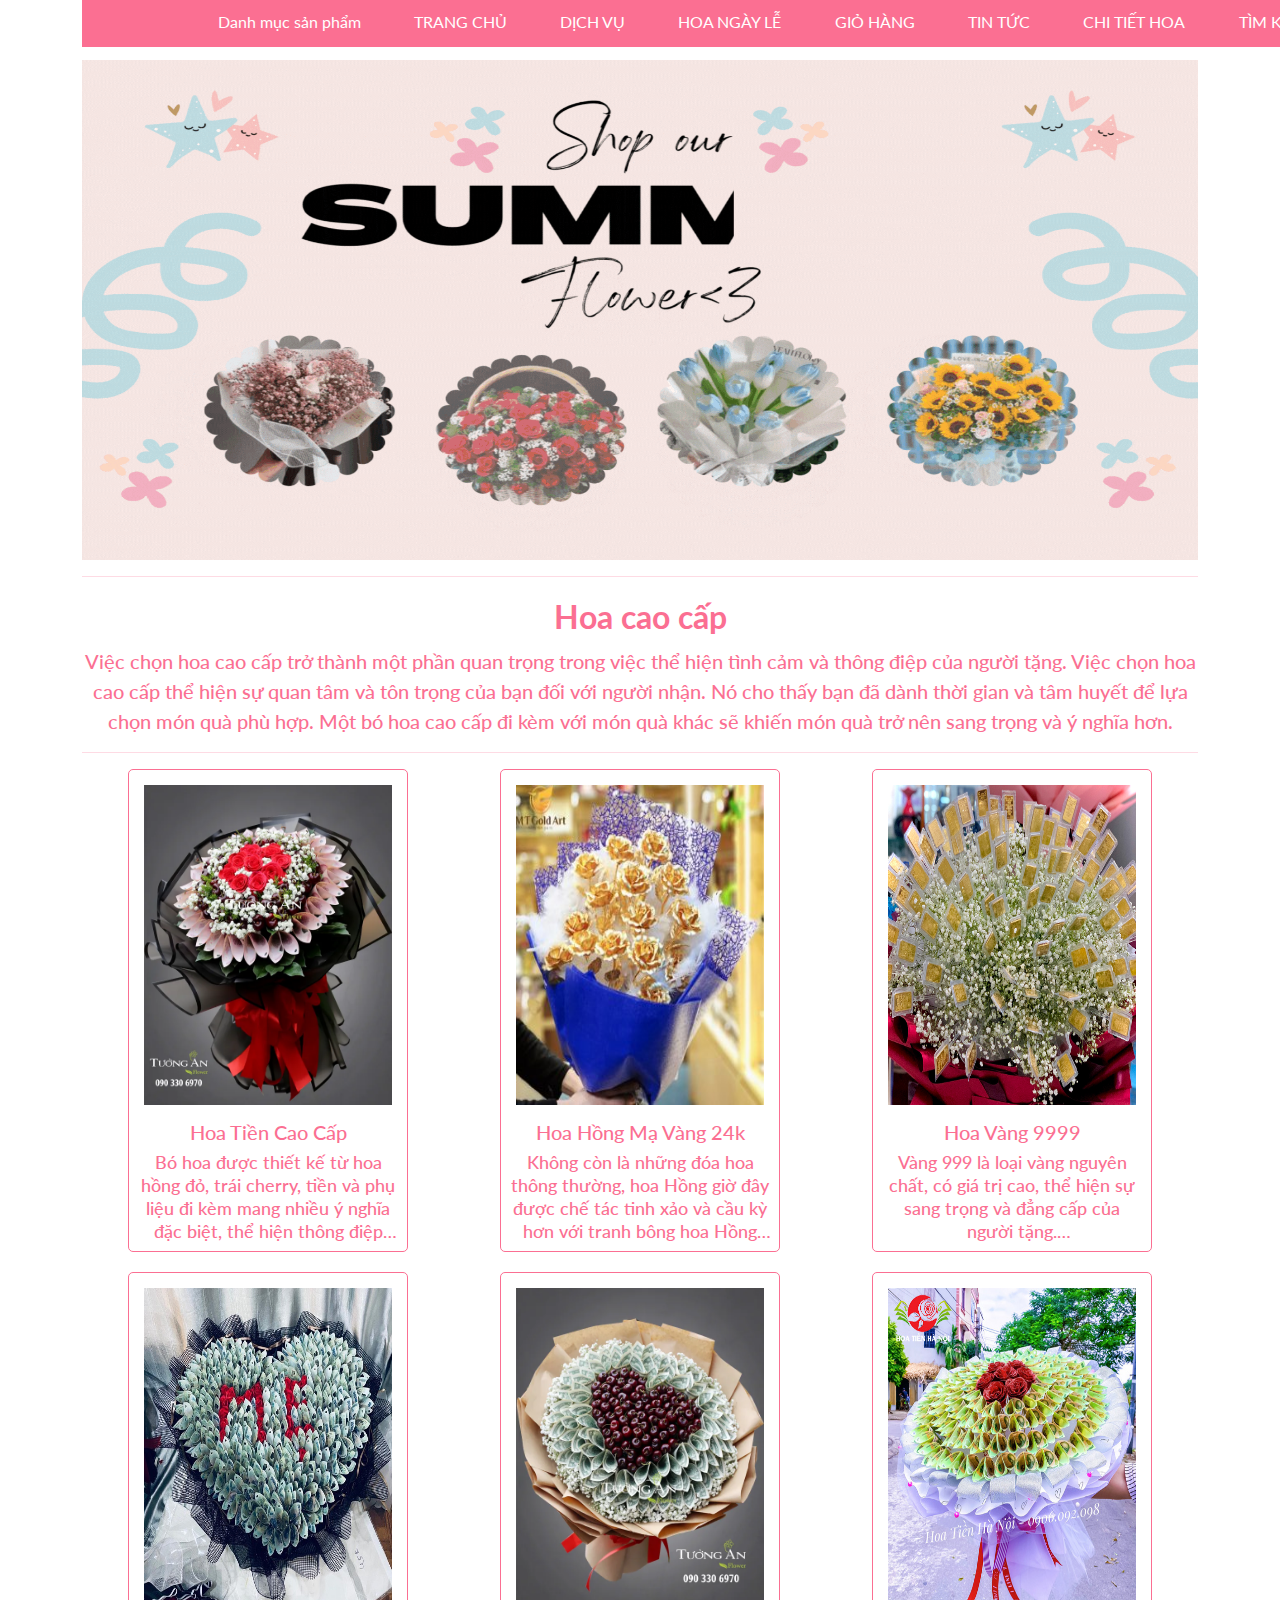
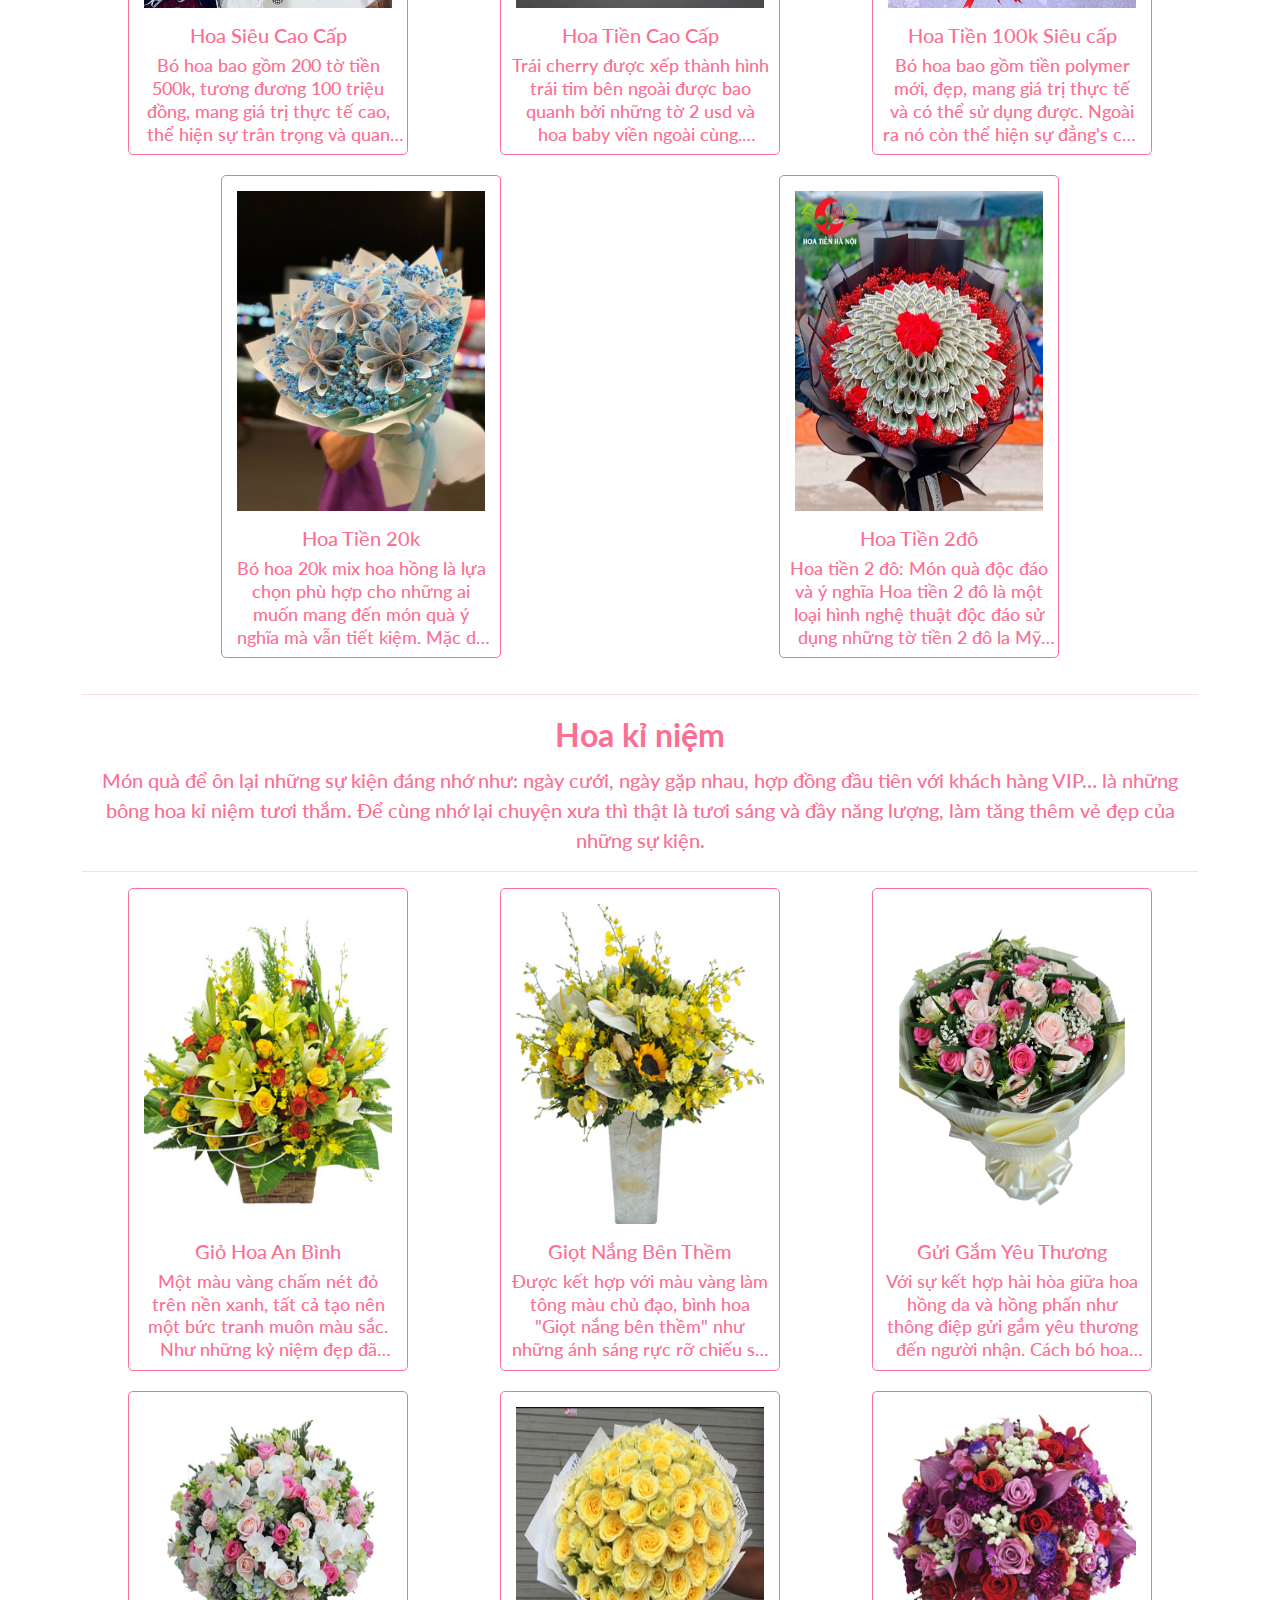
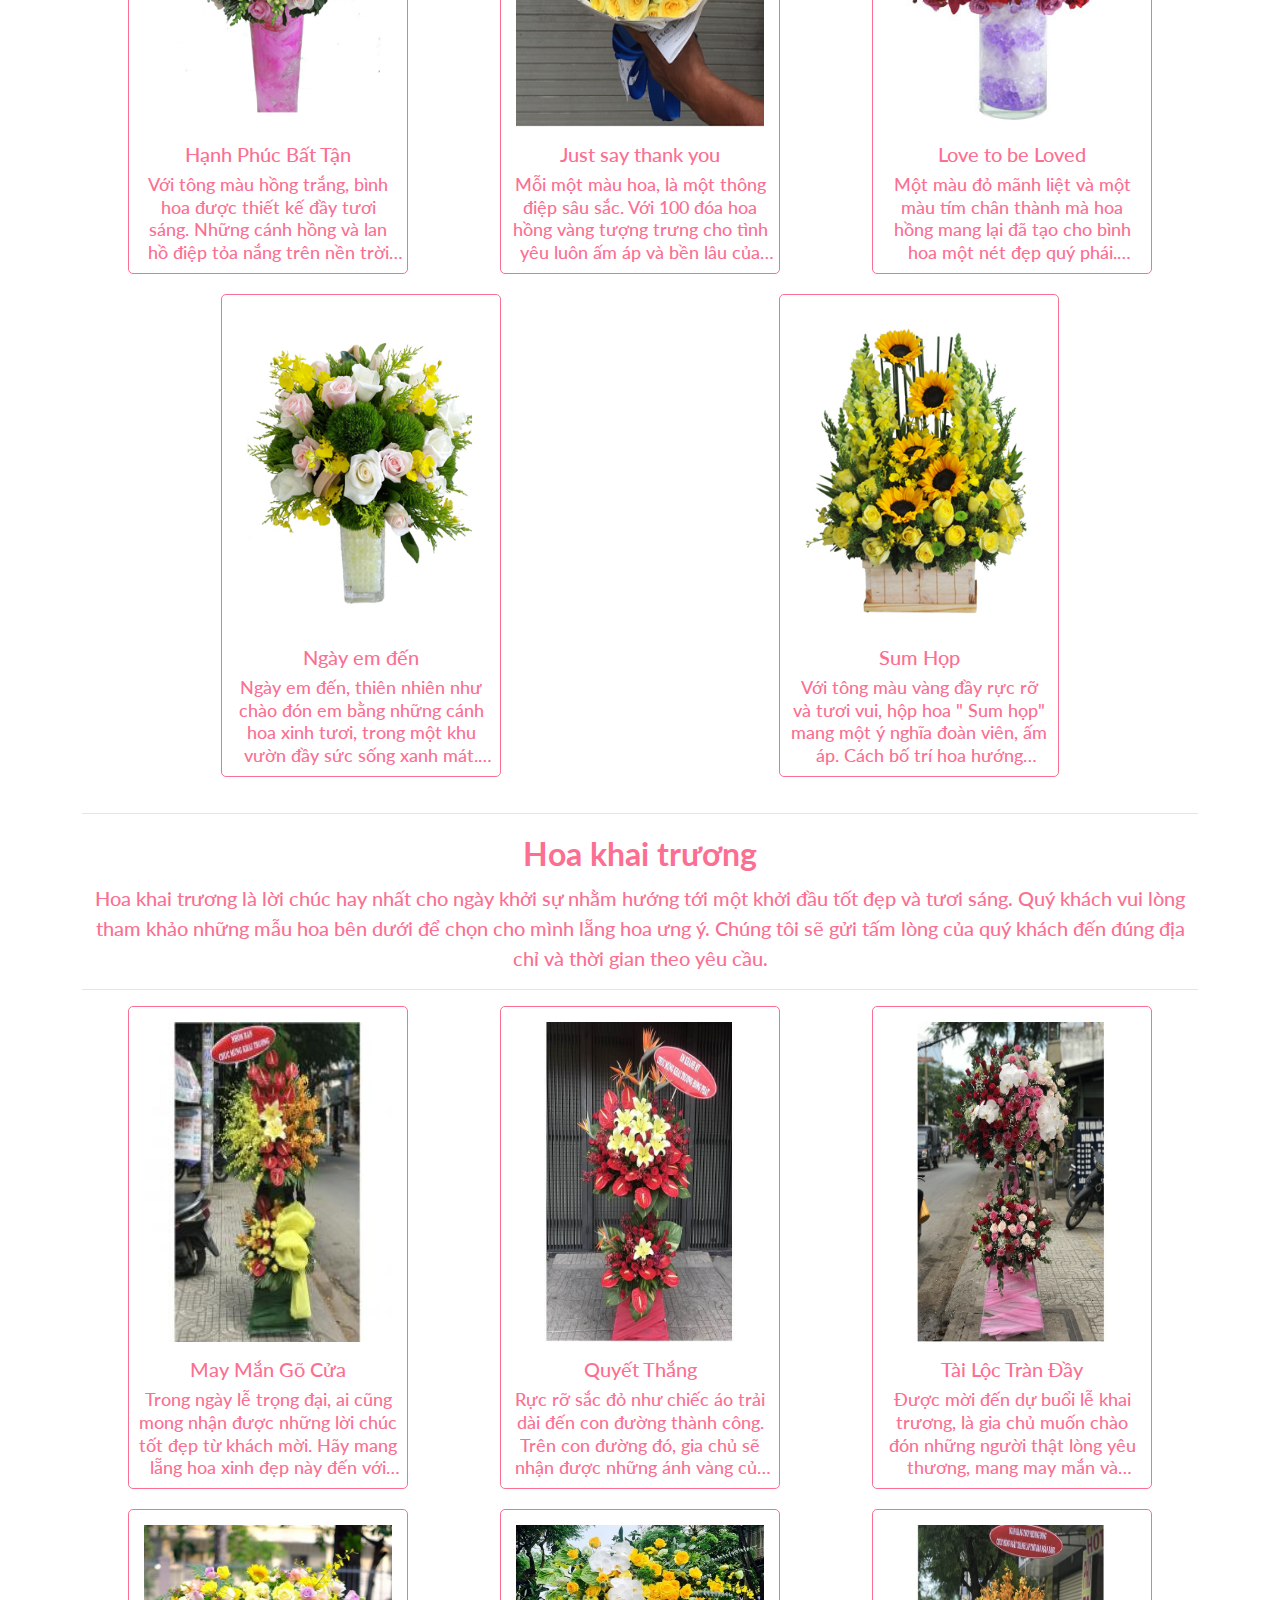
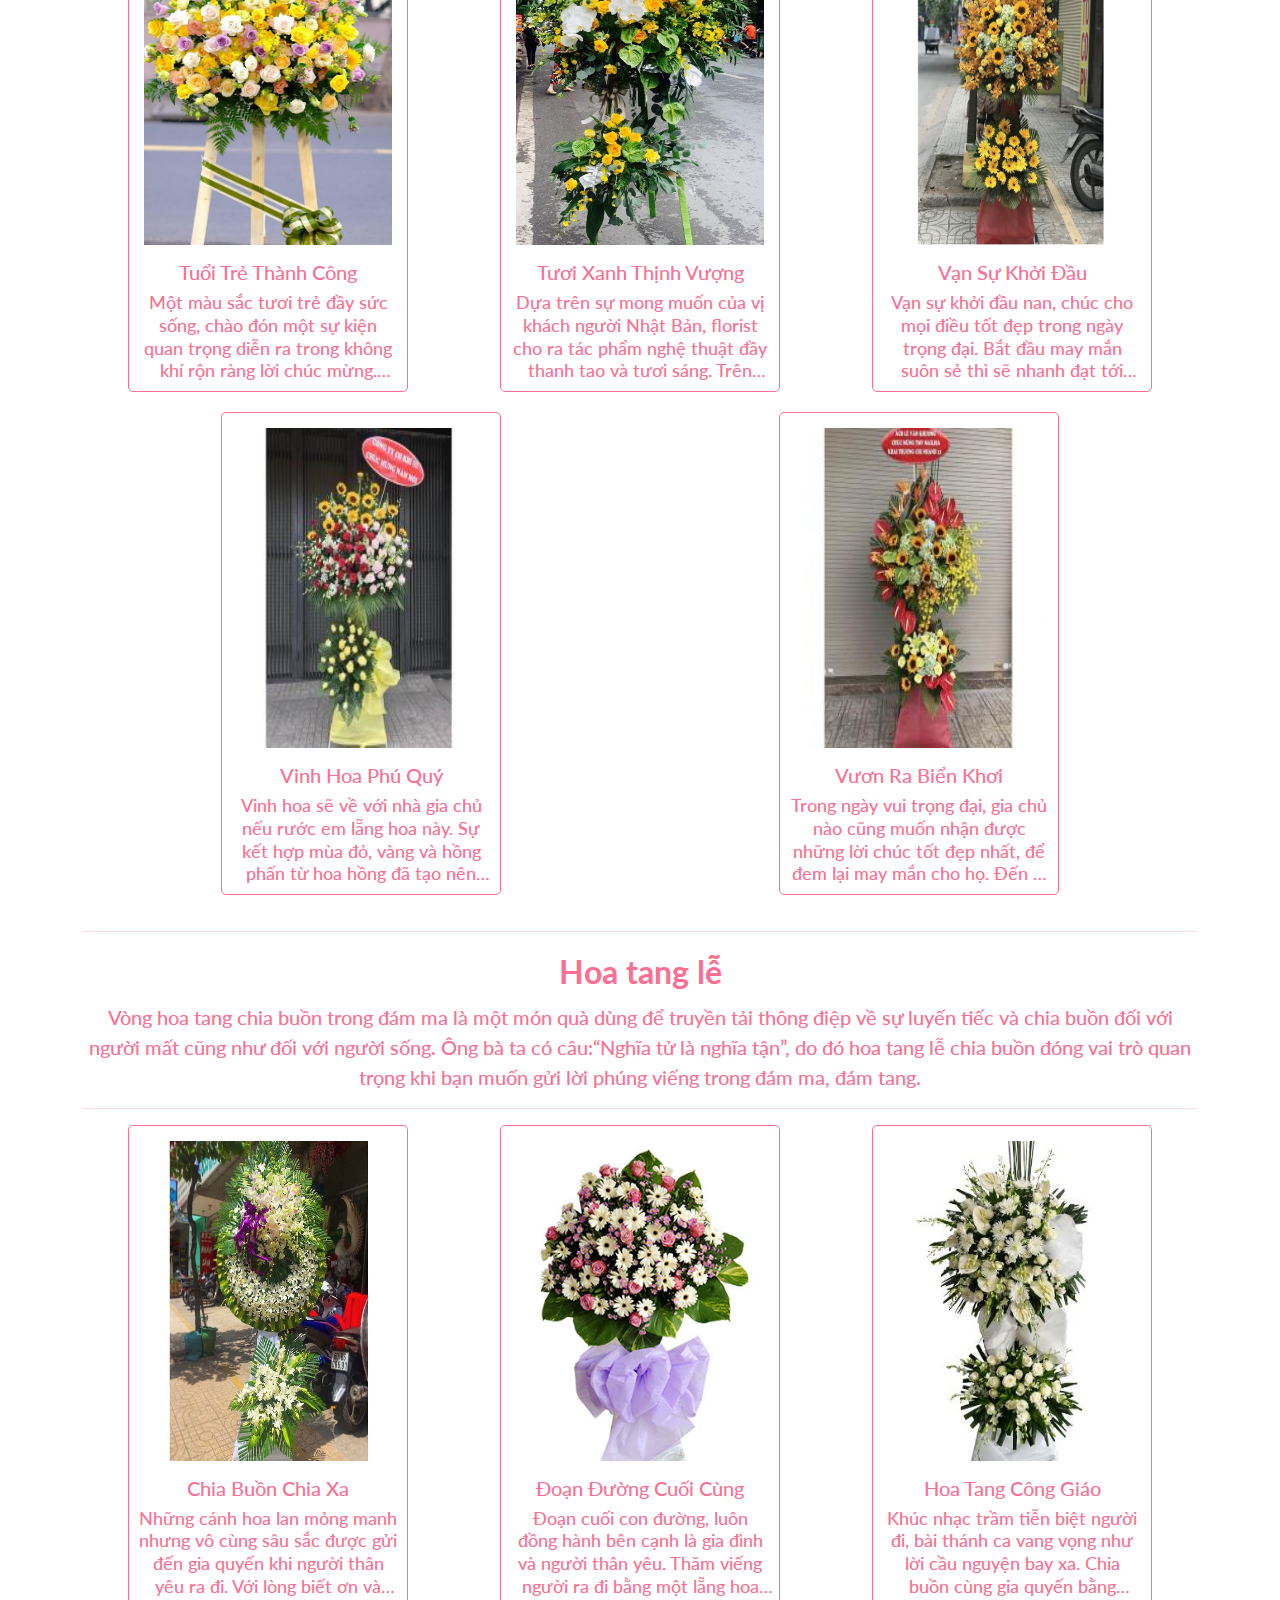
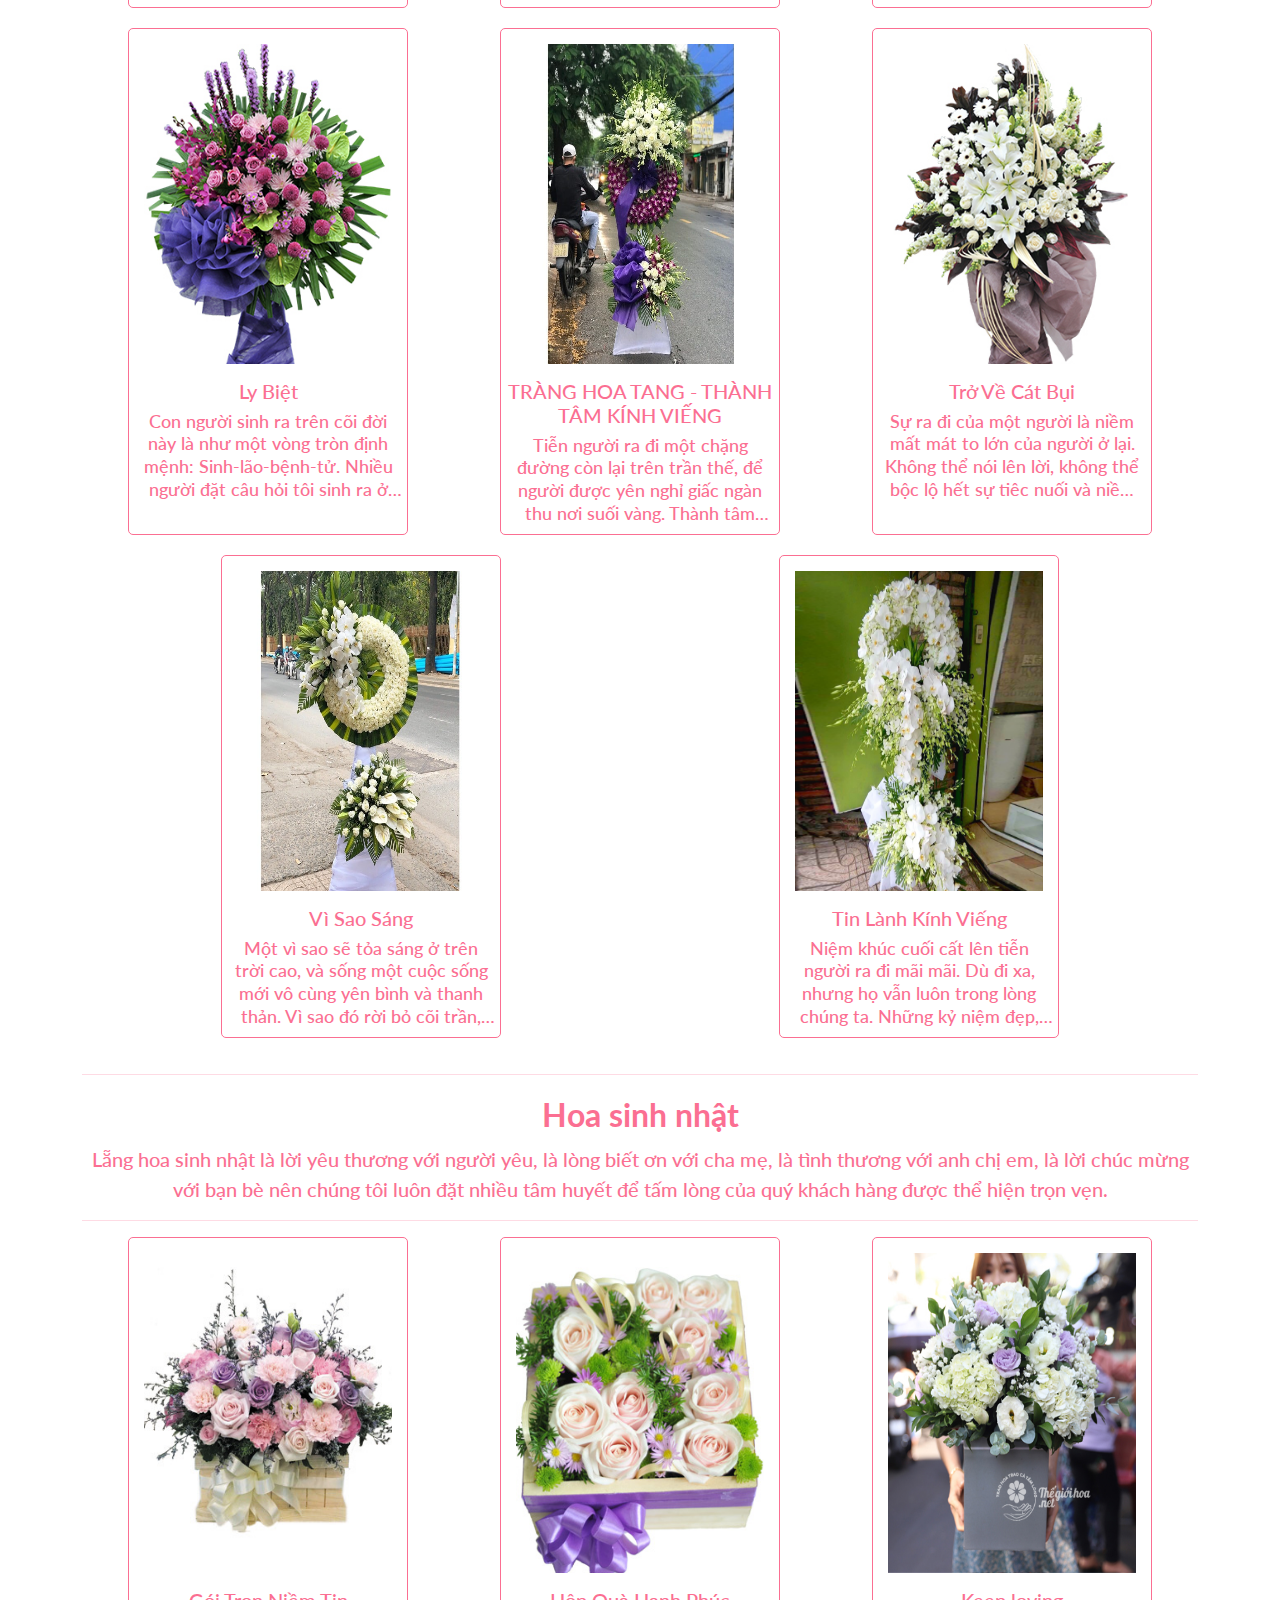
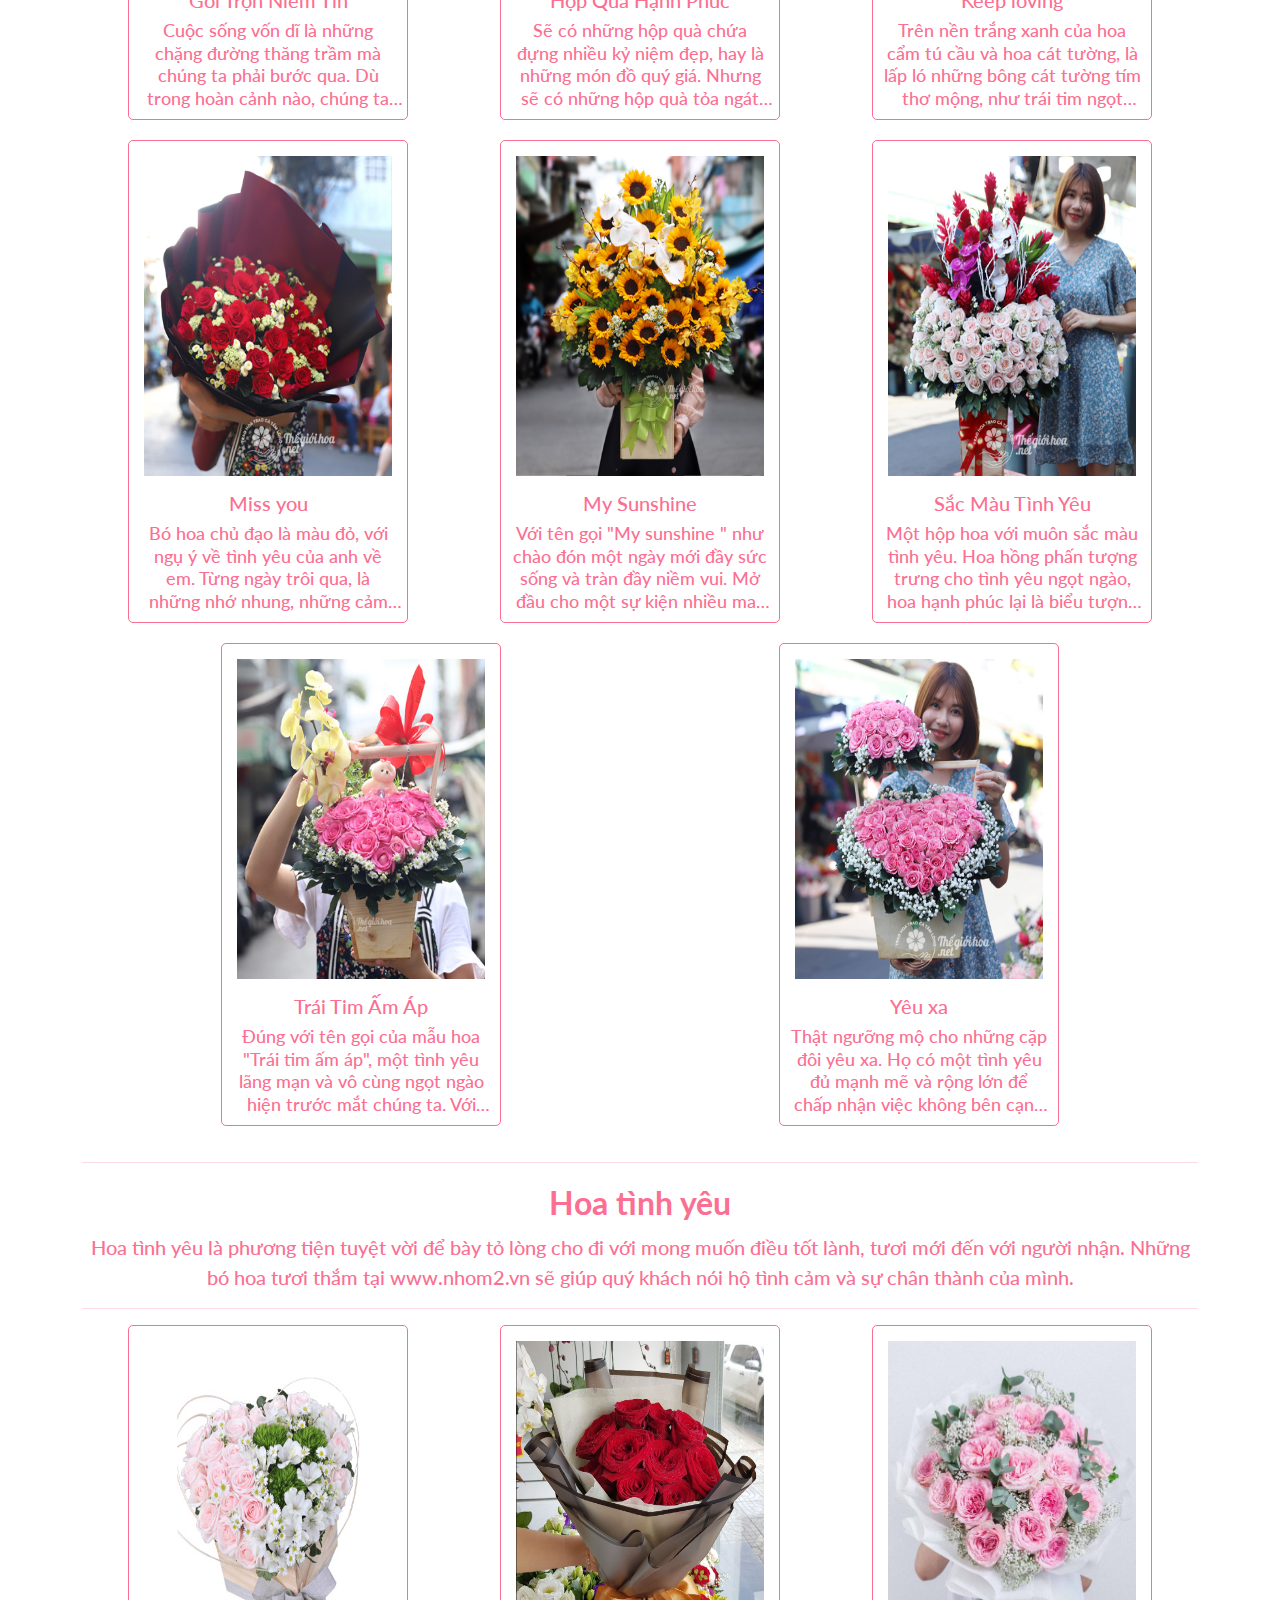
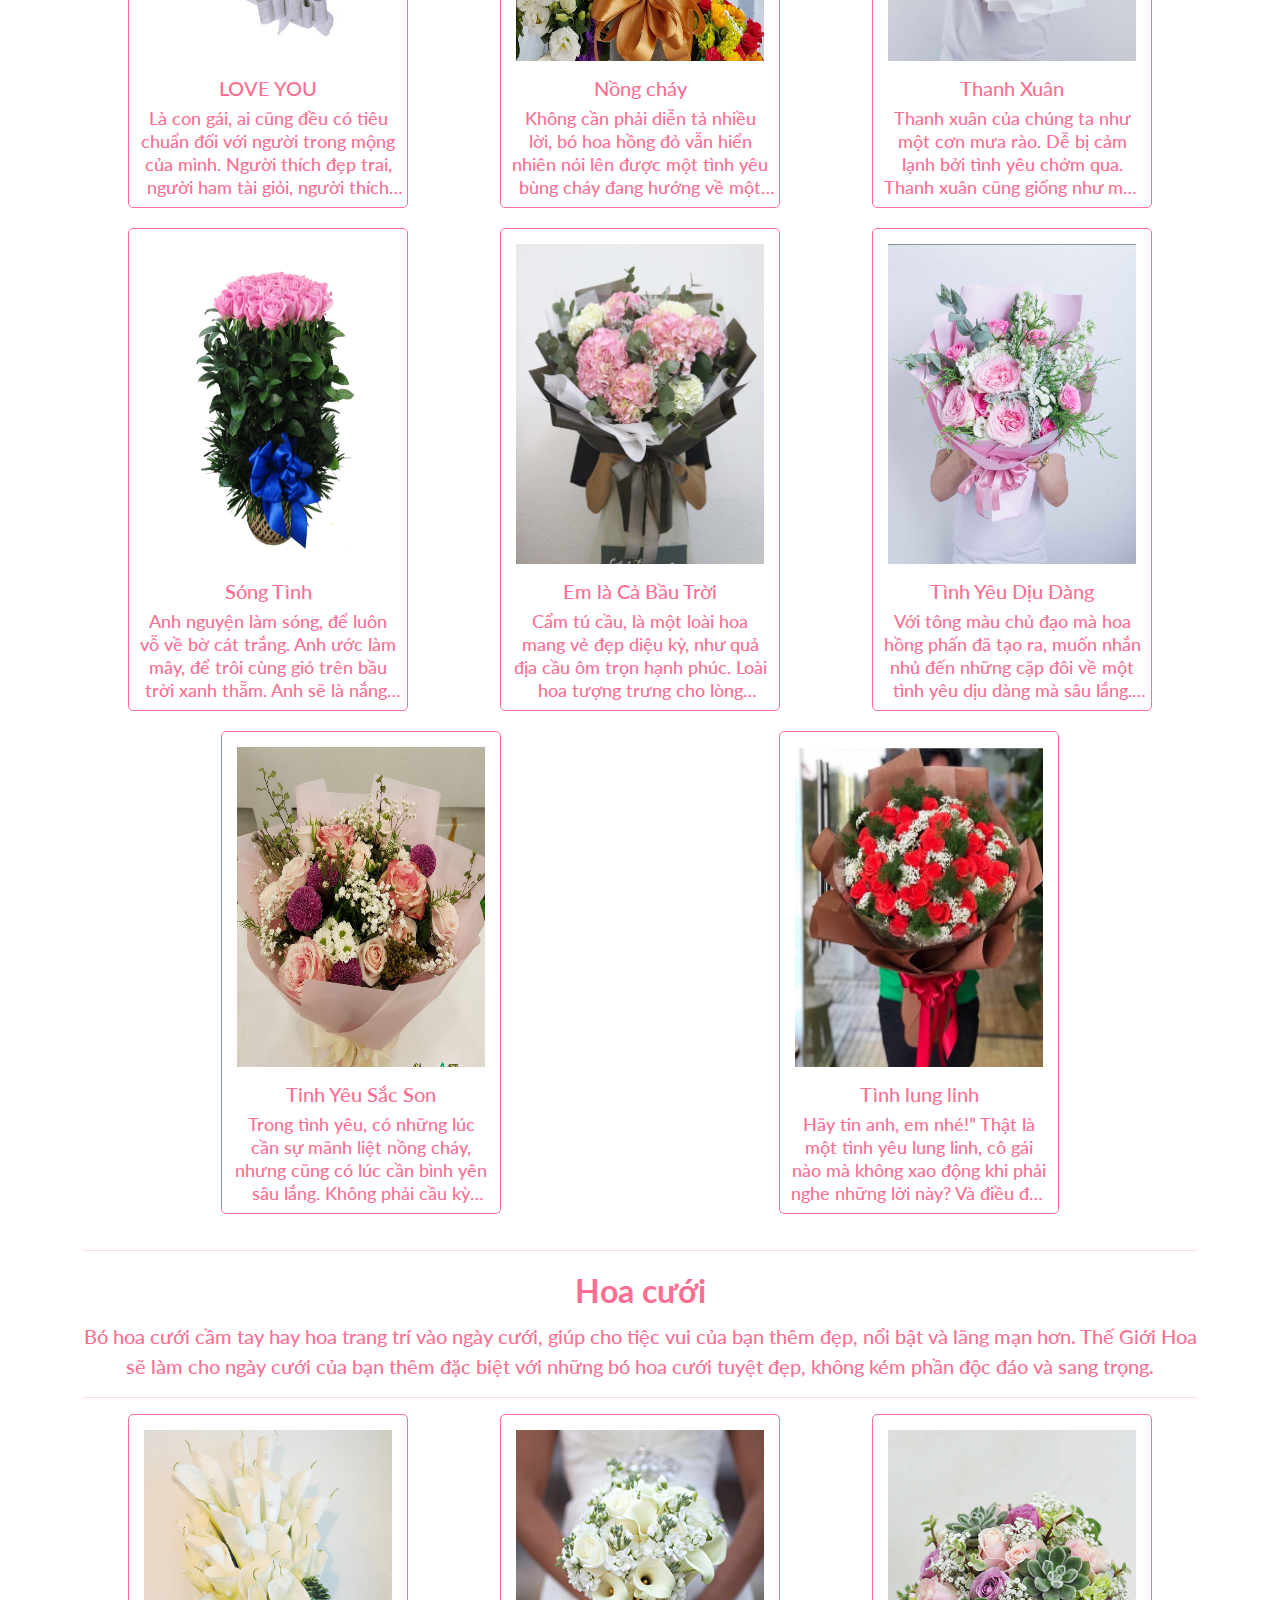
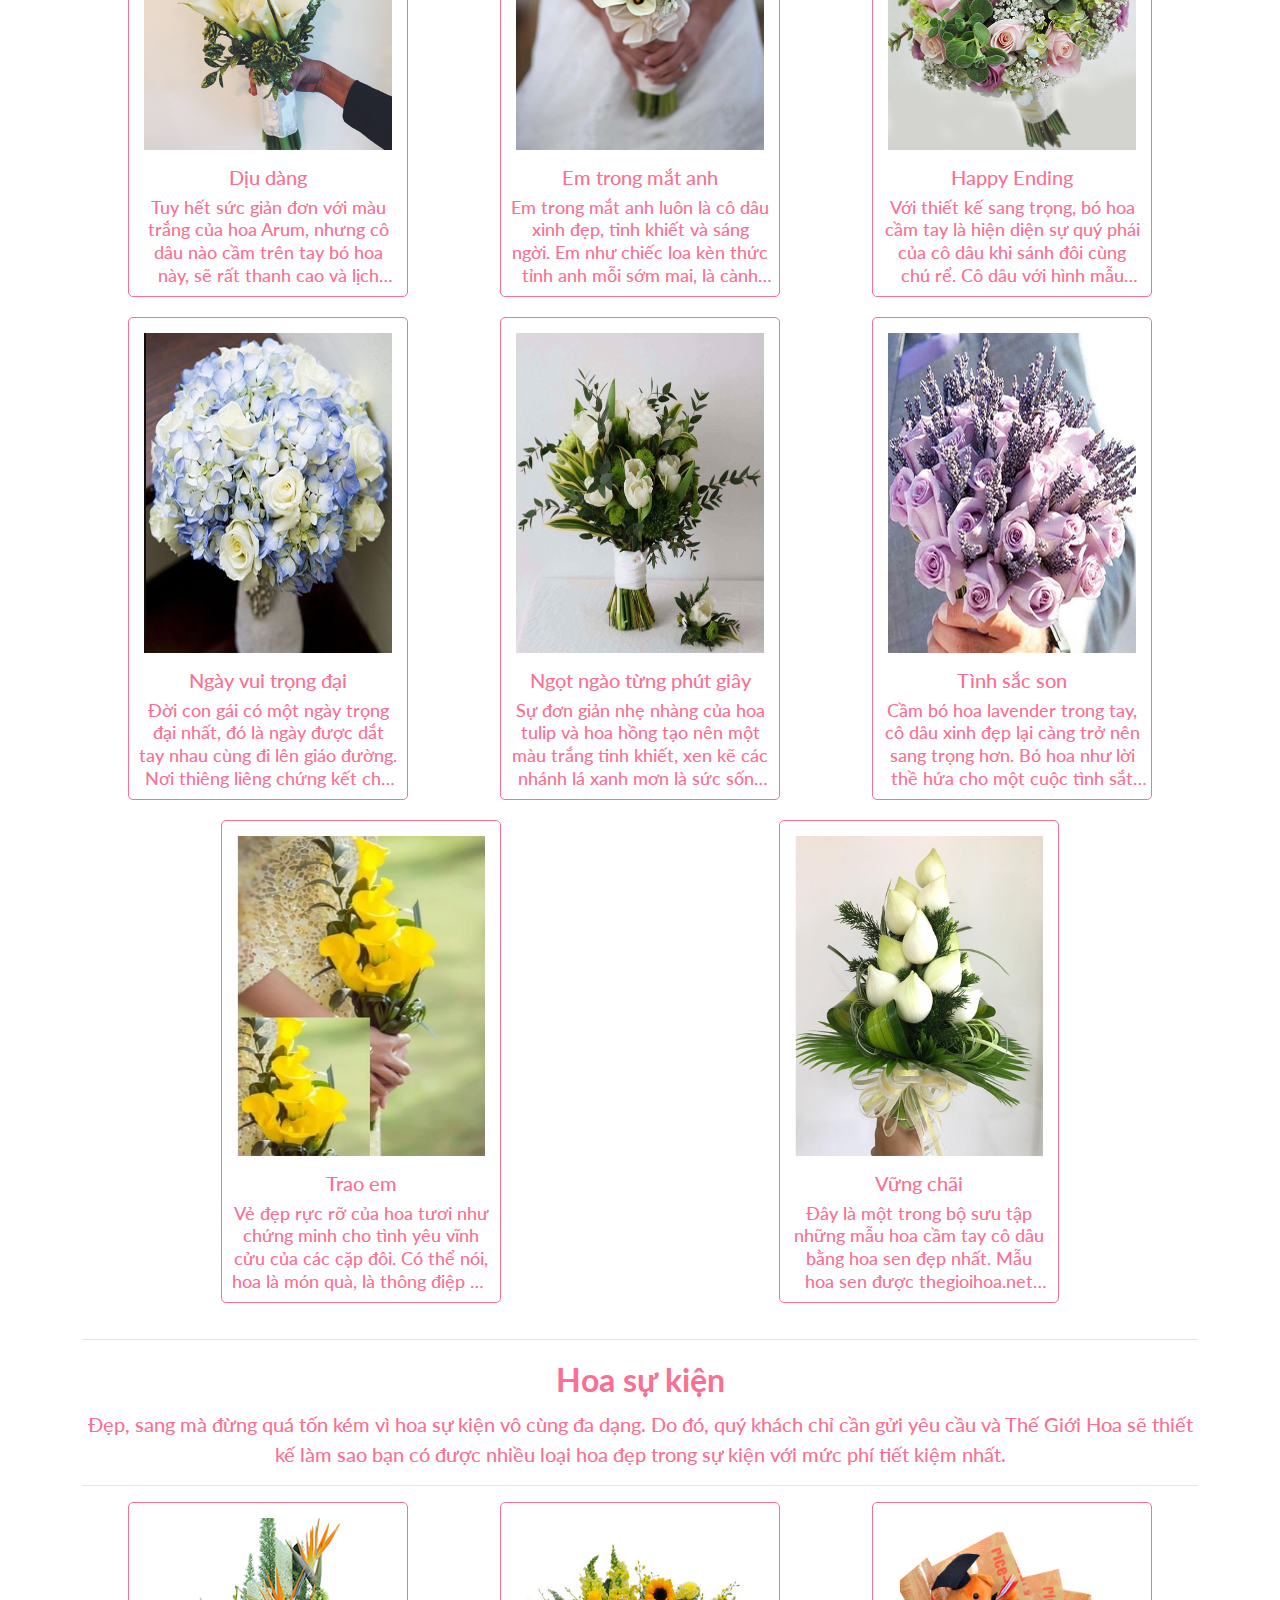
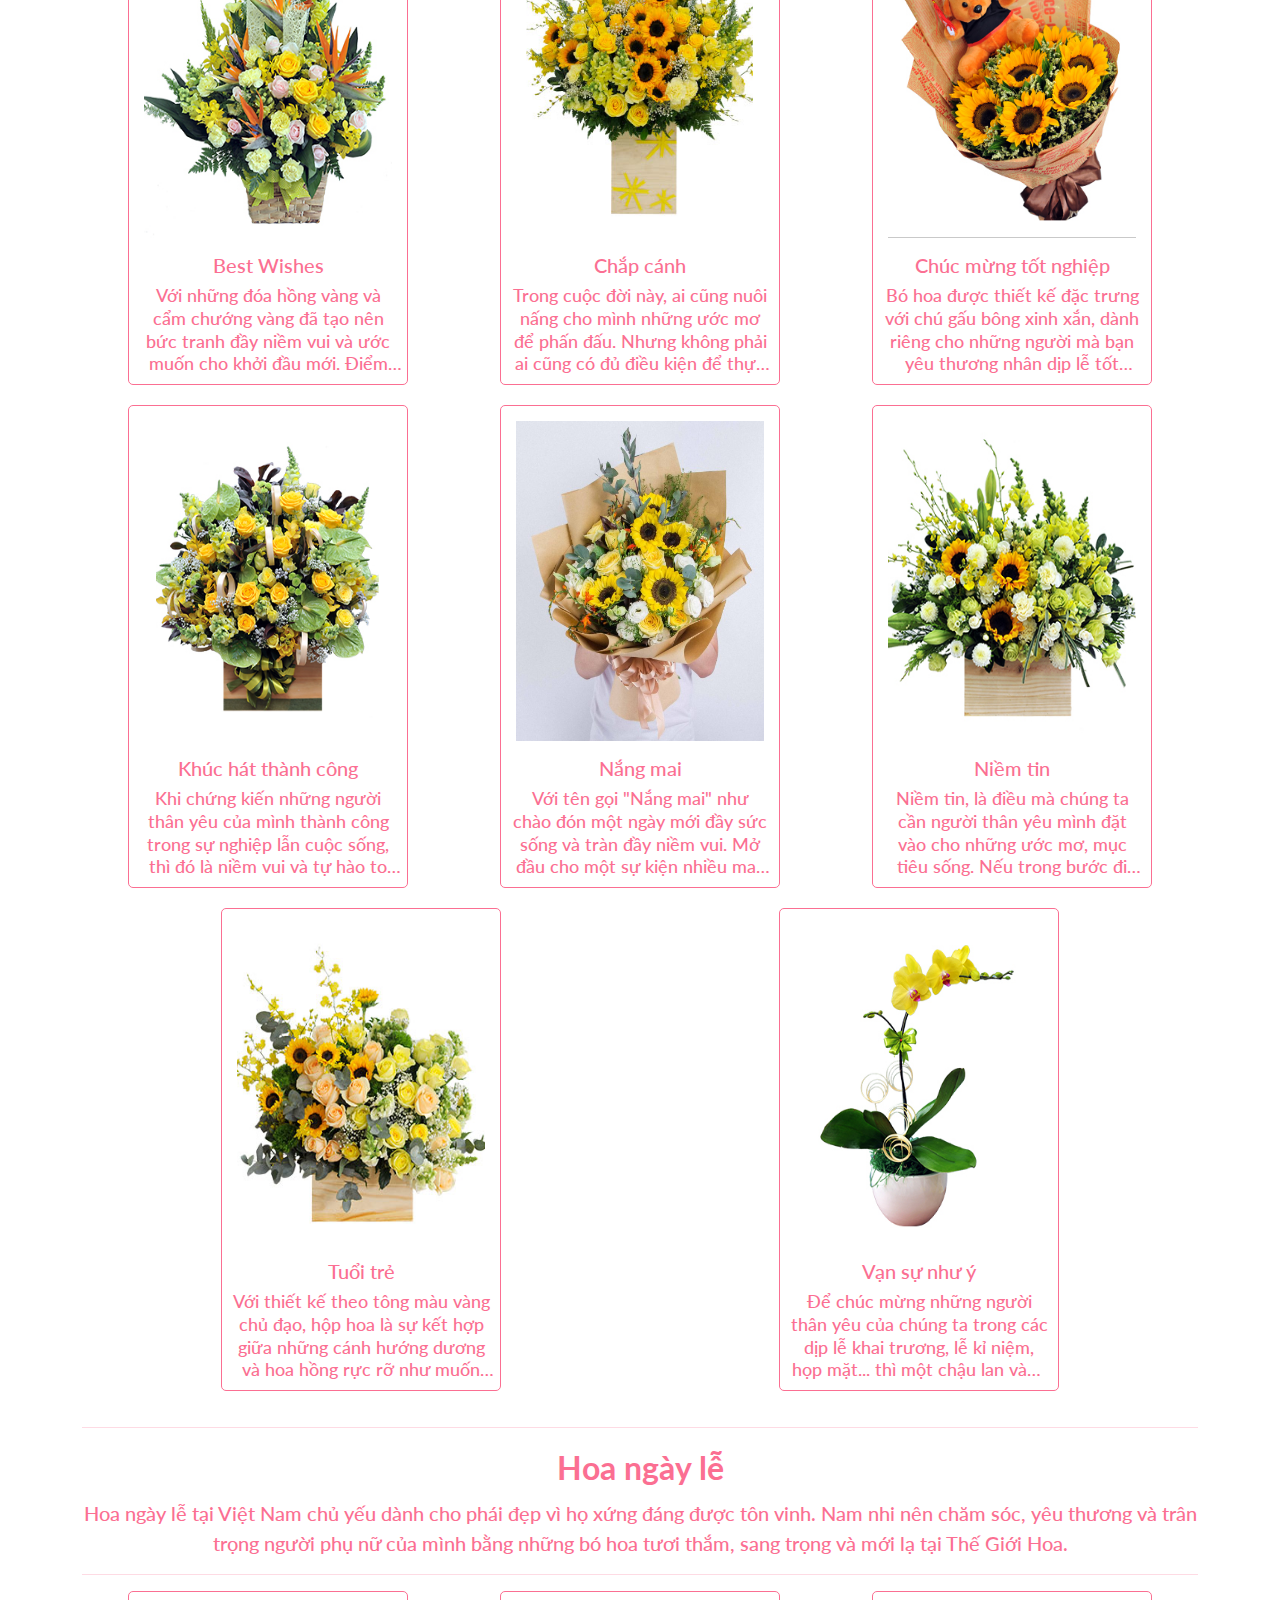
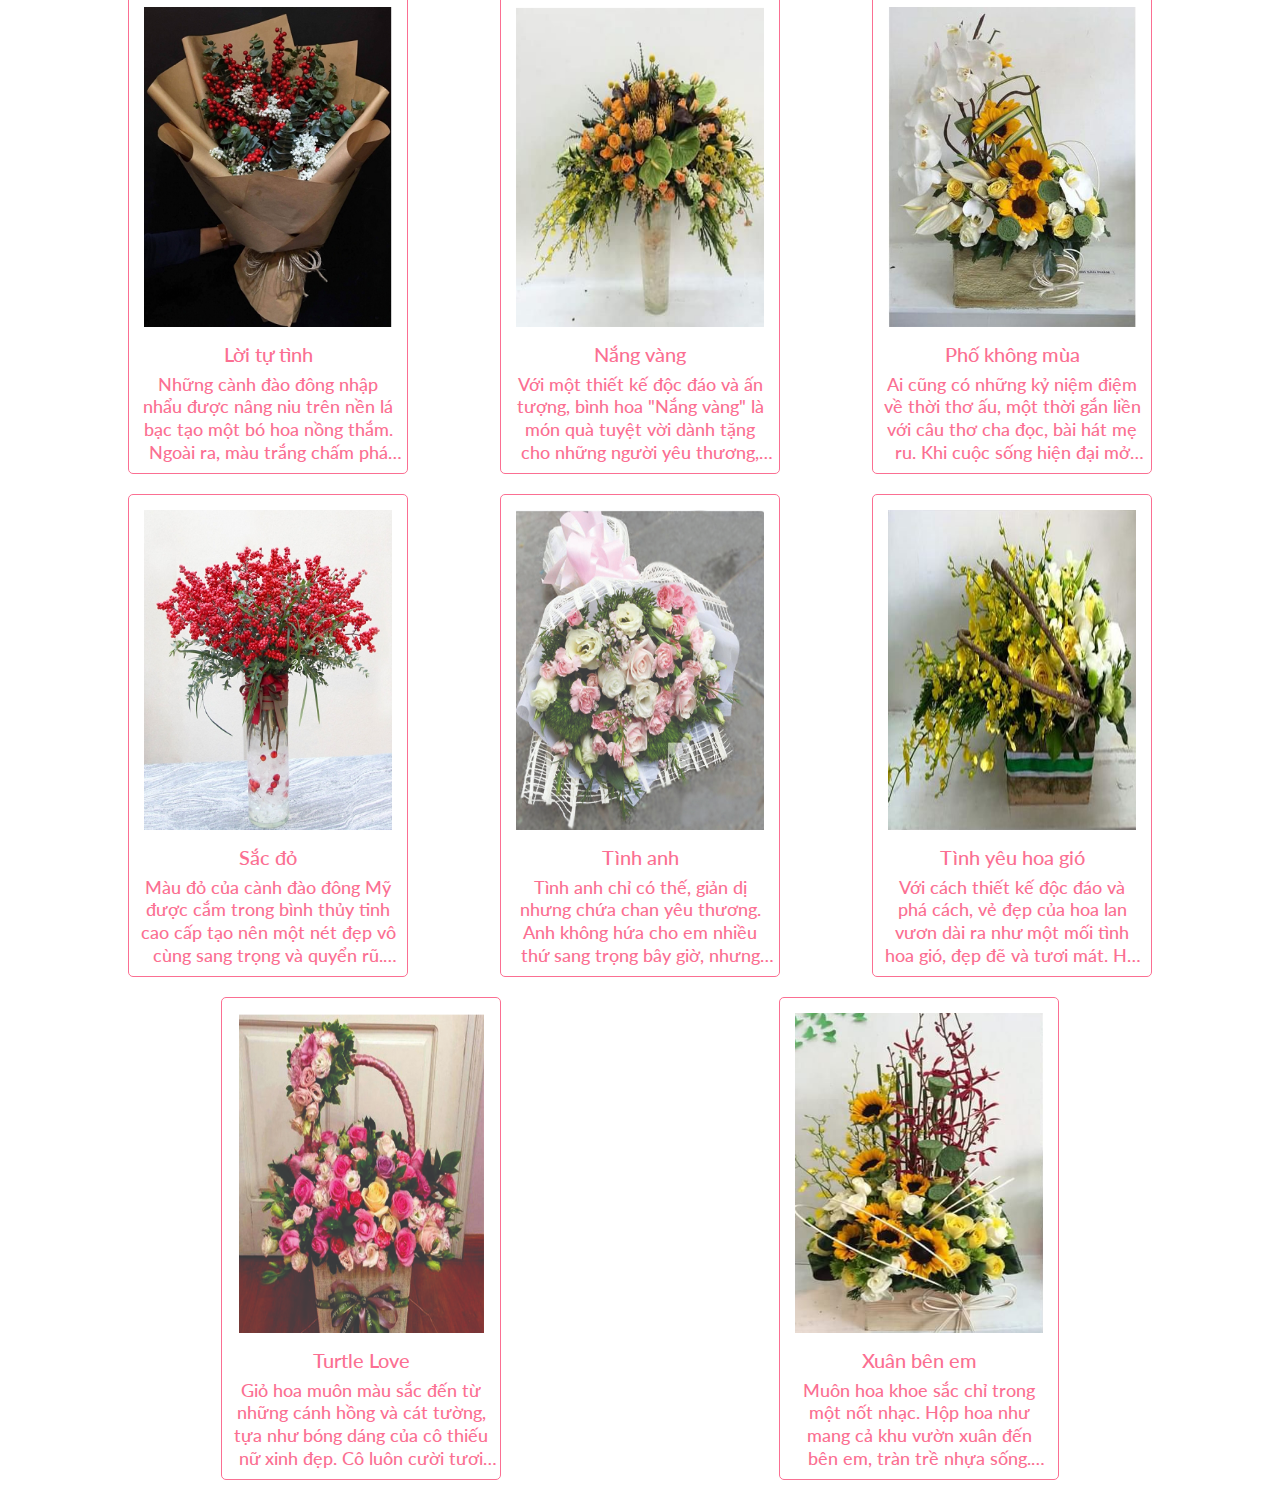
<file: index.html>
<!DOCTYPE html>
<html lang="en">
<head>
    <meta charset="UTF-8">
    <meta name="viewport" content="width=device-width, initial-scale=1.0">
    <link rel="stylesheet" href="./css/style.css">
    <link rel="stylesheet" href="https://cdn.jsdelivr.net/npm/bootstrap@5.3.3/dist/css/bootstrap.min.css">
    <link rel="stylesheet" href="https://cdnjs.cloudflare.com/ajax/libs/font-awesome/6.5.1/css/all.min.css">
    <link rel="preconnect" href="https://fonts.googleapis.com">
    <link rel="preconnect" href="https://fonts.gstatic.com" crossorigin>
    <link rel="stylesheet" href="https://fonts.googleapis.com/css2?family=Lato:ital,wght@0,100;0,300;0,400;0,700;0,900;1,100;1,300;1,400;1,700;1,900&display=swap">
    <title>Thế giới hoa</title>
</head>

<body>
    <div class="container">
        <div class="row">
            <div class="col l-12">
                <ul class="nav__header">
                    <i class="fa-solid fa-bars header--menu-icon"></i>
                    <li class="header--menu">
                        <a href="#">Danh mục sản phẩm</a>
                        <ul class="menu--child">
                            <li>
                                <a href="#hoacaocap">Hoa cao cấp</a>
                            </li>
                            <li>
                                <a href="#hoakiniem">Hoa kỉ niệm</a>
                            </li>
                            <li>
                                <a href="#hoakhaitruong">Hoa khai trương</a>
                            </li>
                            <li>
                                <a href="#hoatangle">Hoa tang lễ</a>
                            </li>
                            <li>
                                <a href="#hoasinhnhat">Hoa sinh nhật</a>
                            </li>
                            <li>
                                <a href="#hoatinhyeu">Hoa tình yêu</a>
                            </li>
                            <li>
                                <a href="#hoacuoi">Hoa cưới</a>
                            </li>
                            <li>
                                <a href="#hoasukien">Hoa sự kiện</a>
                            </li>
                            <li>
                                <a href="#hoangayle">Hoa ngày lễ</a>
                            </li>
                        </ul>
                    </li>
                    <li class="header-list">
                        <a href="/index.html">TRANG CHỦ</a>
                    </li>
                    <li class="header-list">
                        <a href="">DỊCH VỤ</a>

                    </li>
                    <li class="header-list-small">
                        <a href="">HOA NGÀY LỄ</a>
                        <ul class="menu--child-small">
                            <li>
                                <a href="">Hoa 20/10</a>
                            </li>
                            <li>
                                <a href="">Hoa 8/3</a>
                            </li>
                            <li>
                                <a href="">Hoa 14/2</a>
                            </li>
                            <li>
                                <a href="">Bó hoa hướng dương</a>
                            </li>
                            <li>
                                <a href="">Hoa 20/11</a>
                            </li>
                            <li>
                                <a href="">Hoa tặng lễ tốt nghiệp</a>
                            </li>
                        </ul>
                    </li>
                    <li class="header-list">
                        <a href="/giohang/index.html">GIỎ HÀNG</a>
                    </li>
                    <li class="header-list">
                        <a href="/khuyenmai/index.html">TIN TỨC</a>
                    </li>
                    <li class="header-list">
                        <a href="/chitiethoa/index.html">CHI TIẾT HOA</a>
                    </li>
                    <li class="header-list">
                        <a href="/timkiem/index.html">TÌM KIẾM</a>
                    </li>
                </ul>
            </div>
        </div>
        <!-- Định nghĩa carousel -->
            <div class="banner">
                <img src="img/banner/banner_main.gif" alt="">
            </div>
        <div class="list_san_pham">
            <div class="listleft 100m">
                <div class="title">
                    <hr><h2 id="hoacaocap">Hoa cao cấp</h2>
                    <h5 class="content_1">Việc chọn hoa cao cấp trở thành một phần quan trọng trong việc thể hiện tình cảm và thông điệp của người tặng. Việc chọn hoa cao cấp thể hiện sự quan tâm và tôn trọng của bạn đối với người nhận. Nó cho thấy bạn đã dành thời gian và tâm huyết để lựa chọn món quà phù hợp. Một bó hoa cao cấp đi kèm với món quà khác sẽ khiến món quà trở nên sang trọng và ý nghĩa hơn.</h5><hr>
                </div>
                <div class="list_hoa">
                    <div class="item_hoa">
                        <img src="img/hoa_cao_cap/Hoa-tien1.webp" alt="">
                        <div class="ovelay">
                            <h5 class="bolder">Hoa Tiền Cao Cấp</h5>
                        
                        <h5  class="lighter"><small>Bó hoa được thiết kế từ hoa hồng đỏ, trái cherry, tiền và phụ liệu đi kèm mang nhiều ý nghĩa đặc biệt, thể hiện thông điệp yêu thương, sự trân trọng, chúc mừng và mong muốn may mắn, tài lộc.</small></h5>
                        </div>
                    </div>
                    <div class="item_hoa">
                        <img src="img/hoa_cao_cap/hong-ma-vang-24k.jpg" alt="">
                        <div class="ovelay">
                            <h5 class="bolder">Hoa Hồng Mạ Vàng 24k</h5>
                        
                        <h5  class="lighter"><small>Không còn là những đóa hoa thông thường, hoa Hồng giờ đây được chế tác tinh xảo và cầu kỳ hơn với tranh bông hoa Hồng dát vàng.<br>Đây sẽ là quà tặng cao cấp và ý nghĩa dành tặng cho những thân thương vào ngày đặc biệt.</small></h5>
                        </div>
                    </div>
                    <div class="item_hoa">
                        <img src="img/hoa_cao_cap/hoa-vang999.jpg" alt="">
                        <div class="ovelay">
                            <h5 class="bolder">Hoa Vàng 9999</h5>
                        
                        <h5  class="lighter"><small>Vàng 999 là loại vàng nguyên chất, có giá trị cao, thể hiện sự sang trọng và đẳng cấp của người tặng. <br>Vàng 999 mix với hoa cúc baby là món quà độc đáo, sang trọng và ý nghĩa, thể hiện tình cảm chân thành và lời chúc tốt đẹp đến người nhận.</small></h5>
                        </div>
                    </div>
                    <div class="item_hoa">
                        <img src="img/hoa_cao_cap/hoa-tien3.jpg" alt="">
                        <div class="ovelay">
                            <h5 class="bolder">Hoa Siêu Cao Cấp</h5>
                        
                        <h5  class="lighter"><small>Bó hoa bao gồm 200 tờ tiền 500k, tương đương 100 triệu đồng, mang giá trị thực tế cao, thể hiện sự trân trọng và quan tâm của người tặng đối với người nhận. <br>Đặc biệt được mix với hoa hồng thành các chữ khác nhau là món quà độc đáo, sang trọng và ý nghĩa</small></h5>
                        </div>
                    </div>
                    <div class="item_hoa">
                        <img src="img/hoa_cao_cap/Hoa-tien2.webp" alt="">
                        <div class="ovelay">
                            <h5 class="bolder">Hoa Tiền Cao Cấp</h5>
                        
                        <h5  class="lighter"><small>Trái cherry được xếp thành hình trái tim bên ngoài được bao quanh bởi những tờ 2 usd và hoa baby viền ngoài cùng. <br>Màu đỏ của quả cherry tượng trưng cho may mắn và sự thuận lợi trong mọi việc.</small></h5>
                        </div>
                    </div>
                    <div class="item_hoa">
                        <img src="img/hoa_cao_cap/bo-hoa-tien-100k-3.jpg" alt="">
                        <div class="ovelay">
                            <h5 class="bolder">Hoa Tiền 100k Siêu cấp</h5>
                        
                        <h5  class="lighter"><small>Bó hoa bao gồm tiền polymer mới, đẹp, mang giá trị thực tế và có thể sử dụng được. Ngoài ra nó còn thể hiện sự đẳng's cấp của người tặng. <br> Phù hợp với các dịp lễ tình nhân các ngày Quốc Tế</small></h5>
                        </div>
                    </div>
                    <div class="item_hoa">
                        <img src="img/hoa_cao_cap/hoa-tine 4.webp" alt="">
                        <div class="ovelay">
                            <h5 class="bolder">Hoa Tiền 20k</h5>
                        
                        <h5  class="lighter"><small>Bó hoa 20k mix hoa hồng là lựa chọn phù hợp cho những ai muốn mang đến món quà ý nghĩa mà vẫn tiết kiệm. Mặc dù giá thành không cao, nhưng bó hoa vẫn thể hiện được thông điệp yêu thương và quan tâm đến người nhận.</small></h5>
                        </div>
                    </div>
                    <div class="item_hoa">
                        <img src="img/hoa_cao_cap/hoa-tien do 1.jpg" alt="">
                        <div class="ovelay">
                            <h5 class="bolder">Hoa Tiền 2đô</h5>
                        
                        <h5  class="lighter"><small>Hoa tiền 2 đô: Món quà độc đáo và ý nghĩa
                            Hoa tiền 2 đô là một loại hình nghệ thuật độc đáo sử dụng những tờ tiền 2 đô la Mỹ để tạo hình thành các bông hoa. Món quà này mang nhiều ý nghĩa đặc biệt</small></h5>
                        </div>
                    </div>
                </div>
            </div>
        </div>
        <!-- End hoa cao cấp -->
        <div class="list_san_pham">
            <div class="listleft 100m">
                <div class="title">
                    <hr><h2 id="hoakiniem">Hoa kỉ niệm</h2>
                    <h5 class="content_1">Món quà để ôn lại những sự kiện đáng nhớ như: ngày cưới, ngày gặp nhau, hợp đồng đầu tiên với khách hàng VIP… là những bông hoa kỉ niệm tươi thắm. Để cùng nhớ lại chuyện xưa thì thật là tươi sáng và đầy năng lượng, làm tăng thêm vẻ đẹp của những sự kiện.</h5><hr>

                </div>
                <div class="list_hoa">
                    <div class="item_hoa">
                        <img src="img/ki_niem/an-binh.png" alt="">
                        <div class="ovelay">
                            <h5 class="bolder">Giỏ Hoa An Bình</h5>
                        
                        <h5  class="lighter"><small>Một màu vàng chấm nét đỏ trên nền xanh, tất cả tạo nên một bức tranh muôn màu sắc. Như những kỷ niệm đẹp đã được nhắc lại để chúng ta trân quý và xích gần nhau hơn, hâm nóng tình cảm cũng như trao nhau nhiều niềm vui. Mẫu hoa như gửi đến người thân yêu, với lời nhắc nhớ về một thời an yên và bình dị nhưng vô cùng ấm áp.</small></h5>
                        </div>
                    </div>
                    <div class="item_hoa">
                        <img src="img/ki_niem/giot-nang-ben-them.png" alt="">
                        <div class="ovelay">
                            <h5 class="bolder">Giọt Nắng Bên Thềm</h5>
                        
                        <h5  class="lighter"><small>Được kết hợp với màu vàng làm tông màu chủ đạo, bình hoa "Giọt nắng bên thềm" như những ánh sáng rực rỡ chiếu soi khắp không gian ban sự ấm áp, bình an đến cho mọi người. Bình hoa kết hợp từ hoa hướng dương tượng trưng cho mặt trời, hoa lan vàng tượng trưng cho sức sống vươn cao và hoa cẩm chướng tượng trưng cho sự tự do. Một bức tranh vô cùng đẹp và đầy sức sống.  </small></h5>
                        </div>
                    </div>
                    <div class="item_hoa">
                        <img src="img/ki_niem/gui-gam-yeu-thuong.png" alt="">
                        <div class="ovelay">
                            <h5 class="bolder">Gửi Gắm Yêu Thương</h5>
                        
                        <h5  class="lighter"><small>Với sự kết hợp hài hòa giữa hoa hồng da và hồng phấn như thông điệp gửi gắm yêu thương đến người nhận. Cách bó hoa tròn đầy như muốn nói đến tình yêu trọn vẹn của anh dành cho em. Bó hoa sẽ mang đến cho người nhận thật nhiều niềm vui, sức khỏe và hạnh phúc tận hưởng cuộc sống tươi đẹp muôn màu muôn vẻ xung quanh mình.</small></h5>
                        </div>
                    </div>
                    <div class="item_hoa">
                        <img src="img/ki_niem/hanh-phuc-bat-tan.png" alt="">
                        <div class="ovelay">
                            <h5 class="bolder">Hạnh Phúc Bất Tận</h5>
                        
                        <h5  class="lighter"><small>Với tông màu hồng trắng, bình hoa được thiết kế đầy tươi sáng. Những cánh hồng và lan hồ điệp tỏa nắng trên nền trời cẩm tú cầu đầy đặn. "Hạnh phúc bất tận" toát lên vẻ ngọt ngào và đầy sang trọng. Đây quả là món quà tuyệt vời dành tặng những người thân yêu của bạn.</small></h5>
                        </div>
                    </div>
                    <div class="item_hoa">
                        <img src="img/ki_niem/hoa-ki-niem1.png" alt="">
                        <div class="ovelay">
                            <h5 class="bolder">Just say thank you</h5>
                        
                        <h5  class="lighter"><small>Mỗi một màu hoa, là một thông điệp sâu sắc. Với 100 đóa hoa hồng vàng tượng trưng cho tình yêu luôn ấm áp và bền lâu của chàng trai muốn gửi tới cô ấy. Là lời hẹn thề sống với nhau trăm năm hạnh phúc.</small></h5>
                        </div>
                    </div>
                    <div class="item_hoa">
                        <img src="img/ki_niem/love to loved.png" alt="">
                        <div class="ovelay">
                            <h5 class="bolder">Love to be Loved</h5>
                        
                        <h5  class="lighter"><small>Một màu đỏ mãnh liệt và một màu tím chân thành mà hoa hồng mang lại đã tạo cho bình hoa một nét đẹp quý phái. Ngoài ra, những nét chấm phá của hoa cẩm chướng, cát tường đã tô thêm sự mềm mại uyển chuyển cho bình hoa. Thay lời muốn nói, bình hoa được gửi đến người ấy với một tình yêu thanh khiết, trong sáng nhưng cũng rất mãnh liệt.</small></h5>
                        </div>
                    </div>
                    <div class="item_hoa">
                        <img src="img/ki_niem/ngay-em-den.png" alt="">
                        <div class="ovelay">
                            <h5 class="bolder">Ngày em đến</h5>
                        
                        <h5  class="lighter"><small>Ngày em đến, thiên nhiên như chào đón em bằng những cánh hoa xinh tươi, trong một khu vườn đầy sức sống xanh mát. Mọi thử trở nên an yên và hạnh phúc. Trao tặng đến người thân yêu của bạn mẫu hoa này cũng chính là gửi đến họ sự bình an, sức khỏe và niềm vui ấm áp.</small></h5>
                        </div>
                    </div>
                    <div class="item_hoa">
                        <img src="img/ki_niem/sum-hop.png" alt="">
                        <div class="ovelay">
                            <h5 class="bolder">Sum Họp</h5>
                        
                        <h5  class="lighter"><small>Với tông màu vàng đầy rực rỡ và tươi vui, hộp hoa " Sum họp" mang một ý nghĩa đoàn viên, ấm áp. Cách bố trí hoa hướng dương vươn lên đón chào ánh sáng và được mõm sói bao bọc chở che, như hình ảnh một gia đình sum vầy hạnh phúc. Mẫu hoa thích hợp cho ngày đoàn viên, mừng thọ bố mẹ...</small></h5>
                        </div>
                    </div>
                </div>
            </div>
        </div>
        <!-- End hoa kỉ niệm -->
        <div class="list_san_pham">
            <div class="listleft 100m">
                <div class="title">
                    <hr><h2 id="hoakhaitruong">Hoa khai trương</h2>
                    <h5 class="content_1">Hoa khai trương là lời chúc hay nhất cho ngày khởi sự nhằm hướng tới một khởi đầu tốt đẹp và tươi sáng. Quý khách vui lòng tham khảo những mẫu hoa bên dưới để chọn cho mình lẵng hoa ưng ý. Chúng tôi sẽ gửi tấm lòng của quý khách đến đúng địa chỉ và thời gian theo yêu cầu.</h5><hr>
                </div>
                <div class="list_hoa">
                    <div class="item_hoa">
                        <img src="img/khai_truong/may-man-go-cua.jpg" alt="">
                        <div class="ovelay">
                            <h5 class="bolder">May Mắn Gõ Cửa</h5>
                        
                        <h5  class="lighter"><small>Trong ngày lễ trọng đại, ai cũng mong nhận được những lời chúc tốt đẹp từ khách mời. Hãy mang lẵng hoa xinh đẹp này đến với gia chủ, với lời gửi gắm may mắn gõ cửa nhà họ. Vận mệnh tài lộc sẽ đến với gia chủ, vì những cánh hoa chính là thiên sứ mang thịnh vượng đến ở lại với họ trong suốt sự nghiệp kinh doanh của mình.</small></h5>
                        </div>
                    </div>
                    <div class="item_hoa">
                        <img src="img/khai_truong/quyet-thang.jpg" alt="">
                        <div class="ovelay">
                            <h5 class="bolder">Quyết Thắng</h5>
                        
                        <h5  class="lighter"><small>Rực rỡ sắc đỏ như chiếc áo trải dài đến con đường thành công. Trên con đường đó, gia chủ sẽ nhận được những ánh vàng của sự nhiệt huyết, niềm tin kiêu hãnh. Vươn cao như thiên điểu, đó là mục tiêu tới đích thành công. Qủa là món quà ý nghĩa mà người gửi muốn tặng người thân trong ngày khai trương.</small></h5>
                        </div>
                    </div>
                    <div class="item_hoa">
                        <img src="img/khai_truong/tai-loc-tran-day.jpg" alt="">
                        <div class="ovelay">
                            <h5 class="bolder">Tài Lộc Tràn Đầy</h5>
                    
                        <h5  class="lighter"><small>Được mời đến dự buổi lễ khai trương, là gia chủ muốn chào đón những người thật lòng yêu thương, mang may mắn và thành ý tốt đẹp đến với gia đình họ. Vì họ tin rằng, những vị khách quý là những người sẽ mang tài lộc đến, và họ sẽ có động lực mạnh mẽ hơn cho công việc khởi đầu. Chính vì thế, ngoài những lời chúc, chúng ta hãy mang những kệ hoa đầy đặn, tươi xinh, và rực rỡ như thế này để tặng gia chủ, như thay lời muốn nóivà cũng là sứ giả của thành công.</small></h5>
                        </div>
                    </div>
                    <div class="item_hoa">
                        <img src="img/khai_truong/tuoi-tre-thanh-cong.jpg" alt="">
                        <div class="ovelay">
                            <h5 class="bolder">Tuổi Trẻ Thành Công</h5>
                        
                        <h5  class="lighter"><small>Một màu sắc tươi trẻ đầy sức sống, chào đón một sự kiện quan trọng diễn ra trong không khí rộn ràng lời chúc mừng. Lẵng hoa thật sự đặc biệt khi được trao tặng cho gia chủ nhân, như một lòng thành gửi gắm đến họ rằng: Hãy luôn tươi vui, hăng say, rồi thành công sẽ đến gõ cửa nhà bạn.</small></h5>
                        </div>
                    </div>
                    <div class="item_hoa">
                        <img src="img/khai_truong/tuoi-xanh-thinh-vuong.jpg" alt="">
                        <div class="ovelay">
                            <h5 class="bolder">Tươi Xanh Thịnh Vượng</h5>
                        
                        <h5  class="lighter"><small>Dựa trên sự mong muốn của vị khách người Nhật Bản, florist cho ra tác phẩm nghệ thuật đầy thanh tao và tươi sáng. Trên nền xanh từ hồng môn và lá nhập khẩu, là nổi lên trên là màu vàng tươi thắm từ cánh hồng và màu trắng tinh khôi từ lan hồ điệp. Hoa lan vũ nữ gây uyển chuyển cho lẵng hoa bởi các cánh hoa mảnh mai sắc sảo. Người gửi muốn gửi lời chúc tới gia chủ: Hãy luôn tươi xanh, khỏe mạnh và vươn cao, thành công thịnh vượng sẽ đến với nhà bạn.</small></h5>
                        </div>
                    </div>
                    <div class="item_hoa">
                        <img src="img/khai_truong/van-su-khoi-dau.jpg" alt="">
                        <div class="ovelay">
                            <h5 class="bolder">Vạn Sự Khởi Đầu</h5>
                        
                        <h5  class="lighter"><small>Vạn sự khởi đầu nan, chúc cho mọi điều tốt đẹp trong ngày trọng đại. Bắt đầu may mắn suôn sẻ thì sẽ nhanh đạt tới thành công. Dành tặng lẵng hoa với tông màu vàng chủ đạo tới gia chủ, như lời cầu chúc mọi việc tươi như ánh nắng, luôn tỏa sáng như những cánh hướng dương, thịnh vượng như hoa lan và tiền vào như nước như hoa đồng tiền.</small></h5>
                        </div>
                    </div>
                    <div class="item_hoa">
                        <img src="img/khai_truong/vinh-hoa-phu-quy.jpg" alt="">
                        <div class="ovelay">
                            <h5 class="bolder">Vinh Hoa Phú Quý</h5>
                        
                        <h5  class="lighter"><small>Vinh hoa sẽ về với nhà gia chủ nếu rước em lẵng hoa này. Sự kết hợp mùa đỏ, vàng và hồng phấn từ hoa hồng đã tạo nên màu sắc thăng hoa. Trên cùng là hướng dương vươn tới ánh sáng thành công. Phú quý chắc chắn ghé thăm nhà gia chủ và ở lại.</small></h5>
                        </div>
                    </div>
                    <div class="item_hoa">
                        <img src="img/khai_truong/vuon-ra-bien-khoi.jpg" alt="">
                        <div class="ovelay">
                            <h5 class="bolder">Vươn Ra Biển Khơi</h5>
                        
                        <h5  class="lighter"><small>Trong ngày vui trọng đại, gia chủ nào cũng muốn nhận được những lời chúc tốt đẹp nhất, để đem lại may mắn cho họ. Đến lễ khai trương, thật là thiếu sót nếu chúng ta không mang theo kệ hoa thật tươi và hiện diện nhiều loài hoa ý nghĩa. Hoa hướng dương mang ánh sáng đến cho việc kinh doanh, hoa hồng môn là sự niềm nở, hoa lan là nhiệt huyết, cẩm tú cầu là nhiệt huyết tròn đầy, và hoa ly là thịnh vượng. Hội tụ nhiều điều giá trị và may mắn, gia chủ nhận được món quà này sẽ rất vui và hạnh phúc.</small></h5>
                        </div>
                    </div>
                </div>
            </div>
        </div>
        <!-- End Hoa khai trương -->
        <div class="list_san_pham">
            <div class="listleft 100m">
                <div class="title">
                    <hr><h2 id="hoatangle">Hoa tang lễ</h2>
                   <h5 class="content_1">Vòng hoa tang chia buồn trong đám ma là một món quà dùng để truyền tải thông điệp về sự luyến tiếc và chia buồn đối với người mất cũng như đối với người sống. Ông bà ta có câu:“Nghĩa tử là nghĩa tận”, do đó hoa tang lễ chia buồn đóng vai trò quan trọng khi bạn muốn gửi lời phúng viếng trong đám ma, đám tang.</h5><hr>
                </div>
                <div class="list_hoa">
                    <div class="item_hoa">
                        <img src="img/tang_le/chia-buon-chia-xa.jpg" alt="">
                        <div class="ovelay">
                            <h5 class="bolder">Chia Buồn Chia Xa</h5>
                        
                        <h5  class="lighter"><small>Những cánh hoa lan mỏng manh nhưng vô cùng sâu sắc được gửi đến gia quyến khi người thân yêu ra đi. Với lòng biết ơn và tưởng nhớ người ra đi, vòng hoa như xoa dịu nỗi đau cho người ở lại, cầu mong họ sớm vượt qua và tiếp tục cuộc sống, vì người đã khuất chắc chắn mong người ở lại sống tốt và chỉ nên nhớ những kỷ niệm đẹp của họ khi còn ở trần gian.</small></h5>
                        </div>
                    </div>
                    <div class="item_hoa">
                        <img src="img/tang_le/doan-duong.jpg" alt="">
                        <div class="ovelay">
                            <h5 class="bolder">Đoạn Đường Cuối Cùng</h5>
                        
                        <h5  class="lighter"><small>Đoạn cuối con đường, luôn đồng hành bên cạnh là gia đình và người thân yêu. Thăm viếng người ra đi bằng một lẵng hoa như lời cầu mong họ hạnh phúc với thế giới bên kia, và đồng thời an ủi, xoa dịu nỗi đau của người ở lại. Để người ra đi được thanh thản và không gian tiễn đưa được ấm cúng trang nghiêm.</small></h5>
                        </div>
                    </div>
                    <div class="item_hoa">
                        <img src="img/tang_le/hoa-tang-cong-giao.jpg" alt="">
                        <div class="ovelay">
                            <h5 class="bolder">Hoa Tang Công Giáo</h5>
                        
                        <h5  class="lighter"><small>Khúc nhạc trầm tiễn biệt người đi, bài thánh ca vang vọng như lời cầu nguyện bay xa. Chia buồn cùng gia quyến bằng những vòng hoa ý nghĩa, thể hiện lòng thành kính phân ưu. Đồng thời, cầu chúc cho người ra đi sớm được về với niềm hạnh phúc đích thực, và hưởng vinh phúc muôn đời.</small></h5>
                        </div>
                    </div>
                    <div class="item_hoa">
                        <img src="img/tang_le/ly-biet.jpg" alt="">
                        <div class="ovelay">
                            <h5 class="bolder">Ly Biệt</h5>
                        
                        <h5  class="lighter"><small>Con người sinh ra trên cõi đời này là như một vòng tròn định mệnh: Sinh-lão-bệnh-tử. Nhiều người đặt câu hỏi tôi sinh ra ở thế gian này để làm gì? Đó là sự sắp đặt của ông trời, và chúng ta phải sống sao cho đẹp người đẹp ta. Vì thế, khi qua đời, luôn có những người xung quanh chia sẻ và yêu thương. Dành tặng lẵng hoa ý nghĩa này cho người thân mà ta yêu quý như một lời từ biệt cuối cùng.</small></h5>
                        </div>
                    </div>
                    <div class="item_hoa">
                        <img src="img/tang_le/thanh-tam-kinh-vieng.jpg" alt="">
                        <div class="ovelay">
                            <h5 class="bolder">TRÀNG HOA TANG - THÀNH TÂM KÍNH VIẾNG</h5>
                        
                        <h5  class="lighter"><small>Tiễn người ra đi một chặng đường còn lại trên trần thế, để người được yên nghỉ giấc ngàn thu nơi suối vàng. Thành tâm kính viếng, chia buồn cùng gia đình và dâng lên những vòng hoa tươi tắn, mỉm cười để người ra đi được thanh thản.</small></h5>
                        </div>
                    </div>
                    <div class="item_hoa">
                        <img src="img/tang_le/tro-ve-cat-bui.png" alt="">
                        <div class="ovelay">
                            <h5 class="bolder">Trở Về Cát Bụi</h5>
                        
                        <h5  class="lighter"><small>Sự ra đi của một người là niềm mất mát to lớn của người ở lại. Không thể nói lên lời, không thể bộc lộ hết sự tiêc nuối và niềm đau ấy, chúng ta hãy gửi tâm tư chia sẻ ấy vào những vòng hoa chia buồn. Như thay lời muốn nói, kiếp con người từ cát bụi sinh ra và quay trở về cát bụi.</small></h5>
                        </div>
                    </div>
                    <div class="item_hoa">
                        <img src="img/tang_le/vi-sao-sang.jpg" alt="">
                        <div class="ovelay">
                            <h5 class="bolder">Vì Sao Sáng</h5>
                        
                        <h5  class="lighter"><small>Một vì sao sẽ tỏa sáng ở trên trời cao, và sống một cuộc sống mới vô cùng yên bình và thanh thản. Vì sao đó rời bỏ cõi trần, để đến một chân trời mới, về với cội nguồn vốn có. Thành kính dâng lên họ một vòng hoa tươi thắm như lời cầu mong họ sớm được về chốn an nghỉ dành cho mình.</small></h5>
                        </div>
                    </div>
                    <div class="item_hoa">
                        <img src="img/tang_le/tin-lanh-kinh-vieng.png" alt="">
                        <div class="ovelay">
                            <h5 class="bolder">Tin Lành Kính Viếng</h5>
                        
                        <h5  class="lighter"><small>Niệm khúc cuối cất lên tiễn người ra đi mãi mãi. Dù đi xa, nhưng họ vẫn luôn trong lòng chúng ta. Những kỷ niệm đẹp, tấm lòng đẹp của họ vẫn luôn được lưu truyền mãi về sau. Kính viếng bằng vòng hoa chia buồn như lời phân ưu chân thành và tế nhị.</small></h5>
                        </div>
                    </div>
                </div>
            </div>
        </div>
        <!-- End hoa tang lễ -->
        <div class="list_san_pham">
            <div class="listleft 100m">
                <div class="title">
                    <hr><h2 id="hoasinhnhat">Hoa sinh nhật</h2>
                    <h5 class="content_1">Lẵng hoa sinh nhật là lời yêu thương với người yêu, là lòng biết ơn với cha mẹ, là tình thương với anh chị em, là lời chúc mừng với bạn bè nên chúng tôi luôn đặt nhiều tâm huyết để tấm lòng của quý khách hàng được thể hiện trọn vẹn.</h5><hr>
                </div>
                <div class="list_hoa">
                    <div class="item_hoa">
                        <img src="img/sinh_nhat/goi-tron-niem-tin.jpg" alt="">
                        <div class="ovelay">
                            <h5 class="bolder">Gói Trọn Niềm Tin</h5>
                        
                        <h5  class="lighter"><small>Cuộc sống vốn dĩ là những chặng đường thăng trầm mà chúng ta phải bước qua. Dù trong hoàn cảnh nào, chúng ta cũng vẫn luôn tạo niềm vui cho người thân, bạn bè tri kỷ. Vì chính họ sẽ đồng hành với chúng ta trong cuộc sống này. Tạo bất ngờ ngay giữa vòng xoay cuộc sống cho họ, để niềm vui sẽ được gói trọn trong tim và lưu giữ theo năm tháng.</small></h5>
                        </div>
                    </div>
                    <div class="item_hoa">
                        <img src="img/sinh_nhat/hop-qua-hanh-phuc.jpg" alt="">
                        <div class="ovelay">
                            <h5 class="bolder">Hộp Quà Hạnh Phúc</h5>
                        
                        <h5  class="lighter"><small>Sẽ có những hộp quà chứa đựng nhiều kỷ niệm đẹp, hay là những món đồ quý giá. Nhưng sẽ có những hộp quà tỏa ngát hương thơm từ hoa, và lấp lánh cánh hồng nở rộ. Đó là món quà với mong ước người thân chúng ta cũng sẽ vui cười, tươi trẻ trong phạm vi thế giới của riêng họ.</small></h5>
                        </div>
                    </div>
                    <div class="item_hoa">
                        <img src="img/sinh_nhat/keep-loving.jpg" alt="">
                        <div class="ovelay">
                            <h5 class="bolder">Keep loving</h5>
                        
                        <h5  class="lighter"><small>Trên nền trắng xanh của hoa cẩm tú cầu và hoa cát tường, là lấp ló những bông cát tường tím thơ mộng, như trái tim ngọt ngào của người con gái đón chào bờ vai chung thủy của chàng trai. Cho dù sóng gió ra sao, thì tình yêu ta dành cho nhau mãi mãi bền lâu. Tím chung thủy và trắng xanh sắc son sẽ là món quà bất ngờ dành tặng người mình yêu.</small></h5>
                        </div>
                    </div>
                    <div class="item_hoa">
                        <img src="img/sinh_nhat/miss-you.jpg" alt="">
                        <div class="ovelay">
                            <h5 class="bolder">Miss you</h5>
                        
                        <h5  class="lighter"><small>Bó hoa chủ đạo là màu đỏ, với ngụ ý về tình yêu của anh về em. Từng ngày trôi qua, là những nhớ nhung, những cảm xúc lâng lâng chợt nghĩ về nhau. Nhớ về những tháng ngày hạnh phúc, những giây phút ta bên nhau. Đó là những kỷ niệm đẹp, và cần được trân quý. Bó hoa được dành tặng cho người mà ta yêu thương để nhắc nhớ về những kỷ niệm và cùng nhau giữ gìn phát triển mối quan hệ tốt hơn.</small></h5>
                        </div>
                    </div>
                    <div class="item_hoa">
                        <img src="img/sinh_nhat/my-sunshine.jpg" alt="">
                        <div class="ovelay">
                            <h5 class="bolder">My Sunshine</h5>
                        
                        <h5  class="lighter"><small>Với tên gọi "My sunshine " như chào đón một ngày mới đầy sức sống và tràn đầy niềm vui. Mở đầu cho một sự kiện nhiều may mắn và thành công. Lẵng hoa phù hợp cho những sự kiện như lễ tốt nghiệp, khai trương, sinh nhật...</small></h5>
                        </div>
                    </div>
                    <div class="item_hoa">
                        <img src="img/sinh_nhat/sac-mau-tinh-yeu.jpg" alt="">
                        <div class="ovelay">
                            <h5 class="bolder">Sắc Màu Tình Yêu</h5>
                        
                        <h5  class="lighter"><small>Một hộp hoa với muôn sắc màu tình yêu. Hoa hồng phấn tượng trưng cho tình yêu ngọt ngào, hoa hạnh phúc lại là biểu tượng của tình yêu nồng nàn, còn những nụ lan hồ điệp lại là hình ảnh của tình yêu bền vững. Qủa là một mẫu hoa mang nhiều ý nghĩa cao đẹp, cũng như những cung bậc cảm xúc cho một tình yêu vĩnh cữu. Thật tinh tế để dành tặng đóa hoa này cho người đặc biệt, để tình yêu của họ thực sự tỏa hương.</small></h5>
                        </div>
                    </div>
                    <div class="item_hoa">
                        <img src="img/sinh_nhat/trai-tim-am-ap.jpg" alt="">
                        <div class="ovelay">
                            <h5 class="bolder">Trái Tim Ấm Áp</h5>
                        
                        <h5  class="lighter"><small>Đúng với tên gọi của mẫu hoa "Trái tim ấm áp", một tình yêu lãng mạn và vô cùng ngọt ngào hiện trước mắt chúng ta. Với màu hồng đắm say tựa như trái tim đang thổn thức từ hoa hồng, được kết lại bởi dàn thạch thảo trắng tinh, một tấm chân tình đầy tràn nhiệt huyết và sức sống. Đây là một món quà yêu thương, chúc mừng, động viên những người thân yêu thật ý nghĩa. Nhận được bình hoa này là nhận được một vé đi vào lòng mỗi con người!</small></h5>
                        </div>
                    </div>
                    <div class="item_hoa">
                        <img src="img/sinh_nhat/yeu-xa.jpg" alt="">
                        <div class="ovelay">
                            <h5 class="bolder">Yêu xa</h5>
                        
                        <h5  class="lighter"><small>Thật ngưỡng mộ cho những cặp đôi yêu xa. Họ có một tình yêu đủ mạnh mẽ và rộng lớn để chấp nhận việc không bên cạnh nhau. Mặc dù không nhìn thấy nhau, nhưng cả hai luôn hướng về nhau, và trái tim người này vẫn ở trong người kia. Để giữ tình cảm luôn nồng cháy, xa mặt nhưng một lòng bên nhau, thì gửi những bó hoa thương nhớ đến với họ, vì có hoa là bạn đồng hành truyền tải yêu thương nhanh nhất cho chúng ta.</small></h5>
                        </div>
                    </div>
                </div>
            </div>
        </div>
        <!-- End Hoa sinh nhật -->
        <div class="list_san_pham">
            <div class="listleft 100m">
                <div class="title">
                    <hr><h2 id="hoatinhyeu">Hoa tình yêu</h2>
                   <h5 class="content_1">Hoa tình yêu là phương tiện tuyệt vời để bày tỏ lòng cho đi với mong muốn điều tốt lành, tươi mới đến với người nhận. Những bó hoa tươi thắm tại www.nhom2.vn sẽ giúp quý khách nói hộ tình cảm và sự chân thành của mình.</h5><hr>
                </div>
                <div class="list_hoa">
                    <div class="item_hoa">
                        <img src="img/tinh_yeu/love-you.png" alt="">
                        <div class="ovelay">
                            <h5 class="bolder">LOVE YOU</h5>
                        
                        <h5  class="lighter"><small>Là con gái, ai cũng đều có tiêu chuẩn đối với người trong mộng của mình. Người thích đẹp trai, người ham tài giỏi, người thích địa vị, người mê ngoại hình. Cũng có người chỉ cần người đàn ông một lòng một dạ yêu thương mình, và cất cao giọng với tiếng: LOVE YOU.</small></h5>
                        </div>
                    </div>
                    <div class="item_hoa">
                        <img src="img/tinh_yeu/nong-chay.png" alt="">
                        <div class="ovelay">
                            <h5 class="bolder">Nồng cháy</h5>
                        
                        <h5  class="lighter"><small>Không cần phải diễn tả nhiều lời, bó hoa hồng đỏ vẫn hiển nhiên nói lên được một tình yêu bùng cháy đang hướng về một cô gái xinh đẹp. Không hổ danh là loài hoa bất hủ, dù đứng ở đâu hay một mình, cánh hoa vẫn có thể truyền tải được từng thông điệp và là biểu tượng vĩ đại cho tình yêu.</small></h5>
                        </div>
                    </div>
                    <div class="item_hoa">
                        <img src="img/tinh_yeu/thanh-xuan.png" alt="">
                        <div class="ovelay">
                            <h5 class="bolder">Thanh Xuân</h5>
                        
                        <h5  class="lighter"><small>Thanh xuân của chúng ta như một cơn mưa rào. Dễ bị cảm lạnh bởi tình yêu chớm qua. Thanh xuân cũng giống như một trời mùa hạ, dễ bị say nắng bởi tình yêu sét đánh.</small></h5>
                        </div>
                    </div>
                    <div class="item_hoa">
                        <img src="img/tinh_yeu/song-tinh.png" alt="">
                        <div class="ovelay">
                            <h5 class="bolder">Sóng Tình</h5>
                        
                        <h5  class="lighter"><small>Anh nguyện làm sóng, để luôn vỗ về bờ cát trắng. Anh ước làm mây, để trôi cùng gió trên bầu trời xanh thẵm. Anh sẽ là nắng, để sưởi ấm trái tim mong manh. Và anh sẽ là mưa, để tưới gội cho tâm hồn em mát.</small></h5>
                        </div>
                    </div>
                    <div class="item_hoa">
                        <img src="img/tinh_yeu/yeu-em-la-ca-bau-troi.png" alt="">
                        <div class="ovelay">
                            <h5 class="bolder">Em là Cả Bầu Trời</h5>
                        
                        <h5  class="lighter"><small>Cẩm tú cầu, là một loài hoa mang vẻ đẹp diệu kỳ, như quả địa cầu ôm trọn hạnh phúc. Loài hoa tượng trưng cho lòng thành, sự biết ơn. Rất phù hợp để tỏ bày tình cảm chân thật của mình tới người ấy, hay bày tỏ lòng tôn kính và cảm ơn đến người mà ta yêu quý.</small></h5>
                        </div>
                    </div>
                    <div class="item_hoa">
                        <img src="img/tinh_yeu/tinh-yeu-diu-dang.png" alt="">
                        <div class="ovelay">
                            <h5 class="bolder">Tình Yêu Dịu Dàng</h5>
                        
                        <h5  class="lighter"><small>Với tông màu chủ đạo mà hoa hồng phấn đã tạo ra, muốn nhắn nhủ đến những cặp đôi về một tình yêu dịu dàng mà sâu lắng. Nếu cô gái của bạn là mẫu người yêu sự mộng mơ, thơ ngây, thì hãy dành cho cô ấy những bó hoa ngọt ngào như thế này nhé!</small></h5>
                        </div>
                    </div>
                    <div class="item_hoa">
                        <img src="img/tinh_yeu/sau-lang.png" alt="">
                        <div class="ovelay">
                            <h5 class="bolder">Tinh Yêu Sắc Son</h5>
                        
                        <h5  class="lighter"><small>Trong tình yêu, có những lúc cần sự mãnh liệt nồng cháy, nhưng cũng có lúc cần bình yên sâu lắng. Không phải cầu kỳ tráng lệ, mà chỉ đơn giản nhẹ nhàng tĩnh lặng. Chiều tà cùng ngắm hoàng hôn buông xuống, tựa vào vai nhau và nghe một khúc hát du dương. Như thế cũng đủ làm lòng ta yêu thương đến lạ.</small></h5>
                        </div>
                    </div>
                    <div class="item_hoa">
                        <img src="img/tinh_yeu/tinh-lung-linh.png" alt="">
                        <div class="ovelay">
                            <h5 class="bolder">Tình lung linh</h5>
                        
                        <h5  class="lighter"><small>Hãy tin anh, em nhé!” Thật là một tình yêu lung linh, cô gái nào mà không xao động khi phải nghe những lời này? Và điều đặc biệt, hình ảnh chàng trai cầm bó hoa trên tay, tiến đến gần và nói với em rằng hãy tin anh, thì em nào dám từ chối. Hãy tạo cho mình những tình yêu đẹp như vậy.</small></h5>
                        </div>
                    </div>
                </div>
            </div>
        </div>
        <!-- End Hoa tình yêu -->
        <div class="list_san_pham">
            <div class="listleft 100m">
                <div class="title">
                    <hr><h2 id="hoacuoi">Hoa cưới</h2>
                    <h5 class="content_1">Bó hoa cưới cầm tay hay hoa trang trí vào ngày cưới, giúp cho tiệc vui của bạn thêm đẹp, nổi bật và lãng mạn hơn. Thế Giới Hoa sẽ làm cho ngày cưới của bạn thêm đặc biệt với những bó hoa cưới tuyệt đẹp, không kém phần độc đáo và sang trọng.</h5><hr>
                </div>
                <div class="list_hoa">
                    <div class="item_hoa">
                        <img src="img/hoa_cuoi/diu-dang.png" alt="">
                        <div class="ovelay">
                            <h5 class="bolder">Dịu dàng</h5>
                        
                        <h5  class="lighter"><small>Tuy hết sức giản đơn với màu trắng của hoa Arum, nhưng cô dâu nào cầm trên tay bó hoa này, sẽ rất thanh cao và lịch thiệp. Bởi vẻ tinh khiết đầy quyến rũ của nó, bó hoa sẽ phù hợp cho những cô nàng thích sự nhẹ nhàng dễ chịu và hiền lành trong chính tính cách của mình.</small></h5>
                        </div>
                    </div>
                    <div class="item_hoa">
                        <img src="img/hoa_cuoi/em-trong-mat-anh.png" alt="">
                        <div class="ovelay">
                            <h5 class="bolder">Em trong mắt anh</h5>
                        
                        <h5  class="lighter"><small>Em trong mắt anh luôn là cô dâu xinh đẹp, tinh khiết và sáng ngời. Em như chiếc loa kèn thức tỉnh anh mỗi sớm mai, là cành hồng dịu dàng khi anh được em yêu, và là những cánh phi yến mỏng manh để anh ôm em vào lòng che chở. </small></h5>
                        </div>
                    </div>
                    <div class="item_hoa">
                        <img src="img/hoa_cuoi/happy-ending.png" alt="">
                        <div class="ovelay">
                            <h5 class="bolder">Happy Ending</h5>
                        
                        <h5  class="lighter"><small>Với thiết kế sang trọng, bó hoa cầm tay là hiện diện sự quý phái của cô dâu khi sánh đôi cùng chú rể. Cô dâu với hình mẫu luôn ngọt ngào, trìu mến nhưng cũng rất mạnh mẽ, sức sống tràn đầy. Cô dâu đã sẵn sàng để cùng với chú rể xây đắp hạnh phúc cho riêng mình.</small></h5>
                        </div>
                    </div>
                    <div class="item_hoa">
                        <img src="img/hoa_cuoi/ngay-vui-trong-dai.png" alt="">
                        <div class="ovelay">
                            <h5 class="bolder">Ngày vui trọng đại</h5>
                        
                        <h5  class="lighter"><small>Đời con gái có một ngày trọng đại nhất, đó là ngày được dắt tay nhau cùng đi lên giáo đường. Nơi thiêng liêng chứng kết cho tình yêu đúng nghĩa và đẹp đẽ. Tay trong tay, không thể thiếu một bó hoa tươi, đó là nét đẹp được tôn vinh thêm sự duyên dáng cho cô dâu trong ngày trọng đại ấy.</small></h5>
                        </div>
                    </div>
                    <div class="item_hoa">
                        <img src="img/hoa_cuoi/ngot-ngao-tung-phut-giay.png" alt="">
                        <div class="ovelay">
                            <h5 class="bolder">Ngọt ngào từng phút giây</h5>
                        
                        <h5  class="lighter"><small>Sự đơn giản nhẹ nhàng của hoa tulip và hoa hồng tạo nên một màu trắng tinh khiết, xen kẽ các nhánh lá xanh mơn là sức sống của tình yêu đôi lứa. Cô dâu sở hữa bó hoa này, sẽ làm cho nàng trở nên quý phái sang trọng, như chính những cánh hoa ấy mang lại.</small></h5>
                        </div>
                    </div>
                    <div class="item_hoa">
                        <img src="img/hoa_cuoi/tinh-sac-son.png" alt="">
                        <div class="ovelay">
                            <h5 class="bolder">Tình sắc son</h5>
                        
                        <h5  class="lighter"><small>Cầm bó hoa lavender trong tay, cô dâu xinh đẹp lại càng trở nên sang trọng hơn. Bó hoa như lời thề hứa cho một cuộc tình sắt son và bền chặt. Tình vợ nghĩa chồng sau này sẽ gắn kết và đồng lòng với nhau, cùng nhau dìu dắt con cái đón chào bến bờ hạnh phúc.</small></h5>
                        </div>
                    </div>
                    <div class="item_hoa">
                        <img src="img/hoa_cuoi/trao-em.png" alt="">
                        <div class="ovelay">
                            <h5 class="bolder">Trao em</h5>
                        
                        <h5  class="lighter"><small>Vẻ đẹp rực rỡ của hoa tươi như chứng minh cho tình yêu vĩnh cửu của các cặp đôi. Có thể nói, hoa là món quà, là thông điệp để gửi đến đôi lứa yêu nhau. Chính vì thế, trong ngày cưới, ngày trọng đại để cùng về chung một nhà, cô dâu không thể thiếu một bó hoa cầm tay. Là kết tinh cho tình yêu, dừng chân với tên gọi là vợ là chồng, và mở ra bước ngoặc cho một gia đình hạnh phúc.</small></h5>
                        </div>
                    </div>
                    <div class="item_hoa">
                        <img src="img/hoa_cuoi/vung-chai.png" alt="">
                        <div class="ovelay">
                            <h5 class="bolder">Vững chãi</h5>
                        
                        <h5  class="lighter"><small>Đây là một trong bộ sưu tập những mẫu hoa cầm tay cô dâu bằng hoa sen đẹp nhất. Mẫu hoa sen được thegioihoa.net chọn lựa một cách kỹ lưỡng và tinh tế để tạo nên những bó hoa sen tôn vinh thêm cho vẻ đẹp của cô dâu trong ngày cưới. Độc đáo và thật tinh khiết như hương thơm của loài hoa này mang lại.</small></h5>
                        </div>
                    </div>
                </div>
            </div>
        </div>
        <!-- End Hoa cưới -->
        <div class="list_san_pham">
            <div class="listleft 100m">
                <div class="title">
                    <hr><h2 id="hoasukien">Hoa sự kiện</h2>
                    <h5 class="content_1">Đẹp, sang mà đừng quá tốn kém vì hoa sự kiện vô cùng đa dạng. Do đó, quý khách chỉ cần gửi yêu cầu và Thế Giới Hoa sẽ thiết kế làm sao bạn có được nhiều loại hoa đẹp trong sự kiện với mức phí tiết kiệm nhất.</h5><hr>
                </div>
                <div class="list_hoa">
                    <div class="item_hoa">
                        <img src="img/su_kien/Best-Wishes.png" alt="">
                        <div class="ovelay">
                            <h5 class="bolder">Best Wishes</h5>
                        
                        <h5  class="lighter"><small>Với những đóa hồng vàng và cẩm chướng vàng đã tạo nên bức tranh đầy niềm vui và ước muốn cho khởi đầu mới. Điểm nhấn là những cành thiên điểu rực rỡ vươn cao như muốn gửi gắm lời chúc tốt đẹp đến người nhận, với hy vọng luôn gặt hái được nhiều thành công trên con đường phía trước. Phù hợp để tặng nhân dịp khai trương, họp mặt, kỉ niệm...</small></h5>
                        </div>
                    </div>
                    <div class="item_hoa">
                        <img src="img/su_kien/chap-canh.png" alt="">
                        <div class="ovelay">
                            <h5 class="bolder">Chắp cánh</h5>
                        
                        <h5  class="lighter"><small>Trong cuộc đời này, ai cũng nuôi nấng cho mình những ước mơ để phấn đấu. Nhưng không phải ai cũng có đủ điều kiện để thực hiện được chúng. Vì thế, rất cần những sự động viên, hỗ trợ từ những người thân yêu của họ, thì giấc mơ có thể chạm được và vươn tới thành công. Hộp hoa "chấp cánh" như mang thông điệp đến với người nhận: Sẽ luôn có những người yêu thương bên cạnh, ủng hộ, và cùng nhau hỗ trợ giúp ta chấp cánh bay đến ước mơ, cũng như giúp chính họ tìm đến bến bờ yên vui, hạnh phúc.</small></h5>
                        </div>
                    </div>
                    <div class="item_hoa">
                        <img src="img/su_kien/chuc-mung-tot-nghiep.png" alt="">
                        <div class="ovelay">
                            <h5 class="bolder">Chúc mừng tốt nghiệp</h5>
                        
                        <h5  class="lighter"><small>Bó hoa được thiết kế đặc trưng với chú gấu bông xinh xắn, dành riêng cho những người mà bạn yêu thương nhân dịp lễ tốt nghiệp. Với những cánh hoa hướng dương như lời chúc tốt đẹp nhất đến với họ, mong rằng họ như những cánh hoa luôn vươn cao ra ánh mặt trời, hướng về tương lai đầy tươi sáng và thành công.</small></h5>
                        </div>
                    </div>
                    <div class="item_hoa">
                        <img src="img/su_kien/khuc-hat-thanh-cong.png" alt="">
                        <div class="ovelay">
                            <h5 class="bolder">Khúc hát thành công</h5>
                        
                        <h5  class="lighter"><small>Khi chứng kiến những người thân yêu của mình thành công trong sự nghiệp lẫn cuộc sống, thì đó là niềm vui và tự hào to lớn đối với chúng ta. Để bày tỏ cảm xúc hân hoan này, thì những cành hoa xinh tươi, muôn màu khoe sắc sẽ giúp chúng ta truyền tải được khúc ca chúc mừng và chúc cho sự phát triển ngày càng mạnh mẽ vươn xa hơn nữa.</small></h5>
                        </div>
                    </div>
                    <div class="item_hoa">
                        <img src="img/su_kien/nang-ban-mai.png" alt="">
                        <div class="ovelay">
                            <h5 class="bolder">Nắng mai</h5>
                        
                        <h5  class="lighter"><small>Với tên gọi "Nắng mai" như chào đón một ngày mới đầy sức sống và tràn đầy niềm vui. Mở đầu cho một sự kiện nhiều may mắn và thành công. Bó hoa phù hợp cho những sự kiện như lễ tốt nghiệp, khai trương, sinh nhật...   </small></h5>
                        </div>
                    </div>
                    <div class="item_hoa">
                        <img src="img/su_kien/niem-tin.png" alt="">
                        <div class="ovelay">
                            <h5 class="bolder">Niềm tin</h5>
                        
                        <h5  class="lighter"><small>Niềm tin, là điều mà chúng ta cần người thân yêu mình đặt vào cho những ước mơ, mục tiêu sống. Nếu trong bước đi thực hiện ước mơ, luôn có sự đồng hành và tin tưởng của gia đình, thì đó chính là nguồn động viên to lớn nhất để ta vững tin hơn. Kèm theo lời ủng hộ, cần có những giỏ hoa xinh tươi và đầy sức sống, như là nguồn năng lượng tiếp thêm sức mạnh cho người thân chúng ta.</small></h5>
                        </div>
                    </div>
                    <div class="item_hoa">
                        <img src="img/su_kien/tuoi-tre.png" alt="">
                        <div class="ovelay">
                            <h5 class="bolder">Tuổi trẻ</h5>
                        
                        <h5  class="lighter"><small>Với thiết kế theo tông màu vàng chủ đạo, hộp hoa là sự kết hợp giữa những cánh hướng dương và hoa hồng rực rỡ như muốn gửi đến người nhận lời chúc: Hãy cứ đam mê, mạnh mẽ thực hiện những ước mơ của mình. Dù có phong ba bão táp, thì hộp hoa gửi đến bạn như tiếp thêm sức mạnh để bạn đi xây dựng tương lai cho riêng mình.</small></h5>
                        </div>
                    </div>
                    <div class="item_hoa">
                        <img src="img/su_kien/van-su-nhu-y.png" alt="">
                        <div class="ovelay">
                            <h5 class="bolder">Vạn sự như ý</h5>
                        
                        <h5  class="lighter"><small>Để chúc mừng những người thân yêu của chúng ta trong các dịp lễ khai trương, lễ kỉ niệm, họp mặt... thì một chậu lan vàng sang trọng được trang trí một cách đẹp đẽ là một món quà tuyệt vời. Với ý nghĩa chúc cho họ mọi việc như ý mình muốn, thành công trong công việc và hạnh phúc trong các mối quan hệ.</small></h5>
                        </div>
                    </div>
                </div>
            </div>
        </div>
        <!-- End Hoa sự kiện -->
        <div class="list_san_pham">
            <div class="listleft 100m">
                <div class="title">
                    <hr><h2 id="hoangayle">Hoa ngày lễ</h2>
                    <h5 class="content_1">Hoa ngày lễ tại Việt Nam chủ yếu dành cho phái đẹp vì họ xứng đáng được tôn vinh. Nam nhi nên chăm sóc, yêu thương và trân trọng người phụ nữ của mình bằng những bó hoa tươi thắm, sang trọng và mới lạ tại Thế Giới Hoa.</h5><hr>
                </div>
                <div class="list_hoa">
                    <div class="item_hoa">
                        <img src="img/ngay_le/loi-tu-tinh.png" alt="">
                        <div class="ovelay">
                            <h5 class="bolder">Lời tự tình</h5>
                        
                        <h5  class="lighter"><small>Những cành đào đông nhập nhẩu được nâng niu trên nền lá bạc tạo một bó hoa nồng thắm. Ngoài ra, màu trắng chấm phá của baby trắng đã tô thêm cho bó hoa nét tươi sáng và quyến rũ, nâng tầm đào đông sang trọng hơn. Dành tặng người thân yêu nhân ngày kỉ niệm, các ngày lễ đặc biệt...</small></h5>
                        </div>
                    </div>
                    <div class="item_hoa">
                        <img src="img/ngay_le/nang-vang.png" alt="">
                        <div class="ovelay">
                            <h5 class="bolder">Nắng vàng</h5>
                        
                        <h5  class="lighter"><small>Với một thiết kế độc đáo và ấn tượng, bình hoa "Nắng vàng" là món quà tuyệt vời dành tặng cho những người yêu thương, để tạo động lực cho một ngày mới tươi vui và rạng rỡ. Màu vàng, màu của hy vọng và đầy niềm tin. Ánh sáng chiếu rọi qua những tâm hồn bé nhỏ để cảm thấu những tâm tư tình cảm của họ. Tiếp thêm năng lượng cho một ngày làm việc đầy hưng phấn.</small></h5>
                        </div>
                    </div>
                    <div class="item_hoa">
                        <img src="img/ngay_le/pho-khong-mua.png" alt="">
                        <div class="ovelay">
                            <h5 class="bolder">Phố không mùa</h5>
                        
                        <h5  class="lighter"><small>Ai cũng có những kỷ niệm điệm về thời thơ ấu, một thời gắn liền với câu thơ cha đọc, bài hát mẹ ru. Khi cuộc sống hiện đại mở ra, thì những tinh hoa văn hóa nhân loại được tỏ hiện. Đôi lúc chúng ta dừng chân, nghĩ về phố xưa, nơi ta lớn lên và trưởng thành. Dù phố có xưa, có là quá khứ, thì ta luôn giữ trong lòng một niềm tự hào, vì chính nơi ấy, ta đã được học làm người.</small></h5>
                        </div>
                    </div>
                    <div class="item_hoa">
                        <img src="img/ngay_le/sac-do.png" alt="">
                        <div class="ovelay">
                            <h5 class="bolder">Sắc đỏ</h5>
                        
                        <h5  class="lighter"><small>Màu đỏ của cành đào đông Mỹ được cắm trong bình thủy tinh cao cấp tạo nên một nét đẹp vô cùng sang trọng và quyển rũ. Bình hoa được đặt trong căn phòng khách là một lựa chọn hoàn hảo, tạo không gian sắc sảo nhưng gần gũi đến với ngôi nhà. Bình hoa phù hợp dành tặng người thân yêu nhân dịp tân gia, kỉ niệm, cám ơn...</small></h5>
                        </div>
                    </div>
                    <div class="item_hoa">
                        <img src="img/ngay_le/tinh-anh.png" alt="">
                        <div class="ovelay">
                            <h5 class="bolder">Tình anh</h5>
                        
                        <h5  class="lighter"><small>Tình anh chỉ có thế, giản dị nhưng chứa chan yêu thương. Anh không hứa cho em nhiều thứ sang trọng bây giờ, nhưng sẽ hứa vun đắp tình yêu chúng ta đến ngày sinh hoa kết quả dồi dào, và gặt hái được thành công trong tương lai. Chỉ cần em vui là anh cảm thấy hạnh phúc rồi.</small></h5>
                        </div>
                    </div>
                    <div class="item_hoa">
                        <img src="img/ngay_le/tinh-yeu-hoa-gio.png" alt="">
                        <div class="ovelay">
                            <h5 class="bolder">Tình yêu hoa gió</h5>
                        
                        <h5  class="lighter"><small>Với cách thiết kế độc đáo và phá cách, vẻ đẹp của hoa lan vươn dài ra như một mối tình hoa gió, đẹp đẽ và tươi mát. Hai tông màu trắng-vàng đã tạo nên nét đáng yêu vừa trong sáng, và đầy hy vọng. Giỏ hoa thích hợp tặng cho người thân yêu nhân dịp sinh nhật, kỷ niệm...</small></h5>
                        </div>
                    </div>
                    <div class="item_hoa">
                        <img src="img/ngay_le/Turtle-Love.png" alt="">
                        <div class="ovelay">
                            <h5 class="bolder">Turtle Love</h5>
                        
                        <h5  class="lighter"><small>Giỏ hoa muôn màu sắc đến từ những cánh hồng và cát tường, tựa như bóng dáng của cô thiếu nữ xinh đẹp. Cô luôn cười tươi và lạc quan, luôn có tình yêu nồng cháy và bất diệt. Cô được tô thêm vẻ đẹp bởi chiếc nơ dễ thương và đặc sắc. Dù ở bất cứ đâu, cô nàng vẫn tươi tắn và ngào ngạt hương thơm từ trái tim.</small></h5>
                        </div>
                    </div>
                    <div class="item_hoa">
                        <img src="img/ngay_le/xuan-ben-em.png" alt="">
                        <div class="ovelay">
                            <h5 class="bolder">Xuân bên em</h5>
                        
                        <h5  class="lighter"><small>Muôn hoa khoe sắc chỉ trong một nốt nhạc. Hộp hoa như mang cả khu vườn xuân đến bên em, tràn trề nhựa sống. Những cánh dương vươn lên từ đóa hồng vàng tạo một niềm tin mãnh liệt. Trên nền đó, là các nhành lan đỏ rực tạo điểm nhấn về một mối tình nồng nàn. Không cần gì, chỉ cần bên em là anh thấy cả một mùa xuân.</small></h5>
                        </div>
                    </div>
                </div>
            </div>
        </div>
        <!-- End Hoa ngày lễ -->
    </div>
    <script src="https://cdn.jsdelivr.net/npm/@popperjs/core@2.11.8/dist/umd/popper.min.js"
        integrity="sha384-I7E8VVD/ismYTF4hNIPjVp/Zjvgyol6VFvRkX/vR+Vc4jQkC+hVqc2pM8ODewa9r"
        crossorigin="anonymous"></script>
    <script src="https://cdn.jsdelivr.net/npm/bootstrap@5.3.3/dist/js/bootstrap.min.js"
        integrity="sha384-0pUGZvbkm6XF6gxjEnlmuGrJXVbNuzT9qBBavbLwCsOGabYfZo0T0to5eqruptLy"
        crossorigin="anonymous"></script>
</body>

</html>
</file>
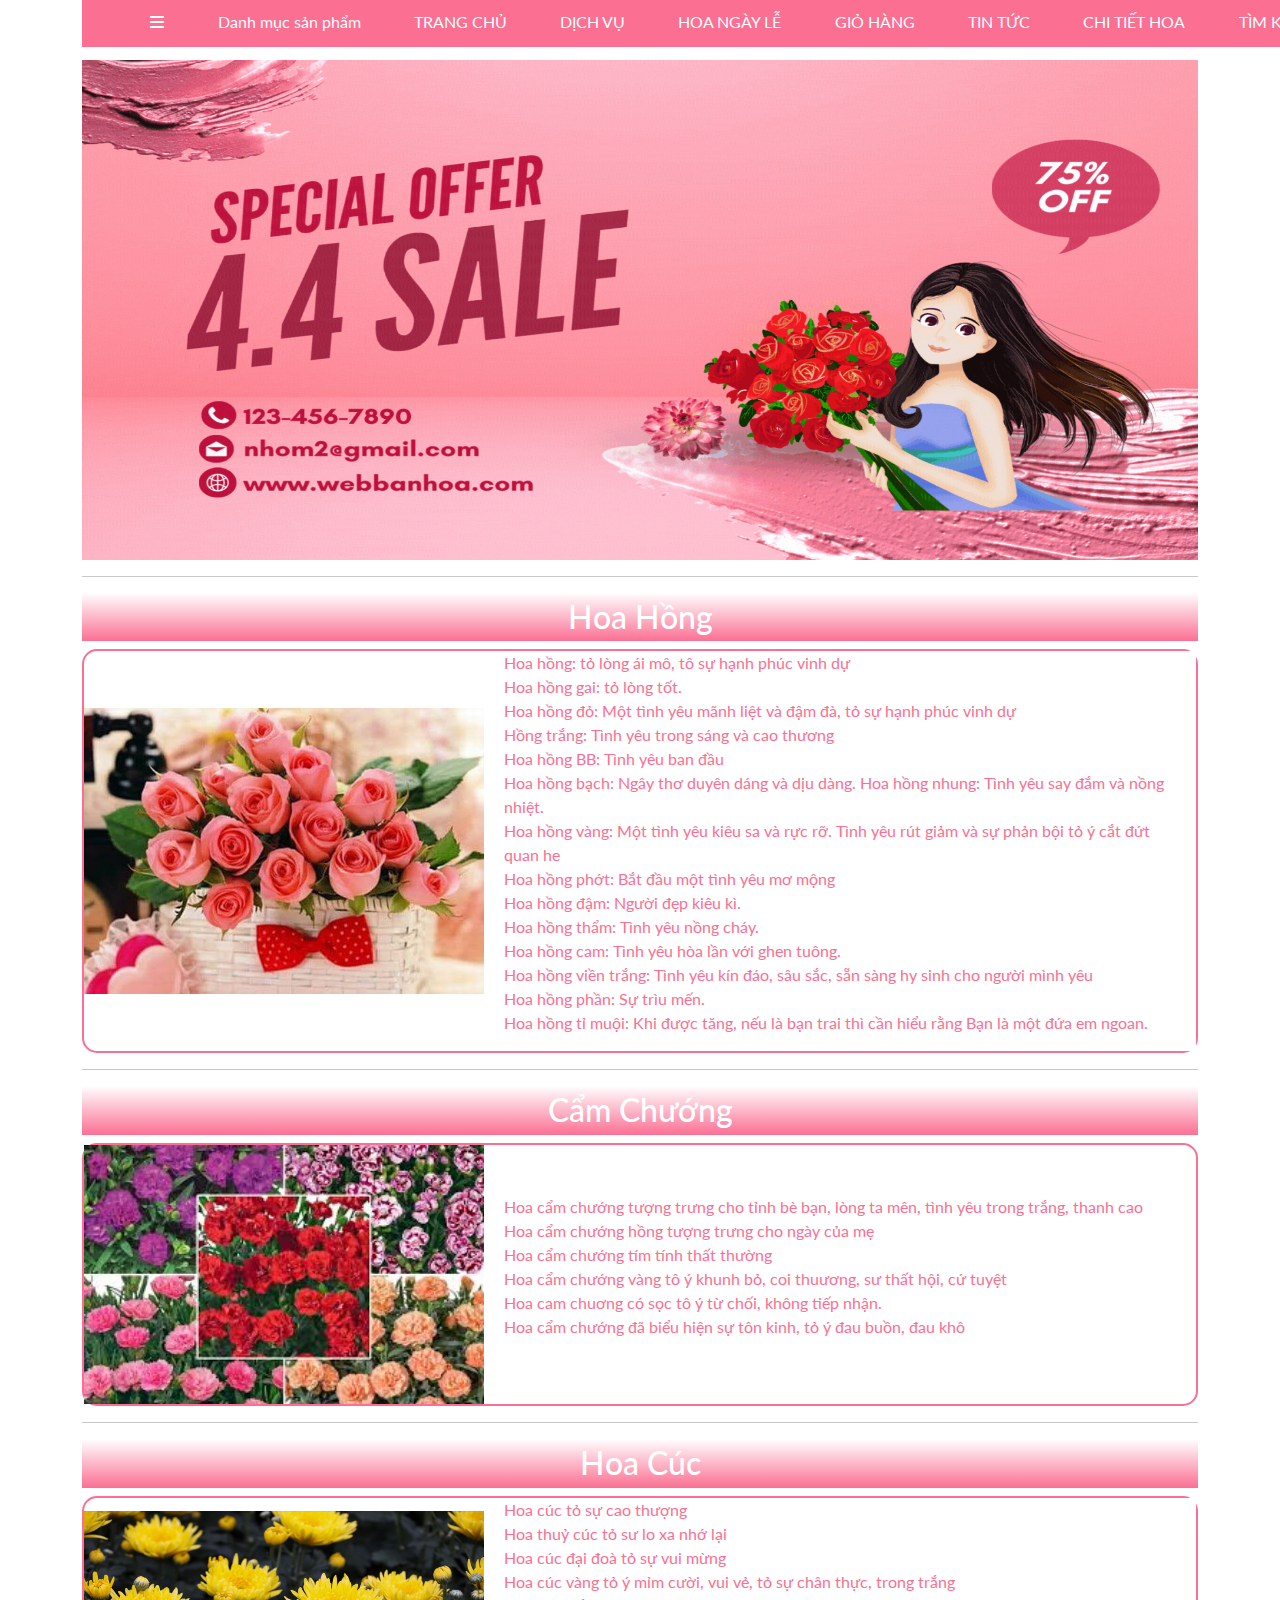
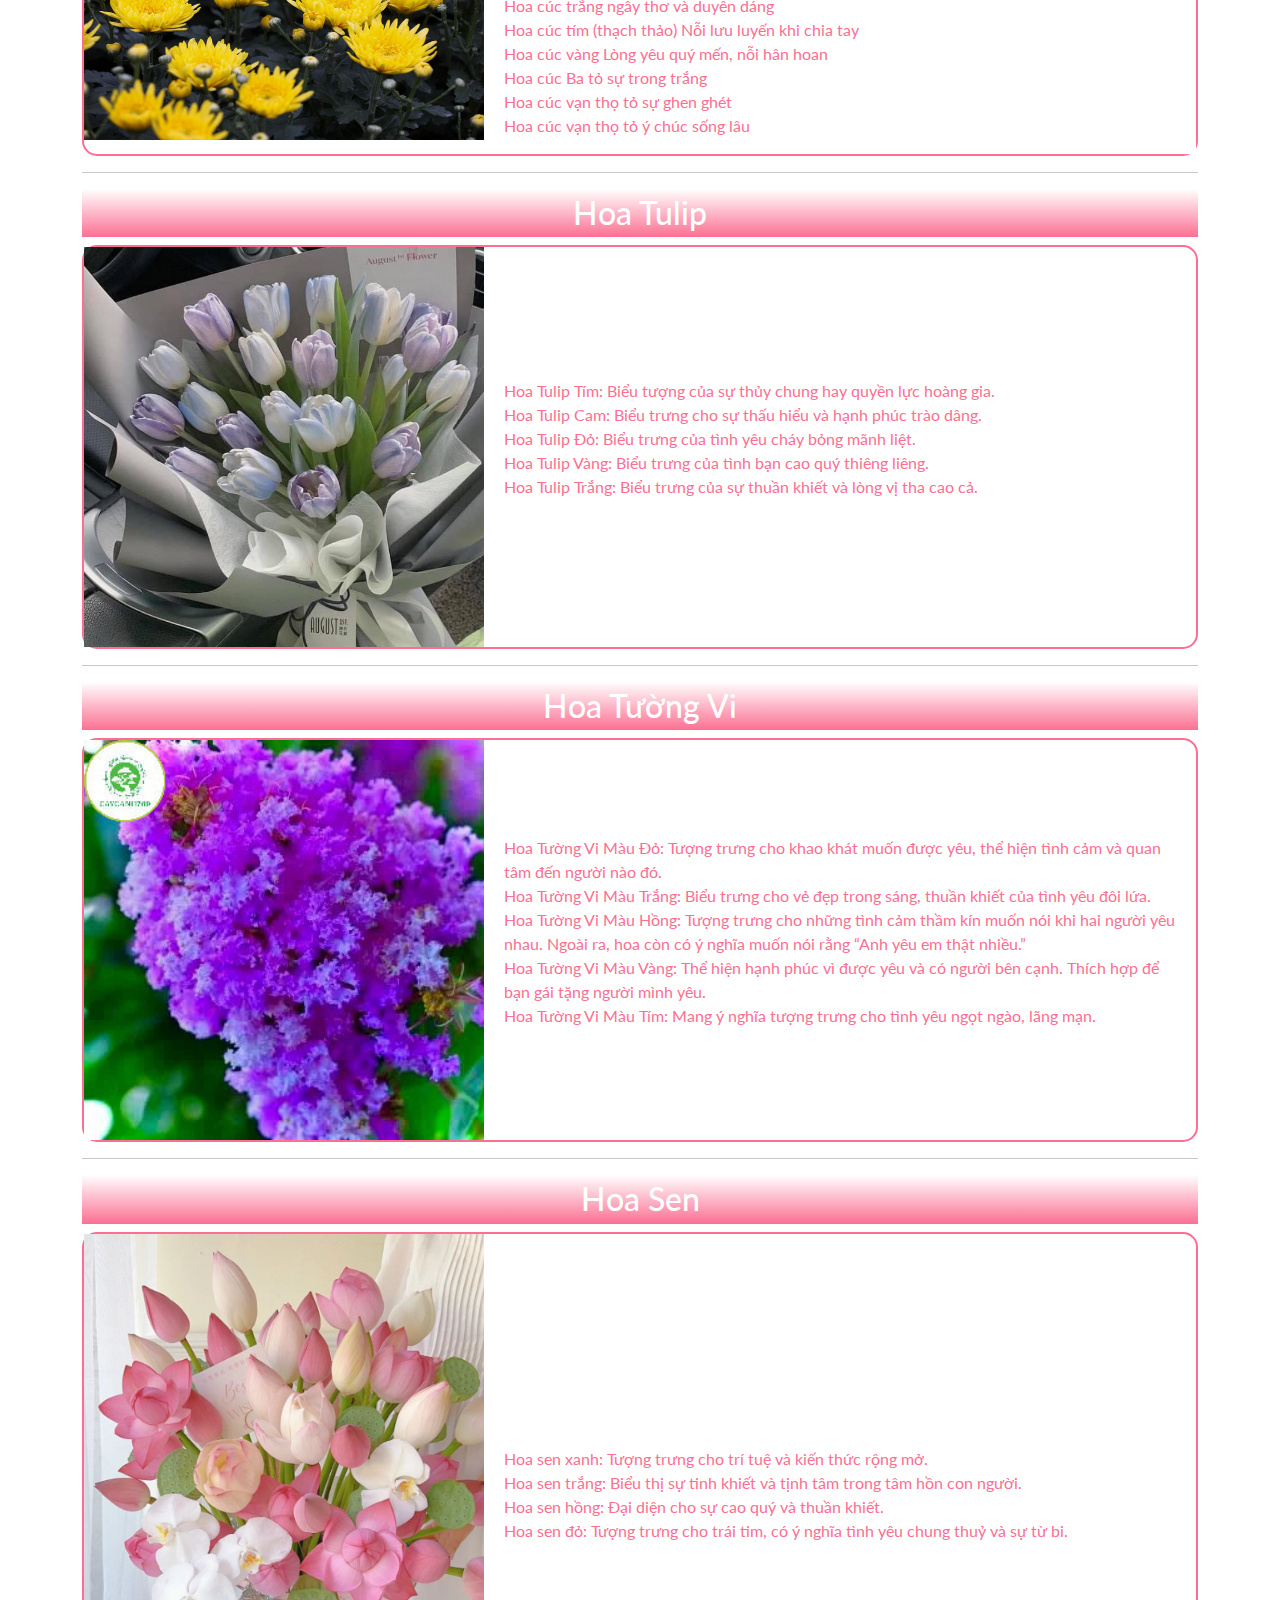
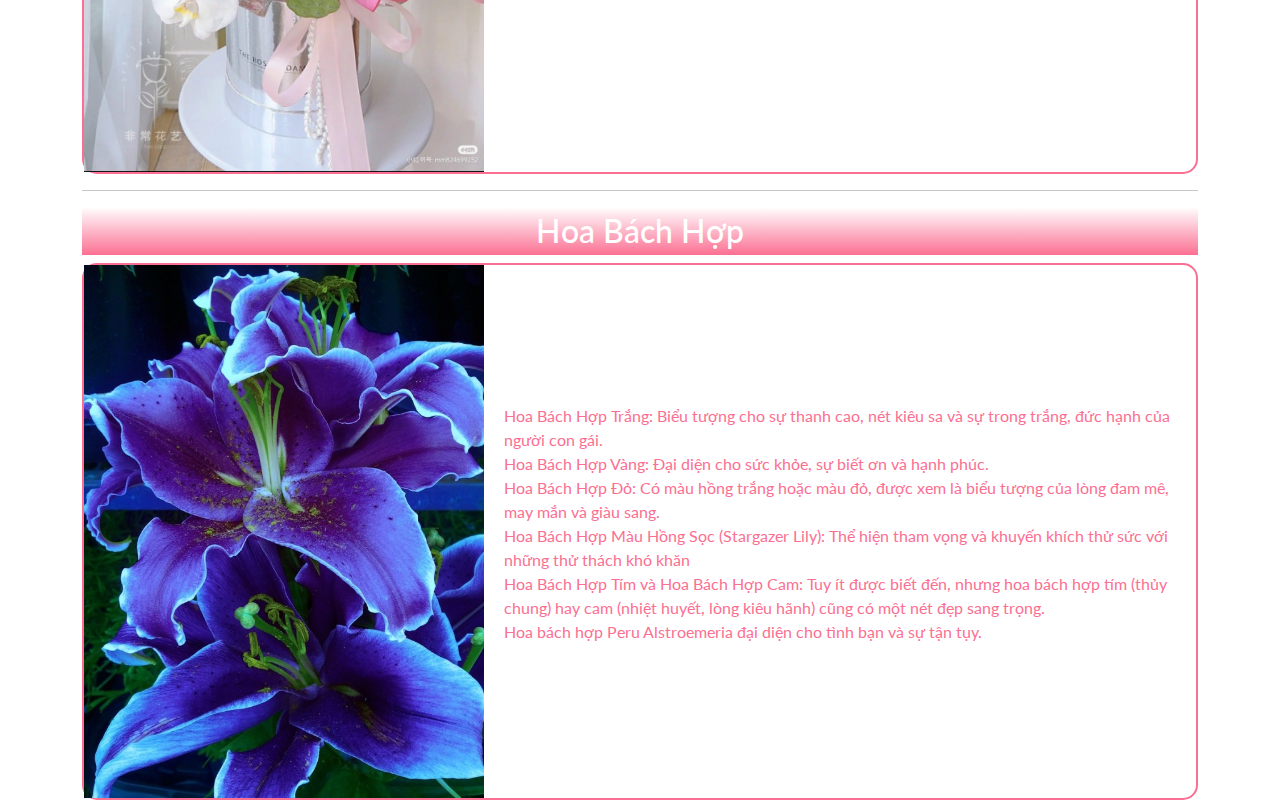
<file: chitiethoa/index.html>
<!DOCTYPE html>
<html lang="en">

<head>
    <meta charset="UTF-8">
    <meta name="viewport" content="width=device-width, initial-scale=1.0">
    <link rel="stylesheet" href="/chitiethoa/style.css">
    <link rel="stylesheet" href="https://cdn.jsdelivr.net/npm/bootstrap@5.3.3/dist/css/bootstrap.min.css">
    <link rel="stylesheet" href="https://cdnjs.cloudflare.com/ajax/libs/font-awesome/6.5.1/css/all.min.css">
    <link rel="preconnect" href="https://fonts.googleapis.com">
    <link rel="preconnect" href="https://fonts.gstatic.com" crossorigin>
    <link rel="stylesheet" href="https://fonts.googleapis.com/css2?family=Lato:ital,wght@0,100;0,300;0,400;0,700;0,900;1,100;1,300;1,400;1,700;1,900&display=swap">
    <title>Chi Tiết Hoa</title>
</head>

<body>
    <div class="container">
        <div class="row">
            <div class="col l-12">
                <ul class="nav__header">
                    <i class="fa-solid fa-bars header--menu-icon"></i>
                    <li class="header--menu">
                        <a href="#">Danh mục sản phẩm</a>
                        <ul class="menu--child">
                            <li>
                                <a href="#hoacaocap">Hoa cao cấp</a>
                            </li>
                            <li>
                                <a href="#hoakiniem">Hoa kỉ niệm</a>
                            </li>
                            <li>
                                <a href="#hoakhaitruong">Hoa khai trương</a>
                            </li>
                            <li>
                                <a href="#hoatangle">Hoa tang lễ</a>
                            </li>
                            <li>
                                <a href="#hoasinhnhat">Hoa sinh nhật</a>
                            </li>
                            <li>
                                <a href="#hoatinhyeu">Hoa tình yêu</a>
                            </li>
                            <li>
                                <a href="#hoacuoi">Hoa cưới</a>
                            </li>
                            <li>
                                <a href="#hoasukien">Hoa sự kiện</a>
                            </li>
                            <li>
                                <a href="#hoangayle">Hoa ngày lễ</a>
                            </li>
                        </ul>
                    </li>
                    <li class="header-list">
                        <a href="/index.html">TRANG CHỦ</a>
                    </li>
                    <li class="header-list">
                        <a href="">DỊCH VỤ</a>

                    </li>
                    <li class="header-list-small">
                        <a href="">HOA NGÀY LỄ</a>
                        <ul class="menu--child-small">
                            <li>
                                <a href="">Hoa 20/10</a>
                            </li>
                            <li>
                                <a href="">Hoa 8/3</a>
                            </li>
                            <li>
                                <a href="">Hoa 14/2</a>
                            </li>
                            <li>
                                <a href="">Bó hoa hướng dương</a>
                            </li>
                            <li>
                                <a href="">Hoa 20/11</a>
                            </li>
                            <li>
                                <a href="">Hoa tặng lễ tốt nghiệp</a>
                            </li>
                        </ul>
                    </li>
                    <li class="header-list">
                        <a href="/giohang/index.html">GIỎ HÀNG</a>

                    </li>
                    <li class="header-list">
                        <a href="/khuyenmai/index.html">TIN TỨC</a>
                    </li>
                    <li class="header-list">
                        <a href="/chitiethoa/index.html">CHI TIẾT HOA</a>


                    </li>
                   
                    
                    <li class="header-list">
                        <a href="/timkiem/index.html">TÌM KIẾM</a>
                    </li>
                </ul>
            </div>
        </div>
        <!-- kết thúc nav  -->
        <div class="banner">
            <img src="/img/banner/banner_phu.gif" alt="">
        </div>

        <div class="conten-chi-tiet">
            <div class="hearder-box">
                <hr>
                <h2>Hoa Hồng</h2>
            </div>
            <div class="noi-dung">
                <div class="conten-img">
                    <img src="/img/banner/hoa-hong.png" width="400px" alt="">
                </div>
                <div class="content-box">
                    <p>
                        Hoa hồng: tỏ lòng ái mô, tô sự hạnh phúc vinh dự
                        <br>
                        Hoa hồng gai: tỏ lòng tốt.
                        <br>
                        Hoa hồng đỏ: Một tình yêu mãnh liệt và đậm đà, tỏ sự hạnh phúc vinh dự
                        <br>
                        Hồng trắng: Tình yêu trong sáng và cao thương
                        <br>
                        Hoa hồng BB: Tình yêu ban đầu
                        <br>
                        Hoa hồng bạch: Ngây thơ duyên dáng và dịu dàng. Hoa hồng nhung: Tình yêu say đắm và nồng nhiệt.
                        <br>
                        Hoa hồng vàng: Một tình yêu kiêu sa và rực rỡ. Tình yêu rút giảm và sự phản bội tỏ ý cắt đứt
                        quan he
                        <br>
                        Hoa hồng phớt: Bắt đầu một tình yêu mơ mộng
                        <br>
                        Hoa hồng đậm: Người đẹp kiêu kì.
                        <br>
                        Hoa hồng thẩm: Tình yêu nồng cháy.
                        <br>
                        Hoa hồng cam: Tình yêu hòa lần với ghen tuông.
                        <br>
                        Hoa hồng viền trắng: Tình yêu kín đáo, sâu sắc, sẵn sàng hy sinh cho người mình yêu
                        <br>
                        Hoa hồng phần: Sự trìu mến.
                        <br>
                        Hoa hồng tỉ muội: Khi được tăng, nếu là bạn trai thì cần hiểu rằng Bạn là một đứa em ngoan.
                    </p>
                </div>
            </div>

        </div>
        <div class="conten-chi-tiet">
            <div class="hearder-box">
                <hr>
                <h2>Cẩm Chướng</h2>
            </div>
            <div class="noi-dung">
                <div class="conten-img">
                    <img src="/chitiethoa/img/hoa cẩm chướng.jpg" width="400px" alt="">
                </div>
                <div class="content-box">
                    <p>
                        Hoa cẩm chướng tượng trưng cho tỉnh bè bạn, lòng ta mên, tình yêu trong trắng, thanh cao
                        <br>
                        Hoa cẩm chướng hồng tượng trưng cho ngày của mẹ
                        <br>
                        Hoa cẩm chướng tím tính thất thường
                        <br>
                        Hoa cẩm chướng vàng tô ý khunh bỏ, coi thuương, sư thất hội, cứ tuyệt
                        <br>
                        Hoa cam chuơng có sọc tô ý từ chối, không tiếp nhận.
                        <br>
                        Hoa cẩm chướng đã biểu hiện sự tôn kinh, tỏ ý đau buồn, đau khô
                    </p>
                </div>
            </div>

        </div>
        <div class="conten-chi-tiet">
            <div class="hearder-box">
                <hr>
                <h2>Hoa Cúc</h2>
            </div>
            <div class="noi-dung">
                <div class="conten-img">
                    <img src="/chitiethoa/img/hoa cuc.jpg" width="400px" alt="">
                </div>
                <div class="content-box">
                    <p>
                        Hoa cúc tỏ sự cao thượng
                        <br>
                        Hoa thuỷ cúc tỏ sư lo xa nhớ lại
                        <br>
                        Hoa cúc đại đoà tỏ sự vui mừng
                        <br>
                        Hoa cúc vàng tỏ ý mỉm cười, vui vẻ, tỏ sự chân thực, trong trắng
                        <br>
                        Hoa cúc trắng ngây thơ và duyên dáng
                        <br>
                        Hoa cúc tím (thạch thảo) Nỗi lưu luyến khi chia tay
                        <br>
                        Hoa cúc vàng Lòng yêu quý mến, nỗi hân hoan
                        <br>
                        Hoa cúc Ba tỏ sự trong trắng
                        <br>
                        Hoa cúc vạn thọ tỏ sự ghen ghét
                        <br>
                        Hoa cúc vạn thọ tỏ ý chúc sống lâu
                    </p>
                </div>
            </div>

        </div>
        <div class="conten-chi-tiet">
            <div class="hearder-box">
                <hr>
                <h2>Hoa Tulip</h2>
            </div>
            <div class="noi-dung">
                <div class="conten-img">
                    <img src="/chitiethoa/img/hoa tulip.jpg" width="400px" alt="">
                </div>
                <div class="content-box">
                    <p>
                        Hoa Tulip Tím: Biểu tượng của sự thủy chung hay quyền lực hoàng gia.
                        <br>
                        Hoa Tulip Cam: Biểu trưng cho sự thấu hiểu và hạnh phúc trào dâng.
                        <br>
                        Hoa Tulip Đỏ: Biểu trưng của tình yêu cháy bỏng mãnh liệt.
                        <br>
                        Hoa Tulip Vàng: Biểu trưng của tình bạn cao quý thiêng liêng.
                        <br>
                        Hoa Tulip Trắng: Biểu trưng của sự thuần khiết và lòng vị tha cao cả.
                        <br>
                    </p>
                </div>
            </div>

        </div>
        <div class="conten-chi-tiet">
            <div class="hearder-box">
                <hr>
                <h2>Hoa Tường Vi</h2>
            </div>
            <div class="noi-dung">
                <div class="conten-img">
                    <img src="/chitiethoa/img/hoa tuong vi.jpg" width="400px" alt="">
                </div>
                <div class="content-box">
                    <p>
                        Hoa Tường Vi Màu Đỏ: Tượng trưng cho khao khát muốn được yêu, thể hiện tình cảm và quan tâm đến
                        người nào đó.
                        <br>
                        Hoa Tường Vi Màu Trắng: Biểu trưng cho vẻ đẹp trong sáng, thuần khiết của tình yêu đôi lứa.
                        <br>
                        Hoa Tường Vi Màu Hồng: Tượng trưng cho những tình cảm thầm kín muốn nói khi hai người yêu nhau.
                        Ngoài ra, hoa còn có ý nghĩa muốn nói rằng “Anh yêu em thật nhiều.”
                        <br>
                        Hoa Tường Vi Màu Vàng: Thể hiện hạnh phúc vì được yêu và có người bên cạnh. Thích hợp để bạn gái
                        tặng người mình yêu.
                        <br>
                        Hoa Tường Vi Màu Tím: Mang ý nghĩa tượng trưng cho tình yêu ngọt ngào, lãng mạn.
                        <br>
                    </p>
                </div>
            </div>

        </div>
        <div class="conten-chi-tiet">
            <div class="hearder-box">
                <hr>
                <h2>Hoa Sen</h2>
            </div>
            <div class="noi-dung">
                <div class="conten-img">
                    <img src="/chitiethoa/img/hoa sen.jpg" width="400px" alt="">
                </div>
                <div class="content-box">
                    <p>
                        Hoa sen xanh: Tượng trưng cho trí tuệ và kiến thức rộng mở. 
                        <br>
                        Hoa sen trắng: Biểu thị sự tinh khiết và tịnh tâm trong tâm hồn con người. 
                        <br>
                        Hoa sen hồng: Đại diện cho sự cao quý và thuần khiết. 
                        <br>
                        Hoa sen đỏ: Tượng trưng cho trái tim, có ý nghĩa tình yêu chung thuỷ và sự từ bi. 
                        <br>
                    </p>
                </div>
            </div>

        </div>
        <div class="conten-chi-tiet">
            <div class="hearder-box">
                <hr>
                <h2>Hoa Bách Hợp</h2>
            </div>
            <div class="noi-dung">
                <div class="conten-img">
                    <img src="/chitiethoa/img/hoa bach hop.jpg" width="400px" alt="">
                </div>
                <div class="content-box">
                    <p>
                        Hoa Bách Hợp Trắng: Biểu tượng cho sự thanh cao, nét kiêu sa và sự trong trắng, đức hạnh của người con gái.
                        <br>
                        Hoa Bách Hợp Vàng: Đại diện cho sức khỏe, sự biết ơn và hạnh phúc.
                        <br>
                        Hoa Bách Hợp Đỏ: Có màu hồng trắng hoặc màu đỏ, được xem là biểu tượng của lòng đam mê, may mắn và giàu sang.
                        <br>
                        Hoa Bách Hợp Màu Hồng Sọc (Stargazer Lily): Thể hiện tham vọng và khuyến khích thử sức với những thử thách khó khăn
                        <br>
                        Hoa Bách Hợp Tím và Hoa Bách Hợp Cam: Tuy ít được biết đến, nhưng hoa bách hợp tím (thủy chung) hay cam (nhiệt huyết, lòng kiêu hãnh) cũng có một nét đẹp sang trọng.
                        <br>
                        Hoa bách hợp Peru Alstroemeria đại diện cho tình bạn và sự tận tụy.
                        <br>
                    </p>
                </div>
            </div>

        </div>
    </div>

</body>

</html>
</file>
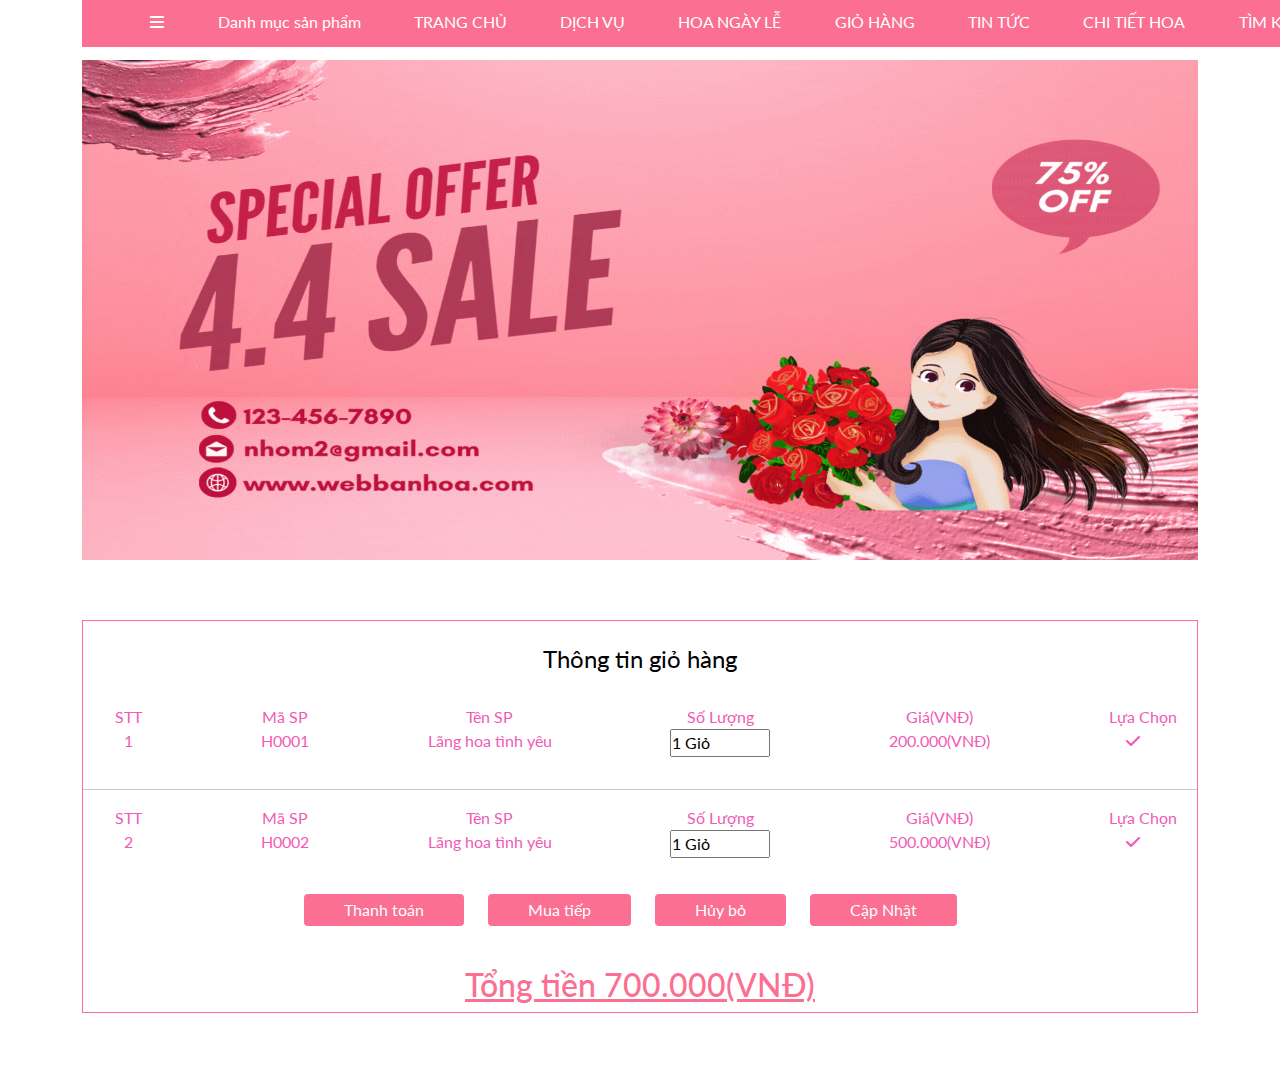
<file: giohang/index.html>
<!DOCTYPE html>
<html lang="en">
<head>
    <meta charset="UTF-8">
    <meta name="viewport" content="width=device-width, initial-scale=1.0">
    <link rel="stylesheet" href="/giohang/style.css">
    <link rel="stylesheet" href="https://cdn.jsdelivr.net/npm/bootstrap@5.3.3/dist/css/bootstrap.min.css">
    <link rel="stylesheet" href="https://cdnjs.cloudflare.com/ajax/libs/font-awesome/6.5.1/css/all.min.css">
    <link rel="preconnect" href="https://fonts.googleapis.com">
    <link rel="preconnect" href="https://fonts.gstatic.com" crossorigin>
    <link rel="stylesheet" href="https://fonts.googleapis.com/css2?family=Lato:ital,wght@0,100;0,300;0,400;0,700;0,900;1,100;1,300;1,400;1,700;1,900&display=swap">
    <title>Giỏ hàng của bạn</title>
</head>
<body>
    <div class="container">
        <div class="row">
            <div class="col l-12">
                <ul class="nav__header">
                    <i class="fa-solid fa-bars header--menu-icon"></i>
                    <li class="header--menu">
                        <a href="#">Danh mục sản phẩm</a>
                        <ul class="menu--child">
                            <li>
                                <a href="#hoacaocap">Hoa cao cấp</a>
                            </li>
                            <li>
                                <a href="#hoakiniem">Hoa kỉ niệm</a>
                            </li>
                            <li>
                                <a href="#hoakhaitruong">Hoa khai trương</a>
                            </li>
                            <li>
                                <a href="#hoatangle">Hoa tang lễ</a>
                            </li>
                            <li>
                                <a href="#hoasinhnhat">Hoa sinh nhật</a>
                            </li>
                            <li>
                                <a href="#hoatinhyeu">Hoa tình yêu</a>
                            </li>
                            <li>
                                <a href="#hoacuoi">Hoa cưới</a>
                            </li>
                            <li>
                                <a href="#hoasukien">Hoa sự kiện</a>
                            </li>
                            <li>
                                <a href="#hoangayle">Hoa ngày lễ</a>
                            </li>
                        </ul>
                    </li>
                    <li class="header-list">
                        <a href="/index.html">TRANG CHỦ</a>
                    </li>
                    <li class="header-list">
                        <a href="">DỊCH VỤ</a>

                    </li>
                    <li class="header-list-small">
                        <a href="">HOA NGÀY LỄ</a>
                        <ul class="menu--child-small">
                            <li>
                                <a href="">Hoa 20/10</a>
                            </li>
                            <li>
                                <a href="">Hoa 8/3</a>
                            </li>
                            <li>
                                <a href="">Hoa 14/2</a>
                            </li>
                            <li>
                                <a href="">Bó hoa hướng dương</a>
                            </li>
                            <li>
                                <a href="">Hoa 20/11</a>
                            </li>
                            <li>
                                <a href="">Hoa tặng lễ tốt nghiệp</a>
                            </li>
                        </ul>
                    </li>
                    <li class="header-list">
                        <a href="#">GIỎ HÀNG</a>
                    </li>
                    <li class="header-list">
                        <a href="/khuyenmai/index.html">TIN TỨC</a>
                    </li>
                    <li class="header-list">
                        <a href="/chitiethoa/index.html">CHI TIẾT HOA</a>
                    </li>
                    <li class="header-list">
                        <a href="/timkiem/index.html">TÌM KIẾM</a>
                    </li>
                </ul>
            </div>
        </div>
        <!-- kết thúc nav  -->
        <div class="banner">
            <img src="/img/banner/banner_phu.gif" alt="">
        </div>
            <form action="" class="cart__form">
                <fieldset>
                    <legend class="cart_inf">Thông tin giỏ hàng</legend>
                    <ul class="title-list">
                        <li>STT<div class="data">1</div></li>
                        <li>Mã SP<div class="data">H0001</div></li></li>
                        <li>Tên SP<div class="data">Lãng hoa tình yêu</div></li></li>
                        <li>Số Lượng<div class="data">
                        <input type="text" value="1 Giỏ" class="input_quantity" >          
                        </div>
                    </li>
                </li>
                        <li>Giá(VNĐ)<div class="data">200.000(VNĐ)</div></li></li>
                        <li>Lựa Chọn<div class="data">
                            <i class="fa-solid fa-check"></i>
                        </div></li></li>
                    </ul>
                </fieldset>
                <hr>
                <fieldset>
                    <ul class="title-list">
                        <li>STT<div class="data">2</div></li>
                        <li>Mã SP<div class="data">H0002</div></li></li>
                        <li>Tên SP<div class="data">Lãng hoa tình yêu</div></li></li>
                        <li>Số Lượng<div class="data">
                        <input type="text" class="input_quantity" value="1 Giỏ">          
                        </div>
                    </li>
                </li>
                        <li>Giá(VNĐ)<div class="data">500.000(VNĐ)</div></li></li>
                        <li>Lựa Chọn<div class="data">
                            <i class="fa-solid fa-check"></i>
                        </div></li></li>
                    </ul>
                </fieldset>
                <div class="">
                    <button class="btn-pri btn-pay" type="submit">Thanh toán</button>
                    <button class="btn-pri btn-continue" type="submit">Mua tiếp</button>
                    <button class="btn-pri btn-cancel" type="submit">Hủy bỏ</button>
                    <button class="btn-pri btn-update" type="submit">Cập Nhật</button>
                    <h2 class="sum">Tổng tiền 700.000(VNĐ)</h2>
                </div>
            </form>
    </div>  
</body>
</html>
</file>
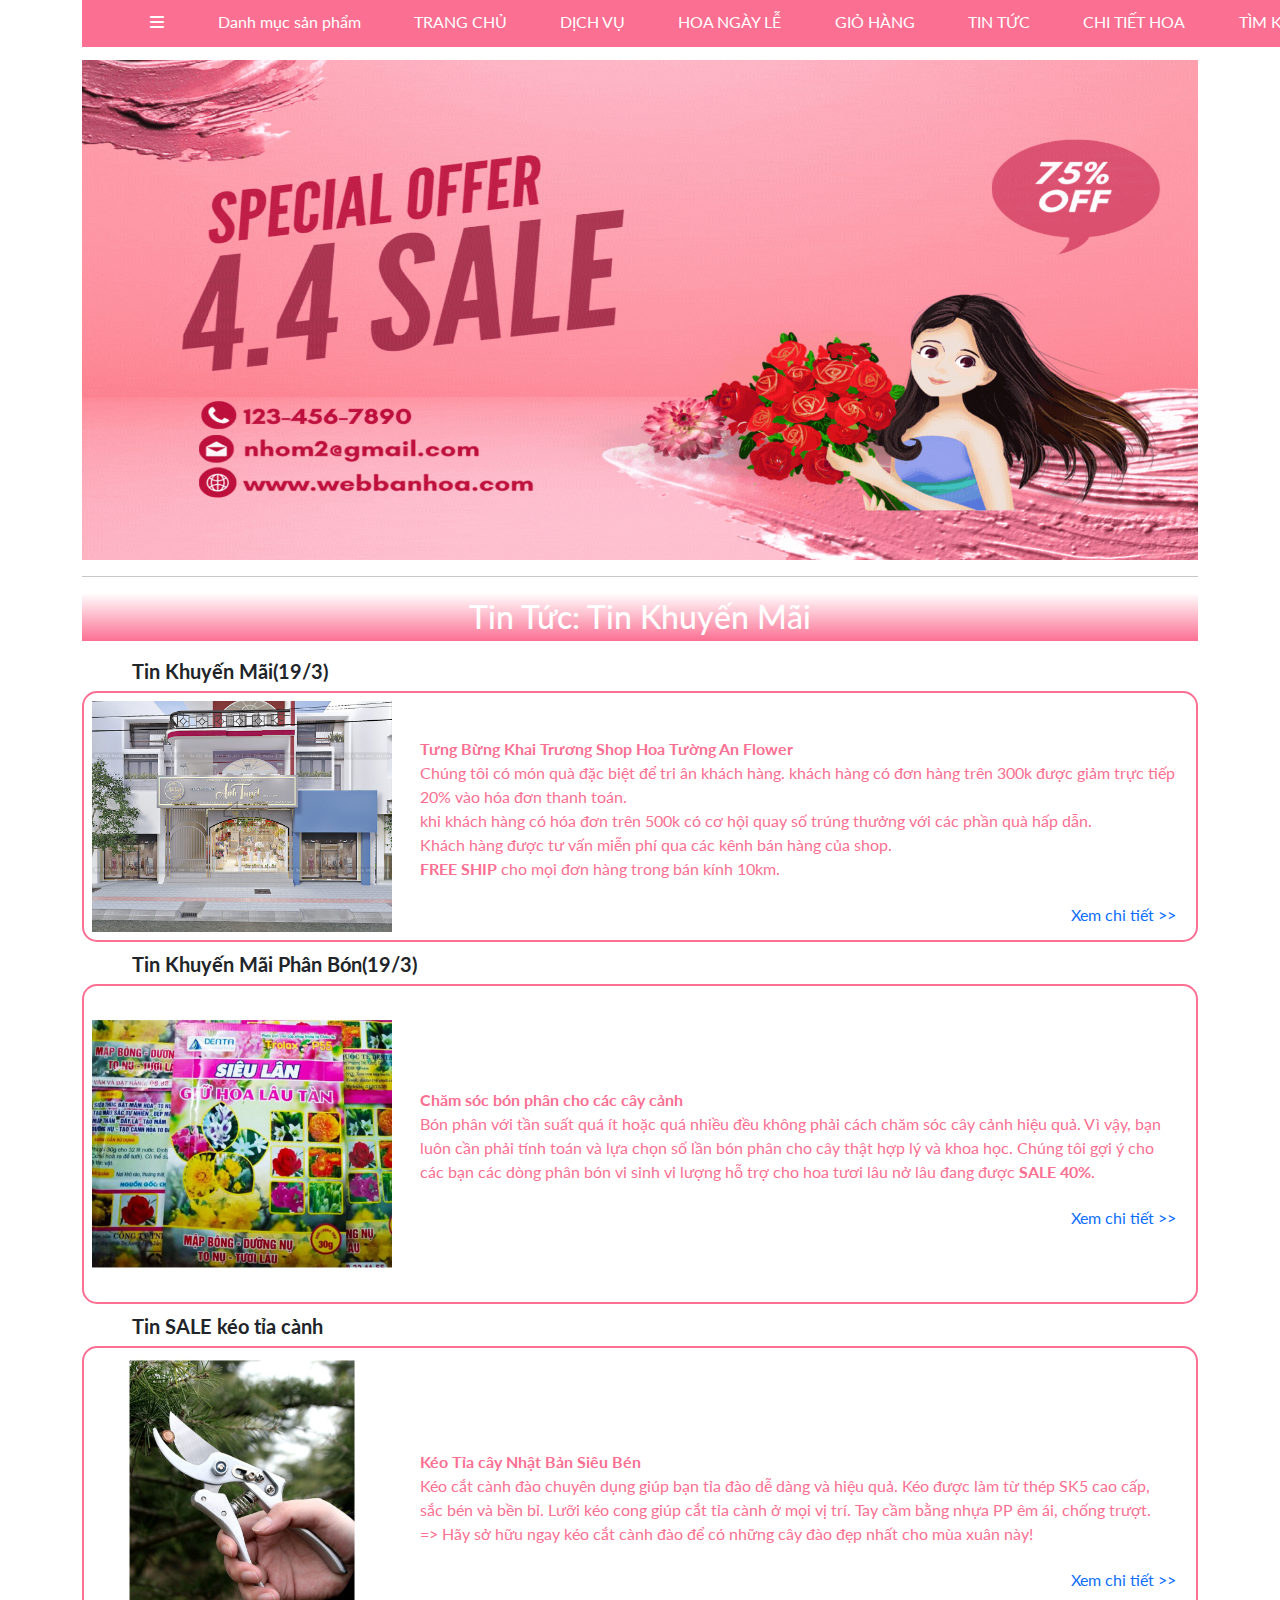
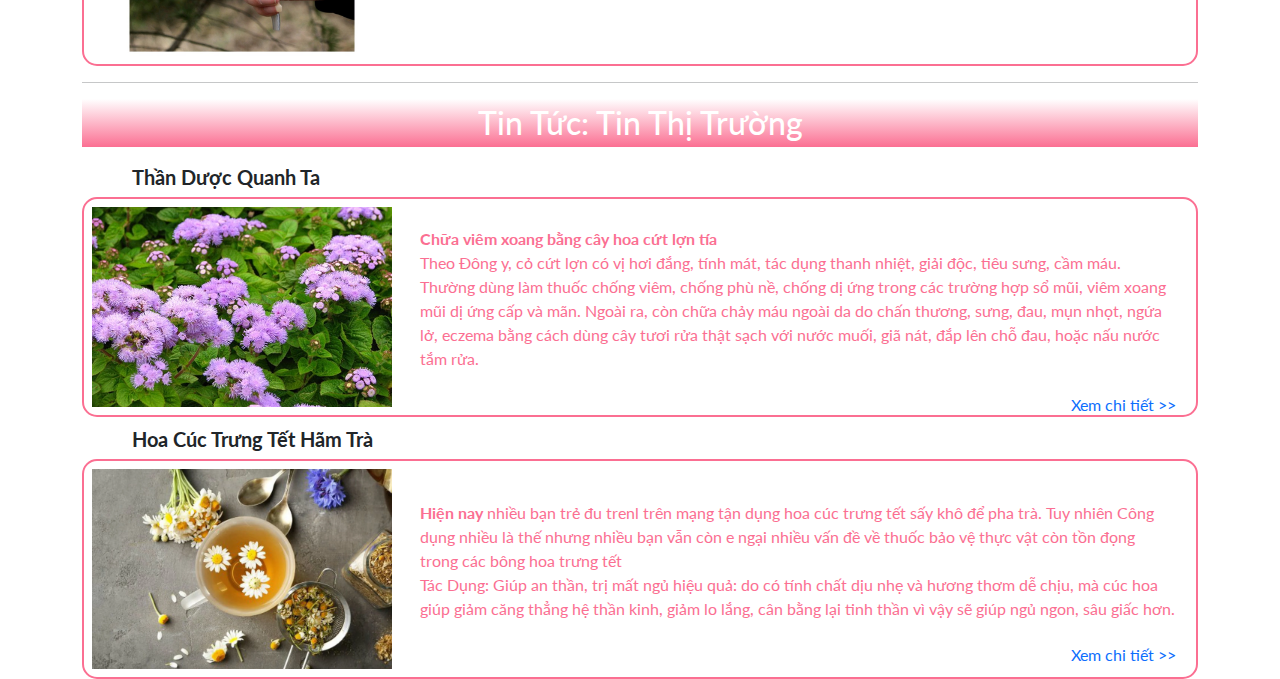
<file: khuyenmai/index.html>
<!DOCTYPE html>
<html lang="en">

<head>
    <meta charset="UTF-8">
    <meta name="viewport" content="width=device-width, initial-scale=1.0">
    <link rel="stylesheet" href="/khuyenmai/style.css">
    <link rel="stylesheet" href="https://cdn.jsdelivr.net/npm/bootstrap@5.3.3/dist/css/bootstrap.min.css">
    <link rel="stylesheet" href="https://cdnjs.cloudflare.com/ajax/libs/font-awesome/6.5.1/css/all.min.css">
    <link rel="preconnect" href="https://fonts.googleapis.com">
    <link rel="preconnect" href="https://fonts.gstatic.com" crossorigin>
    <link rel="stylesheet"
        href="https://fonts.googleapis.com/css2?family=Lato:ital,wght@0,100;0,300;0,400;0,700;0,900;1,100;1,300;1,400;1,700;1,900&display=swap">
    <title>Bản tin</title>
</head>

<body>

    <div class="container">
        <div class="row">
            <div class="col l-12">
                <ul class="nav__header">
                    <i class="fa-solid fa-bars header--menu-icon"></i>
                    <li class="header--menu">
                        <a href="#">Danh mục sản phẩm</a>
                        <ul class="menu--child">
                            <li>
                                <a href="#hoacaocap">Hoa cao cấp</a>
                            </li>
                            <li>
                                <a href="#hoakiniem">Hoa kỉ niệm</a>
                            </li>
                            <li>
                                <a href="#hoakhaitruong">Hoa khai trương</a>
                            </li>
                            <li>
                                <a href="#hoatangle">Hoa tang lễ</a>
                            </li>
                            <li>
                                <a href="#hoasinhnhat">Hoa sinh nhật</a>
                            </li>
                            <li>
                                <a href="#hoatinhyeu">Hoa tình yêu</a>
                            </li>
                            <li>
                                <a href="#hoacuoi">Hoa cưới</a>
                            </li>
                            <li>
                                <a href="#hoasukien">Hoa sự kiện</a>
                            </li>
                            <li>
                                <a href="#hoangayle">Hoa ngày lễ</a>
                            </li>
                        </ul>
                    </li>
                    <li class="header-list">
                        <a href="/index.html">TRANG CHỦ</a>
                    </li>
                    <li class="header-list">
                        <a href="">DỊCH VỤ</a>

                    </li>
                    <li class="header-list-small">
                        <a href="">HOA NGÀY LỄ</a>
                        <ul class="menu--child-small">
                            <li>
                                <a href="">Hoa 20/10</a>
                            </li>
                            <li>
                                <a href="">Hoa 8/3</a>
                            </li>
                            <li>
                                <a href="">Hoa 14/2</a>
                            </li>
                            <li>
                                <a href="">Bó hoa hướng dương</a>
                            </li>
                            <li>
                                <a href="">Hoa 20/11</a>
                            </li>
                            <li>
                                <a href="">Hoa tặng lễ tốt nghiệp</a>
                            </li>
                        </ul>
                    </li>
                    <li class="header-list">
                        <a href="/giohang/index.html">GIỎ HÀNG</a>
                    </li>
                    <li class="header-list">
                        <a href="">TIN TỨC</a>

                    </li>
                    <li class="header-list">
                        <a href="/chitiethoa/index.html">CHI TIẾT HOA</a>
                    </li>
                    <li class="header-list">
                        <a href="/timkiem/index.html">TÌM KIẾM</a>
                    </li>
                </ul>
            </div>
        </div>
        <!-- kết thúc nav  -->
        <div class="banner">
            <img src="/img/banner/banner_phu.gif" alt="">
        </div>
        <div class="conten-chi-tiet">
            <div class="hearder-box">
                <hr>
                <h2>Tin Tức: Tin Khuyến Mãi</h2>
            </div>
            <h5>Tin Khuyến Mãi(19/3)</h5>
            <div class="noi-dung">
                <div class="conten-img">
                    <img src="/khuyenmai/img/shop hoa.jpg" width="300px" margin="" alt="">
                </div>
                <div class="content-box">
                    <p>
                        <b>Tưng Bừng Khai Trương Shop Hoa Tường An Flower</b> <br>
                        Chúng tôi có món quà đặc biệt để tri ân khách hàng. khách hàng có đơn hàng trên 300k được giảm
                        trực tiếp 20% vào hóa đơn thanh toán. <br>
                        khi khách hàng có hóa đơn trên 500k có cơ hội quay số trúng thưởng với các phần quà hấp dẫn.
                        <br>
                        Khách hàng được tư vấn miễn phí qua các kênh bán hàng của shop. <br>
                        <b>FREE SHIP</b> cho mọi đơn hàng trong bán kính 10km.
                    </p>
                    <a href="https://tuonganflower.com/">Xem chi tiết >></a>
                </div>
            </div>
            <h5>Tin Khuyến Mãi Phân Bón(19/3)</h5>
            <div class="noi-dung">
                <div class="conten-img">
                    <img src="/khuyenmai/img/phân bón.jpg" width="300px" alt="">
                </div>
                <div class="content-box">
                    <p>
                        <b>Chăm sóc bón phân cho các cây cảnh</b> <br>
                        Bón phân với tần suất quá ít hoặc quá nhiều đều không phải cách chăm sóc cây cảnh hiệu quả. Vì
                        vậy, bạn luôn cần phải tính toán và lựa chọn số lần bón phân cho cây thật hợp lý và khoa học.
                        Chúng tôi gợi ý cho các bạn các dòng phân bón vi sinh vi lượng hỗ trợ cho hoa tươi lâu nở lâu
                        đang được <b>SALE 40%</b>.
                    </p>
                    <a
                        href="https://shopee.vn/Si%C3%AAu-L%C3%A2n-Gi%E1%BB%AF-hoa-l%C3%A2u-t%C3%A0n-m%E1%BA%ADp-b%C3%B4ng-sai-n%E1%BB%A5-t%C6%B0%C6%A1i-l%C3%A2u-ph%C3%A2n-d%C6%B0%E1%BB%A1ng-hoa-i.46765824.1299104255">Xem
                        chi tiết >></a>
                </div>
            </div>
            <h5>Tin SALE kéo tỉa cành</h5>
            <div class="noi-dung">
                <div class="conten-img">
                    <img src="/khuyenmai/img/kéo.jpg" width="300px" alt="">
                </div>
                <div class="content-box">
                    <p>
                        <b>Kéo Tỉa cây Nhật Bản Siêu Bén</b> <br>
                        Kéo cắt cành đào chuyên dụng giúp bạn tỉa đào dễ dàng và hiệu quả. Kéo được làm từ thép SK5 cao
                        cấp, sắc bén và bền bỉ. Lưỡi kéo cong giúp cắt tỉa cành ở mọi vị trí. Tay cầm bằng nhựa PP êm
                        ái, chống trượt. <br>
                            => Hãy sở hữu ngay kéo cắt cành đào để có những cây đào đẹp nhất cho mùa xuân này!
                    </p>
                    <a href="https://shopee.vn/list/k%C3%A9o%20c%E1%BA%AFt%20c%C3%A0nh">Xem chi tiết >></a>
                </div>
            </div>
        </div>
        <div class="conten-chi-tiet">
            <div class="hearder-box">
                <hr>
                <h2>Tin Tức: Tin Thị Trường</h2>
            </div>
            <h5>Thần Dược Quanh Ta</h5>
            <div class="noi-dung">
                <div class="conten-img">
                    <img src="/khuyenmai/img/cay-hoa-cut-lon-vi-thuoc-tri-viem-xoang.jpg" width="300px" alt="">
                </div>
                <div class="content-box">
                    <p>
                        <b>Chữa viêm xoang bằng cây hoa cứt lợn tía</b><br>
                        Theo Đông y, cỏ cứt lợn có vị hơi đắng, tính mát, tác dụng thanh nhiệt, giải độc, tiêu sưng, cầm máu. Thường dùng làm thuốc chống viêm, chống phù nề, chống dị ứng trong các trường hợp sổ mũi, viêm xoang mũi dị ứng cấp và mãn. Ngoài ra, còn chữa chảy máu ngoài da do chấn thương, sưng, đau, mụn nhọt, ngứa lở, eczema bằng cách dùng cây tươi rửa thật sạch với nước muối, giã nát, đắp lên chỗ đau, hoặc nấu nước tắm rửa.
                    </p>
                    <a href="https://moh.gov.vn/tin-tong-hop/-/asset_publisher/k206Q9qkZOqn/content/chua-viem-xoang-bang-cay-cut-lon#:~:text=Theo%20%C4%90%C3%B4ng%20y%2C%20c%E1%BB%8F%20c%E1%BB%A9t,d%E1%BB%8B%20%E1%BB%A9ng%20c%E1%BA%A5p%20v%C3%A0%20m%C3%A3n.">Xem chi tiết >></a>
                </div>
            </div>
            <h5>Hoa Cúc Trưng Tết Hãm Trà</h5>
            <div class="noi-dung">
                <div class="conten-img">
                    <img src="/khuyenmai/img/trà hoa cúc.webp" width="300px" alt="">
                </div>
                <div class="content-box">
                    <p>
                        <b>Hiện nay </b> 
                        nhiều bạn trẻ đu trenl trên mạng tận dụng hoa cúc trưng tết sấy khô để pha trà. Tuy nhiên Công dụng nhiều là thế nhưng nhiều bạn vẫn còn e ngại nhiều vấn đề về thuốc bảo vệ thực vật còn tồn đọng trong các bông hoa trưng tết <br>
                        Tác Dụng: Giúp an thần, trị mất ngủ hiệu quả: do có tính chất dịu nhẹ và hương thơm dễ chịu, mà cúc hoa giúp giảm căng thẳng hệ thần kinh, giảm lo lắng, cân bằng lại tinh thần vì vậy sẽ giúp ngủ ngon, sâu giấc hơn.
                    </p>
                    <a href="https://www.vinmec.com/vi/y-hoc-co-truyen/duoc-lieu/tac-dung-cua-tra-hoa-cuc-tra-thuoc-thao-moc/">Xem chi tiết >></a>
                </div>
            </div>
        </div>
    </div>

    </div>

</body>

</html>
</file>
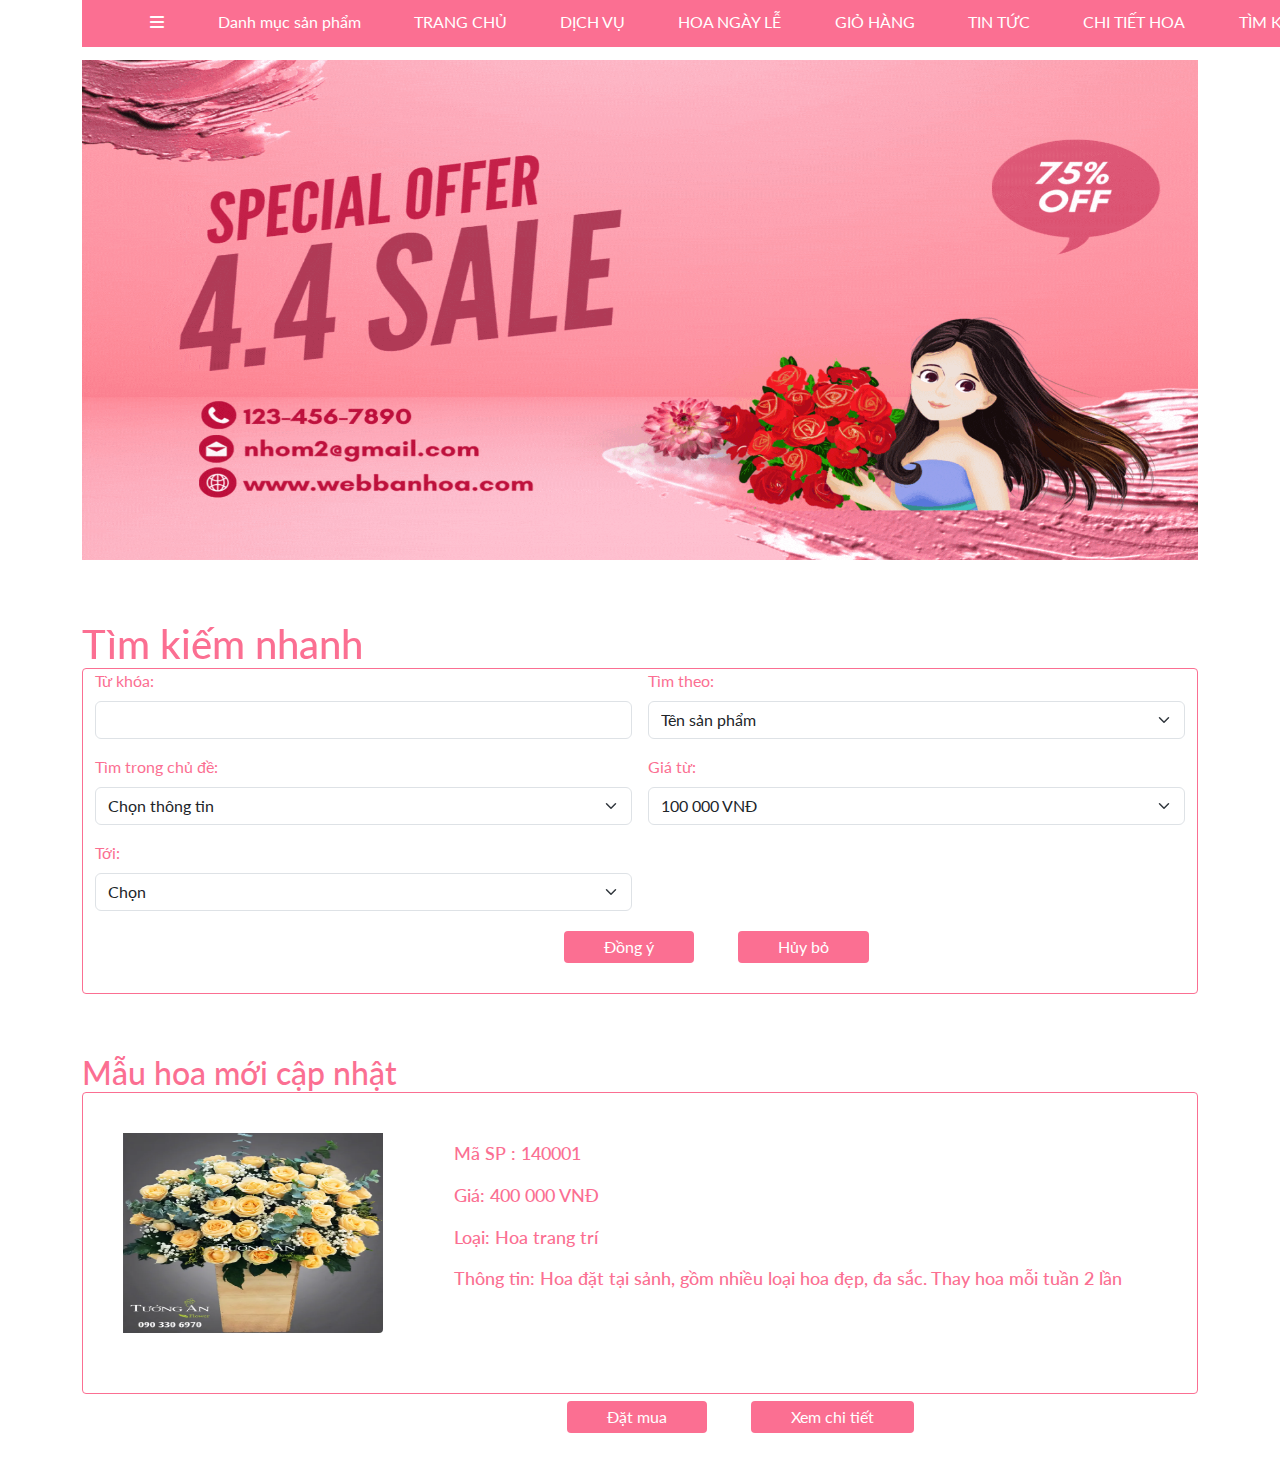
<file: timkiem/index.html>
<!DOCTYPE html>
<html lang="en">
<head>
    <meta charset="UTF-8">
    <meta name="viewport" content="width=device-width, initial-scale=1.0">
    <link rel="stylesheet" href="/timkiem/style.css">
    <link rel="stylesheet" href="https://cdn.jsdelivr.net/npm/bootstrap@5.3.3/dist/css/bootstrap.min.css">
    <link rel="stylesheet" href="https://cdnjs.cloudflare.com/ajax/libs/font-awesome/6.5.1/css/all.min.css">
    <link rel="preconnect" href="https://fonts.googleapis.com">
    <link rel="preconnect" href="https://fonts.gstatic.com" crossorigin>
    <link rel="stylesheet" href="https://fonts.googleapis.com/css2?family=Lato:ital,wght@0,100;0,300;0,400;0,700;0,900;1,100;1,300;1,400;1,700;1,900&display=swap">
    <title>Tìm kiếm nhanh</title>
</head>
<body>
    <div class="container">
        <div class="row">
            <div class="col l-12">
                <ul class="nav__header">
                    <i class="fa-solid fa-bars header--menu-icon"></i>
                    <li class="header--menu">
                        <a href="#">Danh mục sản phẩm</a>
                        <ul class="menu--child">
                            <li>
                                <a href="#hoacaocap">Hoa cao cấp</a>
                            </li>
                            <li>
                                <a href="#hoakiniem">Hoa kỉ niệm</a>
                            </li>
                            <li>
                                <a href="#hoakhaitruong">Hoa khai trương</a>
                            </li>
                            <li>
                                <a href="#hoatangle">Hoa tang lễ</a>
                            </li>
                            <li>
                                <a href="#hoasinhnhat">Hoa sinh nhật</a>
                            </li>
                            <li>
                                <a href="#hoatinhyeu">Hoa tình yêu</a>
                            </li>
                            <li>
                                <a href="#hoacuoi">Hoa cưới</a>
                            </li>
                            <li>
                                <a href="#hoasukien">Hoa sự kiện</a>
                            </li>
                            <li>
                                <a href="#hoangayle">Hoa ngày lễ</a>
                            </li>
                        </ul>
                    </li>
                    <li class="header-list">
                        <a href="/index.html">TRANG CHỦ</a>
                    </li>
                    <li class="header-list">
                        <a href="">DỊCH VỤ</a>

                    </li>
                    <li class="header-list-small">
                        <a href="">HOA NGÀY LỄ</a>
                        <ul class="menu--child-small">
                            <li>
                                <a href="">Hoa 20/10</a>
                            </li>
                            <li>
                                <a href="">Hoa 8/3</a>
                            </li>
                            <li>
                                <a href="">Hoa 14/2</a>
                            </li>
                            <li>
                                <a href="">Bó hoa hướng dương</a>
                            </li>
                            <li>
                                <a href="">Hoa 20/11</a>
                            </li>
                            <li>
                                <a href="">Hoa tặng lễ tốt nghiệp</a>
                            </li>
                        </ul>
                    </li>
                    <li class="header-list">
                        <a href="/giohang/index.html">GIỎ HÀNG</a>
                    </li>
                    <li class="header-list">
                        <a href="/khuyenmai/index.html">TIN TỨC</a>
                    </li>
                    <li class="header-list">
                        <a href="/chitiethoa/index.html">CHI TIẾT HOA</a>
                    </li>
                    <li class="header-list">
                        <a href="/timkiem/index.html">TÌM KIẾM</a>
                    </li>
                </ul>
            </div>
        </div>
        <!-- Định nghĩa carousel -->
        <div class="banner">
            <img src="/img/banner/banner_phu.gif" alt="">
        </div> 
        <h1 class="title__search">
            Tìm kiếm nhanh
        </h1>
        <div class="container form__search">
            <form class="row g-3 needs-validation" novalidate>
                <div class="col-md-6">
                  <label for="validationCustom01" class="form-label">Từ khóa:</label>
                  <input type="text" class="form-control" id="validationCustom01" value="" required>
                  <div class="valid-feedback">
                    Looks good!
                  </div>
                </div>
                <div class="col-md-6">
                    <label for="validationCustom04" class="form-label">Tìm theo:</label>
                    <select class="form-select" id="validationCustom04" required>
                      <option selected disabled value="">Tên sản phẩm</option>
                        <option>Hoa Hồng</option>
                        <option>Hoa hướng dương</option>
                        <option>Hoa hướng dương</option>
                    </select>
                    <div class="invalid-feedback">
                      Please select a valid state.
                    </div>
                  </div>
                  <div class="col-xl">
                    <label for="validationCustom04" class="form-label">Tìm trong chủ đề: </label>
                    <select class="form-select" id="validationCustom04" required>
                      <option selected disabled value="">Chọn thông tin</option>
                        <option>Hoa Ngày Lễ</option>
                        <option>Hoa Cưới</option>
                        <option>Hoa Khai Trương</option>
                    </select>
                    <div class="invalid-feedback">
                      Please select a valid state.
                    </div>
                  </div>
                  <div class="col-md-6">
                    <label for="validationCustom04" class="form-label">Giá từ:</label>
                    <select class="form-select" id="validationCustom04" required>
                      <option value="">100 000 VNĐ</option>
                        <option>200 000 VNĐ</option>
                        <option>500 000 VNĐ</option>
                        <option>1 000 000 VNĐ</option>
                    </select>
                    <div class="invalid-feedback">
                      Please select a valid state.
                    </div>
                  </div>
                  <div class="col-md-6">
                    <label for="validationCustom04" class="form-label">Tới:</label>
                    <select class="form-select" id="validationCustom04" required>
                      <option selected disabled value="">Chọn</option>
                        <option>5 000 000 VNĐ</option>
                        <option>15 000 000 VNĐ</option>
                        <option>25 000 000 VNĐ</option>
                    </select>
                    <div class="invalid-feedback">
                      Please select a valid state.
                    </div>
                  </div>
              </form>
              <div class="btn-pri">
                <button class="btn-agree" type="submit">Đồng ý</button>
                <button class="btn-cancel" type="submit">Hủy bỏ</button>
            </div>
        </div>
        <h2 class="title__update">Mẫu hoa mới cập nhật</h2c>
        <div class="form__flower--update">
                <div class="col-md-4 img">
                    <img class="img-flower" src="/img/aa146.webp" alt="">
                </div>
                <div class="col-md-8">
                    <div class="description">
                        <div class="id">Mã SP : 140001</div>
                        <div class="price">Giá: 400 000 VNĐ</div>
                        <div class="type">Loại: Hoa trang trí</div>
                        <div class="inf">Thông tin: Hoa đặt tại sảnh, gồm nhiều loại hoa đẹp, đa sắc. Thay hoa mỗi tuần 2 lần</div>
                    </div>
                  </div>
                
        </div>
                <div class="btn">
                    <button class="btn-agree" type="submit">Đặt mua</button>
                    <button class="btn-cancel" type="submit">Xem chi tiết</button>
                </div>
    </div>
    <script src="https://cdn.jsdelivr.net/npm/@popperjs/core@2.11.8/dist/umd/popper.min.js"
        integrity="sha384-I7E8VVD/ismYTF4hNIPjVp/Zjvgyol6VFvRkX/vR+Vc4jQkC+hVqc2pM8ODewa9r"
        crossorigin="anonymous"></script>
    <script src="https://cdn.jsdelivr.net/npm/bootstrap@5.3.3/dist/js/bootstrap.min.js"
        integrity="sha384-0pUGZvbkm6XF6gxjEnlmuGrJXVbNuzT9qBBavbLwCsOGabYfZo0T0to5eqruptLy"
        crossorigin="anonymous"></script>

</body>
</html>
</file>
<file: css/style.css>
* {
    padding: 0;
    margin: 0;
    box-sizing: border-box;
    color: var(--primary-color);
}

:root {
    --primary-color: #fb6f92;
}

html, body {
    font-family: Lato, Arial,sans-serif !important;
    background-color: #ffffff !important;
}

li {
    list-style: none;
}

.nav__header {
    display: flex;
    align-items: center;
    justify-content: space-evenly;
    color: #fff;
    background-color: var(--primary-color);
    padding: 10px 15px 13px;
    width: 1296px;
    position: fixed;
}

.header--menu > a,
.header-list > a {
    text-decoration: none;
    color: #fff;
}

.header--menu{
    position: relative;
}

.header--menu ::before{
    content: "";
    position: absolute;
    height: 20px;
    width: 158px;
    top: 20px;
    right: 1px;
}

.header--menu:hover > .menu--child {
    display: block;
    z-index: 4;
}

.menu--child {
    width: 220px;
    height: auto;
    position: absolute;
    top: 37px;
    right: -22px;
    background-color: #fff;
    color: #000;
    display: none;
    padding: 0;
    border: 1px solid #ccc;
    z-index: 10;
}

.menu--child > :hover,
.menu--child-small > :hover {
    background-color: rgb(248, 63, 95);
    cursor: pointer;
}

.menu--child-small > li {
    padding: 14px 10px 12px 15px;
}

.menu--child > li > a {
    text-decoration: none;
    color: #000;
    display: block;
    padding: 14px 10px 12px 15px;
}

.header-list-small > a {
    text-decoration: none;
    color: #fff;
}

.header-list-small {
    position: relative;
}

.menu--child-small {
    content: "";
    position: absolute;
    height: 350px;
    width: 246px;
    top: 37px;
    left: 0px;
    background-color: #fff;
    padding: 0;
    display: none;
    z-index: 1;
}

.menu--child-small > li > a {
    text-decoration: none;
    color:#000
}

.menu--child-small::after {
    content: "";
    position: absolute;
    height: 20px;
    width: 114px;
    top: -18px;
    right: 134px;
}

.header-list-small:hover > .menu--child-small {
    display: block;
}

.banner {
    height: 500px;
    width: 100%;
    background-color: gray;
    margin-top: 60px;
}

.banner > img {
    width: 100%;
    height: 100%;
    background: url(/img/d63109c42b63a902b5c5630e0bfca9f4.jpg)
}

.container--slide {
    background-color: gray;
    height: 500px;
    width: auto;
}

/* itemhoa */
.title h2{
    text-align: center;
    padding: 5px 0px 5px 0px;
    margin: 5px 0px 5px 0px;
    font-weight: bold;
    
}
.content_1{
    padding: 0px;
    margin: 0px;
    text-align: center;
    line-height: 1.5;
}
.list_hoa{
    display: flex;
    background-color: rgb(255, 255, 255);
    flex-wrap: wrap;
    justify-content: space-around;
    width: 100%;
}
.item_hoa{
    background-color: #fff;
    width: 280px;
    margin-bottom: 20px;
    padding: 0px;
    text-align: center;
    border: var(--primary-color) solid 0.1px;
    border-radius: 5px;
}
.item_hoa img{
    margin:  0px 0px 0px 0px;
    padding: 15px;
    width: 100%;
    height: 350px;
}
.item_hoa.bolder h5{
    font-weight: bolder;
    padding: 10px 0px 10px 0px;
}
.item_hoa.lighter{
    font-weight: bolder;
    padding: 0px;
}

small{
    padding: 0px 10px 0px 10px;
    display: -webkit-box;
    -webkit-line-clamp: 4;
    -webkit-box-orient: vertical;
    overflow: hidden;
    line-height: 1.3;
}

.item_hoa:hover{
    box-shadow: 5px 5px 25px 5px gray;
    cursor: pointer;
}
</file>
<file: chitiethoa/style.css>
* {
    padding: 0;
    margin: 0;
    box-sizing: border-box;
}
:root {
    --primary-color: #fb6f92;
}
/* nav  */

html, body {
    font-family: Lato, Arial,sans-serif !important;
    background-color: #ffffff !important;
    text-align: center;
}

li {
    list-style: none;
}

hr {
    background-color: var(--primary-color);
}


.nav__header {
    display: flex;
    align-items: center;
    justify-content: space-evenly;
    color: #fff;
    background-color: var(--primary-color);
    /* background-color: rgb(248, 63, 95); */
    padding: 10px 15px 13px;
    width: 1296px;
    position: fixed;
}

.header--menu > a,
.header-list > a {
    text-decoration: none;
    color: #fff;
}

.header--menu{
    position: relative;
}

.header--menu ::before{
    content: "";
    position: absolute;
    height: 20px;
    width: 158px;
    top: 20px;
    right: 1px;
}

.header--menu:hover > .menu--child {
    display: block;
    z-index: 4;
}

.menu--child {
    width: 220px;
    height: auto;
    position: absolute;
    top: 37px;
    right: -22px;
    background-color: #fff;
    color: #000;
    display: none;
    padding: 0;
    border: 1px solid #ccc;
    z-index: 10;
}

.menu--child > :hover,
.menu--child-small > :hover {
    background-color: var(--primary-color);
    cursor: pointer;
}

.menu--child-small > li {
    padding: 14px 10px 12px 15px;
}

.menu--child > li > a {
    text-decoration: none;
    color: #000;
    display: block;
    padding: 14px 10px 12px 15px;
}

.header-list-small > a {
    text-decoration: none;
    color: #fff;
}

.header-list-small {
    position: relative;
}

.menu--child-small {
    content: "";
    position: absolute;
    height: 350px;
    width: 246px;
    top: 37px;
    left: 0px;
    background-color: #fff;
    padding: 0;
    display: none;
    z-index: 1;
}

.menu--child-small > li > a {
    text-decoration: none;
    color:#000
}

.menu--child-small::after {
    content: "";
    position: absolute;
    height: 20px;
    width: 114px;
    top: -18px;
    right: 134px;
}

.header-list-small:hover > .menu--child-small {
    display: block;
}

.banner {
    height: 500px;
    width: 100%;
    background-color: gray;
    margin-top: 60px;
}

.banner > img {
    width: 100%;
    height: 100%;
    background: url(/img/d63109c42b63a902b5c5630e0bfca9f4.jpg)
}

.container--slide {
    background-color: gray;
    height: 500px;
    width: auto;
}

/* chitiethoa */
.noi-dung{

    display: flex;
    justify-content: space-between;
    align-items: center;
    background-color: #ffffff;
    border: 2px solid var(--primary-color);
    border-radius: 15px;
    margin: auto;
}
.hearder-box h2{
    padding: 5px 0px;
    /* background-color: var(--primary-color); */
    background-image: linear-gradient(to top, var(--primary-color), #fff);
    color: #fff;

    text-align: center;
}
.content-box{
    width: 70%;
    background-color: #ffffff;
    

}
.content-box p{
    text-align: left;
    padding: 0 20px 0 20px;
    /* word-break:unset; */
    color: var(--primary-color);
}
.content-image{
    padding-left: 20px;
    margin-left: 20px;
}
</file>
<file: giohang/style.css>
* {
    padding: 0;
    margin: 0;
    box-sizing: border-box;
}
:root {
    --primary-color: #fb6f92;
}


html, body {
    font-family: Lato, Arial,sans-serif !important;
    background-color: #ffffff !important;
    text-align: center;
}

li {
    list-style: none;
}

.nav__header {
    display: flex;
    align-items: center;
    justify-content: space-evenly;
    color: #fff;
    background-color: var(--primary-color);
    /* background-color: rgb(248, 63, 95); */
    padding: 10px 15px 13px;
    width: 1296px;
    position: fixed;
}

.header--menu > a,
.header-list > a {
    text-decoration: none;
    color: #fff;
}

.header--menu{
    position: relative;
}

.header--menu ::before{
    content: "";
    position: absolute;
    height: 20px;
    width: 158px;
    top: 20px;
    right: 1px;
}

.header--menu:hover > .menu--child {
    display: block;
    z-index: 4;
}

.menu--child {
    width: 220px;
    height: auto;
    position: absolute;
    top: 37px;
    right: -22px;
    background-color: #fff;
    color: #000;
    display: none;
    padding: 0;
    border: 1px solid #ccc;
    z-index: 10;
}

.menu--child > :hover,
.menu--child-small > :hover {
    background-color: var(--primary-color);
    cursor: pointer;
}

.menu--child-small > li {
    padding: 14px 10px 12px 15px;
}

.menu--child > li > a {
    text-decoration: none;
    color: #000;
    display: block;
    padding: 14px 10px 12px 15px;
}

.header-list-small > a {
    text-decoration: none;
    color: #fff;
}

.header-list-small {
    position: relative;
}

.menu--child-small {
    content: "";
    position: absolute;
    height: 350px;
    width: 246px;
    top: 37px;
    left: 0px;
    background-color: #fff;
    padding: 0;
    display: none;
    z-index: 1;
}

.menu--child-small > li > a {
    text-decoration: none;
    color:#000
}

.menu--child-small::after {
    content: "";
    position: absolute;
    height: 20px;
    width: 114px;
    top: -18px;
    right: 134px;
}

.header-list-small:hover > .menu--child-small {
    display: block;
}

.banner {
    height: 500px;
    width: 100%;
    background-color: gray;
    margin-top: 60px;
}

.banner > img {
    width: 100%;
    height: 100%;
    background: url(/img/d63109c42b63a902b5c5630e0bfca9f4.jpg)
}

.container--slide {
    background-color: gray;
    height: 500px;
    width: auto;
}

/* Giỏ hàng */

.cart__form {
    height: auto;
    width: 100%;
    margin: 60px 0 60px 0;
    border: 1px solid var(--primary-color);
}

.cart_inf {
    color: #000;
    padding: 20px 0;
}

.title-list {
    display: flex;
    justify-content: space-between;
    color: #f15bb5;
}

.data {
    padding: 0!important;
    text-align: center;
}

.title-list :last-child {
    padding-right: 20px;
}

.input_quantity {
    width: 100px;

}

.btn-pri {
    background-color: var(--primary-color);
    border: none;
    color: #fff;
    border-radius: 4px;
    padding: 4px 40px;
    margin: 20px 20px 40px 0;
}

.sum {
    text-decoration: underline;
    color: var(--primary-color);
}
</file>
<file: khuyenmai/style.css>
* {
    padding: 0;
    margin: 0;
    box-sizing: border-box;
}
:root {
    --primary-color: #fb6f92;
}
/* nav  */

html, body {
    font-family: Lato, Arial,sans-serif !important;
    background-color: #ffffff !important;
    text-align: center;
}

li {
    list-style: none;
}

hr {
    background-color: var(--primary-color);
}


.nav__header {
    display: flex;
    align-items: center;
    justify-content: space-evenly;
    color: #fff;
    background-color: var(--primary-color);
    /* background-color: rgb(248, 63, 95); */
    padding: 10px 15px 13px;
    width: 1296px;
    position: fixed;
    z-index: 3;
}

.header--menu > a,
.header-list > a {
    text-decoration: none;
    color: #fff;
}

.header--menu{
    position: relative;
}

.header--menu ::before{
    content: "";
    position: absolute;
    height: 20px;
    width: 158px;
    top: 20px;
    right: 1px;
}

.header--menu:hover > .menu--child {
    display: block;
    z-index: 4;
}

.menu--child {
    width: 220px;
    height: auto;
    position: absolute;
    top: 37px;
    right: -22px;
    background-color: #fff;
    color: #000;
    display: none;
    padding: 0;
    border: 1px solid #ccc;
    z-index: 10;
}

.menu--child > :hover,
.menu--child-small > :hover {
    background-color: var(--primary-color);
    cursor: pointer;
}

.menu--child-small > li {
    padding: 14px 10px 12px 15px;
}

.menu--child > li > a {
    text-decoration: none;
    color: #000;
    display: block;
    padding: 14px 10px 12px 15px;
}

.header-list-small > a {
    text-decoration: none;
    color: #fff;
}

.header-list-small {
    position: relative;
}

.menu--child-small {
    content: "";
    position: absolute;
    height: 350px;
    width: 246px;
    top: 37px;
    left: 0px;
    background-color: #fff;
    padding: 0;
    display: none;
    z-index: 1;
}

.menu--child-small > li > a {
    text-decoration: none;
    color:#000
}

.menu--child-small::after {
    content: "";
    position: absolute;
    height: 20px;
    width: 114px;
    top: -18px;
    right: 134px;
}

.header-list-small:hover > .menu--child-small {
    display: block;
}

.banner {
    height: 500px;
    width: 100%;
    background-color: gray;
    margin-top: 60px;
}

.banner > img {
    width: 100%;
    height: 100%;
    background: url(/img/d63109c42b63a902b5c5630e0bfca9f4.jpg)
}

.container--slide {
    background-color: gray;
    height: 500px;
    width: auto;
}

/* chitiethoa */
.noi-dung{

    display: flex;
    justify-content: space-between;
    align-items: center;
    background-color: #ffffff;
    border: 2px solid var(--primary-color);
    border-radius: 15px;
    margin: auto;
    
}
.hearder-box h2{
    padding: 5px 0px;
    /* background-color: var(--primary-color); */
    background-image: linear-gradient(to top, var(--primary-color), #fff);
    color: #fff;

    text-align: center;
}
.content-box{
    width: 80%;
    background-color: #ffffff;
    position: relative;
    
}
.content-box a{
    position: absolute;
    bottom: -30px;
    right: 0;
    padding-right: 20px;
    text-decoration: none;
}
.content-box p{
    text-align: left;
    padding: 0 20px 0 20px;
    
    color: var(--primary-color);
}
.conten-img{
    margin: 8px;
}

.conten-chi-tiet h5{
    text-align: left;
    text-indent: 50px;
    font-weight: bolder;
    padding: 10px 0px 0px 0px;
}
</file>
<file: timkiem/style.css>
* {
    padding: 0;
    margin: 0;
    box-sizing: border-box;
}

:root {
    --primary-color: #fb6f92;
}

html, body {
    font-family: Lato, Arial,sans-serif !important;
    background-color: #ffffff !important;
}

li {
    list-style: none;
}

.nav__header {
    display: flex;
    align-items: center;
    justify-content: space-evenly;
    color: #fff;
    background-color: var(--primary-color);
    padding: 10px 15px 13px;
    width: 1296px;
    position: fixed;
}

.header--menu > a,
.header-list > a {
    text-decoration: none;
    color: #fff;
}

.header--menu{
    position: relative;
}

.header--menu ::before{
    content: "";
    position: absolute;
    height: 20px;
    width: 158px;
    top: 20px;
    right: 1px;
}

.header--menu:hover > .menu--child {
    display: block;
    z-index: 4;
}

.menu--child {
    width: 220px;
    height: auto;
    position: absolute;
    top: 37px;
    right: -22px;
    background-color: #fff;
    color: #000;
    display: none;
    padding: 0;
    border: 1px solid #ccc;
    z-index: 10;
}

.menu--child > :hover,
.menu--child-small > :hover {
    background-color: rgb(248, 63, 95);
    cursor: pointer;
}

.menu--child-small > li {
    padding: 14px 10px 12px 15px;
}

.menu--child > li > a {
    text-decoration: none;
    color: #000;
    display: block;
    padding: 14px 10px 12px 15px;
}

.header-list-small > a {
    text-decoration: none;
    color: #fff;
}

.header-list-small {
    position: relative;
}

.menu--child-small {
    content: "";
    position: absolute;
    height: 350px;
    width: 246px;
    top: 37px;
    left: 0px;
    background-color: #fff;
    padding: 0;
    display: none;
    z-index: 1;
}

.menu--child-small > li > a {
    text-decoration: none;
    color:#000
}

.menu--child-small::after {
    content: "";
    position: absolute;
    height: 20px;
    width: 114px;
    top: -18px;
    right: 134px;
}

.header-list-small:hover > .menu--child-small {
    display: block;
}

.banner {
    height: 500px;
    width: 100%;
    background-color: gray;
    margin-top: 60px;
}

.banner > img {
    width: 100%;
    height: 100%;
    background: url(/img/d63109c42b63a902b5c5630e0bfca9f4.jpg)
}

.container--slide {
    background-color: gray;
    height: 500px;
    width: auto;
}

/* itemhoa */
.title h2{
    text-align: center;
    padding: 5px 0px 5px 0px;
    margin: 5px 0px 5px 0px;
    font-weight: bold;
    
}
.content_1{
    padding: 0px;
    margin: 0px;
    text-align: center;
    line-height: 1.5;
}
.list_hoa{
    display: flex;
    background-color: rgb(255, 255, 255);
    flex-wrap: wrap;
    justify-content: space-around;
    width: 100%;
}
.item_hoa{
    background-color: #fff;
    width: 280px;
    margin-bottom: 20px;
    padding: 0px;
    text-align: center;
    border: gray solid 0.1px;
    border-radius: 5px;
}
.item_hoa img{
    margin:  0px 0px 0px 0px;
    padding: 15px;
    width: 100%;
    height: 350px;
}
.item_hoa.bolder h5{
    font-weight: bolder;
    padding: 10px 0px 10px 0px;
}
.item_hoa.lighter{
    font-weight: bolder;
    padding: 0px;
}

small{
    padding: 0px 10px 0px 10px;
    display: -webkit-box;
    -webkit-line-clamp: 4;
    -webkit-box-orient: vertical;
    overflow: hidden;
    line-height: 1.3;
}
.item_hoa:hover{
    box-shadow: 5px 5px 25px 5px gray;
    cursor: pointer;
}

.form__search {
    border: 1px solid var(--primary-color);
    border-radius: 4px;
    margin: 0 0 60px 0;
}

label {
    color: #fb6f92;
}

.title__search {
    color: var(--primary-color);
    position: relative;
    margin: 60px 0 0 0;
}

.btn-agree,
.btn-cancel {
    background-color: var(--primary-color);
    border: none;
    color: #fff;
    border-radius: 4px;
    padding: 4px 40px;
    margin: 0 0 30px 40px;
}

.btn-pri {
    margin: 20px 48px 0 0;
    text-align: center;
}

.btn-agree {
    margin-left: 200px ;
}

.img-flower {
    border-radius: 4px;
    width: 300px;
    height: 240px;
    padding: 40px 0 0 40px;
}

.description {
    color: var(--primary-color);
    padding: 40px 0 0 0;
    font-size: 18px;
}

.description > div {
    padding: 10px 0;
}

.title__update {
    color: var(--primary-color);
    
}

.form__flower--update {
    display: flex;
    justify-content: space-evenly;
    border: 1px solid var(--primary-color);
    border-radius: 4px;
}


.img {
    height: 300px;
}

.btn {
    width: 100%;
    font-size: 18px;
    align-items: center;
}
</file>
